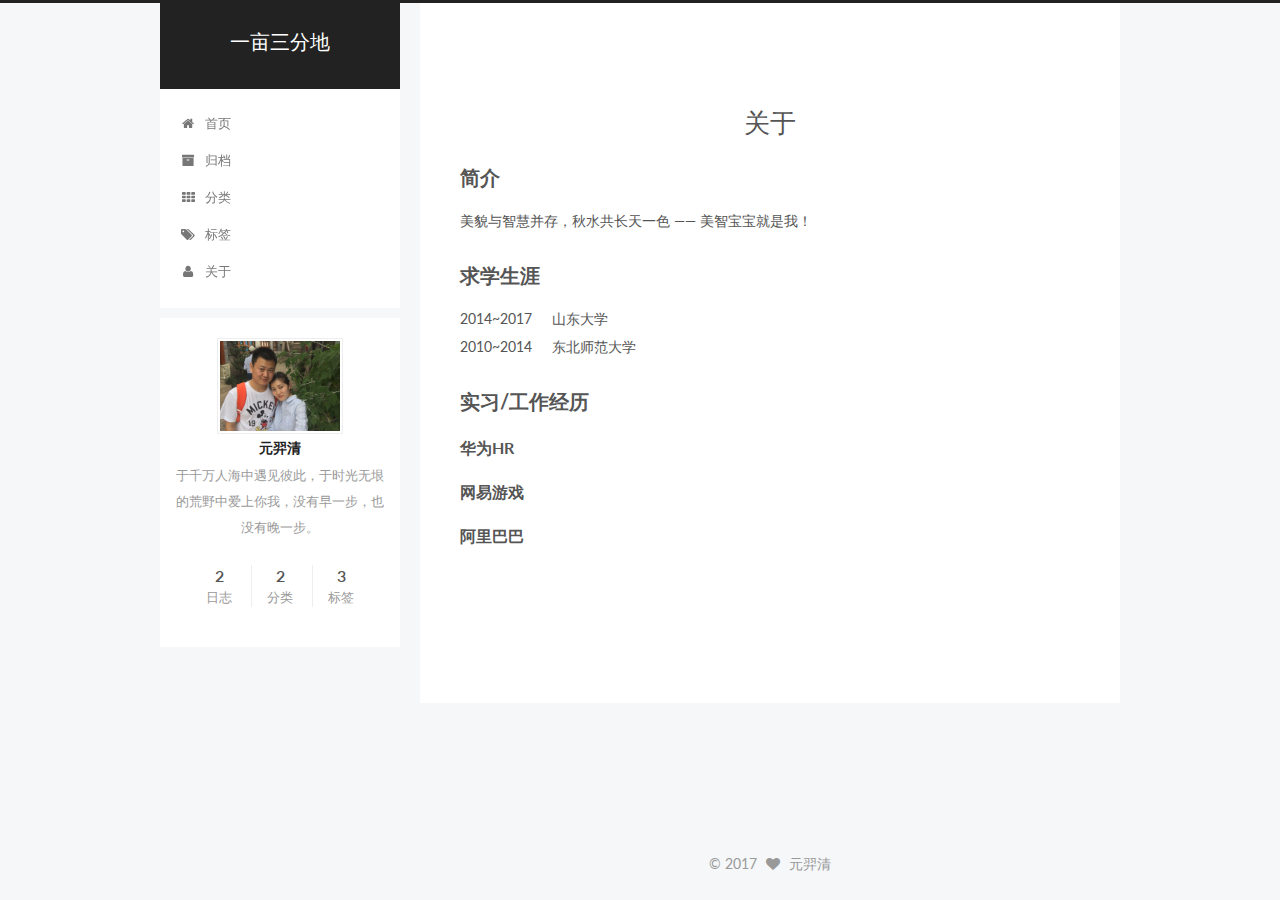
<file: about/index.html>
<!doctype html>



  


<html class="theme-next pisces use-motion" lang="zh-Hans">
<head>
  <meta charset="UTF-8"/>
<meta http-equiv="X-UA-Compatible" content="IE=edge" />
<meta name="viewport" content="width=device-width, initial-scale=1, maximum-scale=1"/>



<meta http-equiv="Cache-Control" content="no-transform" />
<meta http-equiv="Cache-Control" content="no-siteapp" />















  
  
  <link href="/lib/fancybox/source/jquery.fancybox.css?v=2.1.5" rel="stylesheet" type="text/css" />




  
  
  
  

  
    
    
  

  

  

  

  

  
    
    
    <link href="//fonts.googleapis.com/css?family=Lato:300,300italic,400,400italic,700,700italic&subset=latin,latin-ext" rel="stylesheet" type="text/css">
  






<link href="/lib/font-awesome/css/font-awesome.min.css?v=4.6.2" rel="stylesheet" type="text/css" />

<link href="/css/main.css?v=5.1.0" rel="stylesheet" type="text/css" />


  <meta name="keywords" content="Hexo, NexT" />








  <link rel="shortcut icon" type="image/x-icon" href="/favicon.ico?v=5.1.0" />






<meta name="description" content="简介美貌与智慧并存，秋水共长天一色 —— 美智宝宝就是我！
求学生涯2014~2017 &amp;nbsp;&amp;nbsp;&amp;nbsp; 山东大学2010~2014 &amp;nbsp;&amp;nbsp;&amp;nbsp; 东北师范大学
实习/工作经历华为HR网易游戏阿里巴巴">
<meta property="og:type" content="website">
<meta property="og:title" content="关于">
<meta property="og:url" content="http://yuanyiqing.cn/about/index.html">
<meta property="og:site_name" content="一亩三分地">
<meta property="og:description" content="简介美貌与智慧并存，秋水共长天一色 —— 美智宝宝就是我！
求学生涯2014~2017 &amp;nbsp;&amp;nbsp;&amp;nbsp; 山东大学2010~2014 &amp;nbsp;&amp;nbsp;&amp;nbsp; 东北师范大学
实习/工作经历华为HR网易游戏阿里巴巴">
<meta property="og:updated_time" content="2017-02-13T17:57:49.000Z">
<meta name="twitter:card" content="summary">
<meta name="twitter:title" content="关于">
<meta name="twitter:description" content="简介美貌与智慧并存，秋水共长天一色 —— 美智宝宝就是我！
求学生涯2014~2017 &amp;nbsp;&amp;nbsp;&amp;nbsp; 山东大学2010~2014 &amp;nbsp;&amp;nbsp;&amp;nbsp; 东北师范大学
实习/工作经历华为HR网易游戏阿里巴巴">



<script type="text/javascript" id="hexo.configurations">
  var NexT = window.NexT || {};
  var CONFIG = {
    root: '/',
    scheme: 'Pisces',
    sidebar: {"position":"left","display":"post"},
    fancybox: true,
    motion: true,
    duoshuo: {
      userId: '0',
      author: '博主'
    },
    algolia: {
      applicationID: '',
      apiKey: '',
      indexName: '',
      hits: {"per_page":10},
      labels: {"input_placeholder":"Search for Posts","hits_empty":"We didn't find any results for the search: ${query}","hits_stats":"${hits} results found in ${time} ms"}
    }
  };
</script>



  <link rel="canonical" href="http://yuanyiqing.cn/about/"/>





  <title>
  

  
    关于 | 一亩三分地
  
</title>
</head>

<body itemscope itemtype="http://schema.org/WebPage" lang="zh-Hans">

  





  <script type="text/javascript">
    var _hmt = _hmt || [];
    (function() {
      var hm = document.createElement("script");
      hm.src = "https://hm.baidu.com/hm.js?41fc030db57d5570dd22f78997dc4a7e";
      var s = document.getElementsByTagName("script")[0];
      s.parentNode.insertBefore(hm, s);
    })();
  </script>










  
  
    
  

  <div class="container one-collumn sidebar-position-left  ">
    <div class="headband"></div>

    <header id="header" class="header" itemscope itemtype="http://schema.org/WPHeader">
      <div class="header-inner"><div class="site-meta ">
  

  <div class="custom-logo-site-title">
    <a href="/"  class="brand" rel="start">
      <span class="logo-line-before"><i></i></span>
      <span class="site-title">一亩三分地</span>
      <span class="logo-line-after"><i></i></span>
    </a>
  </div>
    
      <p class="site-subtitle"></p>
    
</div>

<div class="site-nav-toggle">
  <button>
    <span class="btn-bar"></span>
    <span class="btn-bar"></span>
    <span class="btn-bar"></span>
  </button>
</div>

<nav class="site-nav">
  

  
    <ul id="menu" class="menu">
      
        
        <li class="menu-item menu-item-home">
          <a href="/" rel="section">
            
              <i class="menu-item-icon fa fa-fw fa-home"></i> <br />
            
            首页
          </a>
        </li>
      
        
        <li class="menu-item menu-item-archives">
          <a href="/archives" rel="section">
            
              <i class="menu-item-icon fa fa-fw fa-archive"></i> <br />
            
            归档
          </a>
        </li>
      
        
        <li class="menu-item menu-item-categories">
          <a href="/categories" rel="section">
            
              <i class="menu-item-icon fa fa-fw fa-th"></i> <br />
            
            分类
          </a>
        </li>
      
        
        <li class="menu-item menu-item-tags">
          <a href="/tags" rel="section">
            
              <i class="menu-item-icon fa fa-fw fa-tags"></i> <br />
            
            标签
          </a>
        </li>
      
        
        <li class="menu-item menu-item-about">
          <a href="/about" rel="section">
            
              <i class="menu-item-icon fa fa-fw fa-user"></i> <br />
            
            关于
          </a>
        </li>
      

      
    </ul>
  

  
</nav>



 </div>
    </header>

    <main id="main" class="main">
      <div class="main-inner">
        <div class="content-wrap">
          <div id="content" class="content">
            

  <div id="posts" class="posts-expand">
  <header class="post-header">

	<h2 class="post-title" itemprop="name headline">关于</h2>



</header>

    
    
      <h2 id="简介"><a href="#简介" class="headerlink" title="简介"></a>简介</h2><p>美貌与智慧并存，秋水共长天一色 —— 美智宝宝就是我！</p>
<h2 id="求学生涯"><a href="#求学生涯" class="headerlink" title="求学生涯"></a>求学生涯</h2><p>2014~2017 &nbsp;&nbsp;&nbsp; 山东大学<br>2010~2014 &nbsp;&nbsp;&nbsp; 东北师范大学</p>
<h2 id="实习-工作经历"><a href="#实习-工作经历" class="headerlink" title="实习/工作经历"></a>实习/工作经历</h2><h4 id="华为HR"><a href="#华为HR" class="headerlink" title="华为HR"></a>华为HR</h4><h4 id="网易游戏"><a href="#网易游戏" class="headerlink" title="网易游戏"></a>网易游戏</h4><h4 id="阿里巴巴"><a href="#阿里巴巴" class="headerlink" title="阿里巴巴"></a>阿里巴巴</h4>
    
  </div>

          
          </div>
          


          

        </div>
        
          
  
  <div class="sidebar-toggle">
    <div class="sidebar-toggle-line-wrap">
      <span class="sidebar-toggle-line sidebar-toggle-line-first"></span>
      <span class="sidebar-toggle-line sidebar-toggle-line-middle"></span>
      <span class="sidebar-toggle-line sidebar-toggle-line-last"></span>
    </div>
  </div>

  <aside id="sidebar" class="sidebar">
    <div class="sidebar-inner">

      

      

      <section class="site-overview sidebar-panel sidebar-panel-active">
        <div class="site-author motion-element" itemprop="author" itemscope itemtype="http://schema.org/Person">
          <img class="site-author-image" itemprop="image"
               src="/uploads/avatar.png"
               alt="元羿清" />
          <p class="site-author-name" itemprop="name">元羿清</p>
          <p class="site-description motion-element" itemprop="description">于千万人海中遇见彼此，于时光无垠的荒野中爱上你我，没有早一步，也没有晚一步。</p>
        </div>
        <nav class="site-state motion-element">
        
          
            <div class="site-state-item site-state-posts">
              <a href="/archives">
                <span class="site-state-item-count">2</span>
                <span class="site-state-item-name">日志</span>
              </a>
            </div>
          

          
            <div class="site-state-item site-state-categories">
              <a href="/categories">
                <span class="site-state-item-count">2</span>
                <span class="site-state-item-name">分类</span>
              </a>
            </div>
          

          
            <div class="site-state-item site-state-tags">
              <a href="/tags">
                <span class="site-state-item-count">3</span>
                <span class="site-state-item-name">标签</span>
              </a>
            </div>
          

        </nav>

        

        <div class="links-of-author motion-element">
          
        </div>

        
        

        
        

        


      </section>

      

    </div>
  </aside>


        
      </div>
    </main>

    <footer id="footer" class="footer">
      <div class="footer-inner">
        <div class="copyright" >
  
  &copy; 
  <span itemprop="copyrightYear">2017</span>
  <span class="with-love">
    <i class="fa fa-heart"></i>
  </span>
  <span class="author" itemprop="copyrightHolder">元羿清</span>
</div>

<!--

<div class="powered-by">
  由 <a class="theme-link" href="https://hexo.io">Hexo</a> 强力驱动
</div>

<div class="theme-info">
  主题 -
  <a class="theme-link" href="https://github.com/iissnan/hexo-theme-next">
    NexT.Pisces
  </a>
</div>
-->


        

        
      </div>
    </footer>

    <div class="back-to-top">
      <i class="fa fa-arrow-up"></i>
    </div>
  </div>

  

<script type="text/javascript">
  if (Object.prototype.toString.call(window.Promise) !== '[object Function]') {
    window.Promise = null;
  }
</script>









  




  
  <script type="text/javascript" src="/lib/jquery/index.js?v=2.1.3"></script>

  
  <script type="text/javascript" src="/lib/fastclick/lib/fastclick.min.js?v=1.0.6"></script>

  
  <script type="text/javascript" src="/lib/jquery_lazyload/jquery.lazyload.js?v=1.9.7"></script>

  
  <script type="text/javascript" src="/lib/velocity/velocity.min.js?v=1.2.1"></script>

  
  <script type="text/javascript" src="/lib/velocity/velocity.ui.min.js?v=1.2.1"></script>

  
  <script type="text/javascript" src="/lib/fancybox/source/jquery.fancybox.pack.js?v=2.1.5"></script>


  


  <script type="text/javascript" src="/js/src/utils.js?v=5.1.0"></script>

  <script type="text/javascript" src="/js/src/motion.js?v=5.1.0"></script>



  
  


  <script type="text/javascript" src="/js/src/affix.js?v=5.1.0"></script>

  <script type="text/javascript" src="/js/src/schemes/pisces.js?v=5.1.0"></script>



  

  


  <script type="text/javascript" src="/js/src/bootstrap.js?v=5.1.0"></script>



  

  
    
  

  <script type="text/javascript">
    var duoshuoQuery = {short_name:"yuanyiqing"};
    (function() {
      var ds = document.createElement('script');
      ds.type = 'text/javascript';ds.async = true;
      ds.id = 'duoshuo-script';
      ds.src = (document.location.protocol == 'https:' ? 'https:' : 'http:') + '//static.duoshuo.com/embed.js';
      ds.charset = 'UTF-8';
      (document.getElementsByTagName('head')[0]
      || document.getElementsByTagName('body')[0]).appendChild(ds);
    })();
  </script>

  
    
    
    <script src="/lib/ua-parser-js/dist/ua-parser.min.js?v=0.7.9"></script>
    <script src="/js/src/hook-duoshuo.js"></script>
  













  
  

  

  

  

  


</body>
</html>
</file>
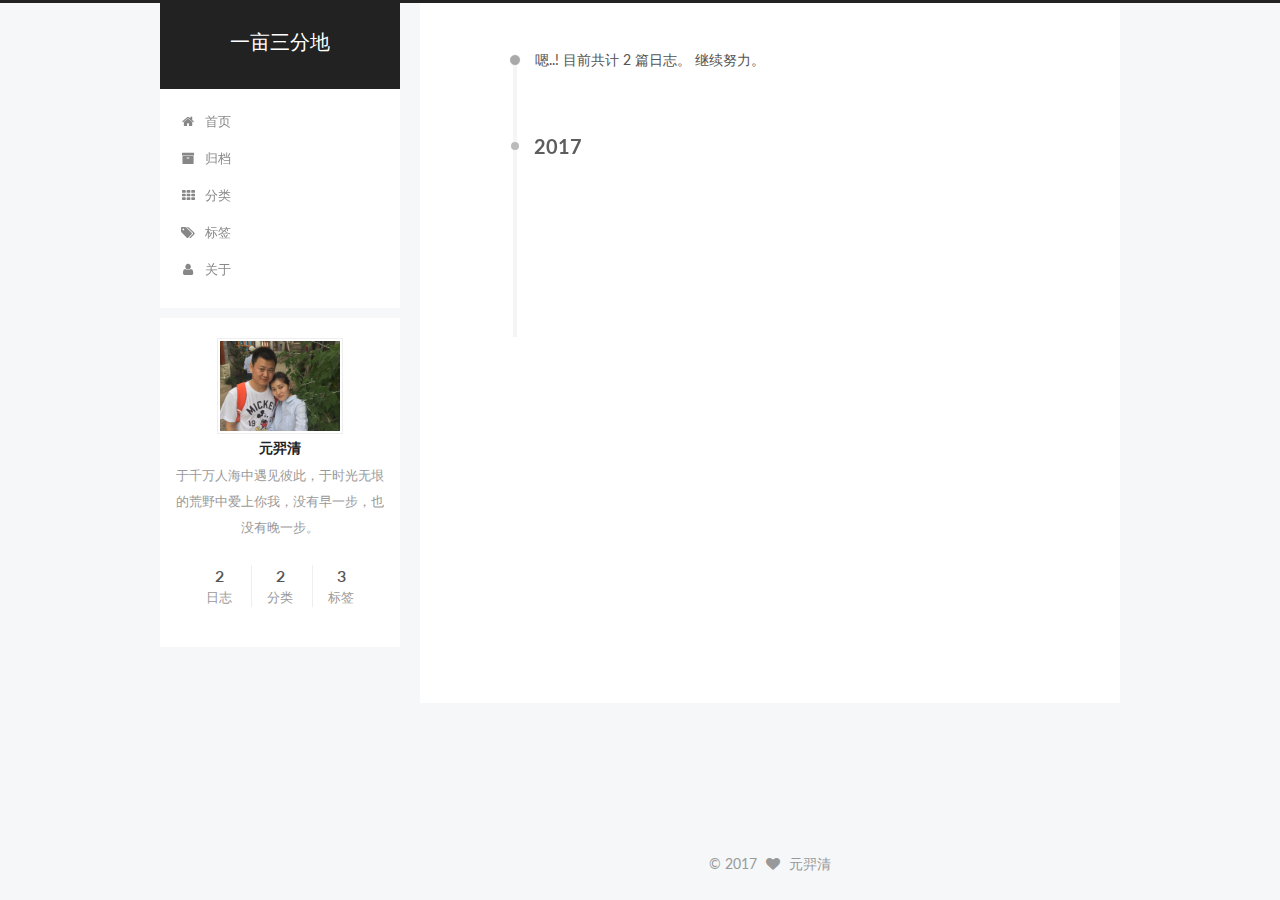
<file: archives/index.html>
<!doctype html>



  


<html class="theme-next pisces use-motion" lang="zh-Hans">
<head>
  <meta charset="UTF-8"/>
<meta http-equiv="X-UA-Compatible" content="IE=edge" />
<meta name="viewport" content="width=device-width, initial-scale=1, maximum-scale=1"/>



<meta http-equiv="Cache-Control" content="no-transform" />
<meta http-equiv="Cache-Control" content="no-siteapp" />















  
  
  <link href="/lib/fancybox/source/jquery.fancybox.css?v=2.1.5" rel="stylesheet" type="text/css" />




  
  
  
  

  
    
    
  

  

  

  

  

  
    
    
    <link href="//fonts.googleapis.com/css?family=Lato:300,300italic,400,400italic,700,700italic&subset=latin,latin-ext" rel="stylesheet" type="text/css">
  






<link href="/lib/font-awesome/css/font-awesome.min.css?v=4.6.2" rel="stylesheet" type="text/css" />

<link href="/css/main.css?v=5.1.0" rel="stylesheet" type="text/css" />


  <meta name="keywords" content="Hexo, NexT" />








  <link rel="shortcut icon" type="image/x-icon" href="/favicon.ico?v=5.1.0" />






<meta name="description" content="于千万人海中遇见彼此，于时光无垠的荒野中爱上你我，没有早一步，也没有晚一步。">
<meta property="og:type" content="website">
<meta property="og:title" content="一亩三分地">
<meta property="og:url" content="http://yuanyiqing.cn/archives/index.html">
<meta property="og:site_name" content="一亩三分地">
<meta property="og:description" content="于千万人海中遇见彼此，于时光无垠的荒野中爱上你我，没有早一步，也没有晚一步。">
<meta name="twitter:card" content="summary">
<meta name="twitter:title" content="一亩三分地">
<meta name="twitter:description" content="于千万人海中遇见彼此，于时光无垠的荒野中爱上你我，没有早一步，也没有晚一步。">



<script type="text/javascript" id="hexo.configurations">
  var NexT = window.NexT || {};
  var CONFIG = {
    root: '/',
    scheme: 'Pisces',
    sidebar: {"position":"left","display":"post"},
    fancybox: true,
    motion: true,
    duoshuo: {
      userId: '0',
      author: '博主'
    },
    algolia: {
      applicationID: '',
      apiKey: '',
      indexName: '',
      hits: {"per_page":10},
      labels: {"input_placeholder":"Search for Posts","hits_empty":"We didn't find any results for the search: ${query}","hits_stats":"${hits} results found in ${time} ms"}
    }
  };
</script>



  <link rel="canonical" href="http://yuanyiqing.cn/archives/"/>





  <title> 归档 | 一亩三分地 </title>
</head>

<body itemscope itemtype="http://schema.org/WebPage" lang="zh-Hans">

  





  <script type="text/javascript">
    var _hmt = _hmt || [];
    (function() {
      var hm = document.createElement("script");
      hm.src = "https://hm.baidu.com/hm.js?41fc030db57d5570dd22f78997dc4a7e";
      var s = document.getElementsByTagName("script")[0];
      s.parentNode.insertBefore(hm, s);
    })();
  </script>










  
  
    
  

  <div class="container one-collumn sidebar-position-left  page-archive  ">
    <div class="headband"></div>

    <header id="header" class="header" itemscope itemtype="http://schema.org/WPHeader">
      <div class="header-inner"><div class="site-meta ">
  

  <div class="custom-logo-site-title">
    <a href="/"  class="brand" rel="start">
      <span class="logo-line-before"><i></i></span>
      <span class="site-title">一亩三分地</span>
      <span class="logo-line-after"><i></i></span>
    </a>
  </div>
    
      <p class="site-subtitle"></p>
    
</div>

<div class="site-nav-toggle">
  <button>
    <span class="btn-bar"></span>
    <span class="btn-bar"></span>
    <span class="btn-bar"></span>
  </button>
</div>

<nav class="site-nav">
  

  
    <ul id="menu" class="menu">
      
        
        <li class="menu-item menu-item-home">
          <a href="/" rel="section">
            
              <i class="menu-item-icon fa fa-fw fa-home"></i> <br />
            
            首页
          </a>
        </li>
      
        
        <li class="menu-item menu-item-archives">
          <a href="/archives" rel="section">
            
              <i class="menu-item-icon fa fa-fw fa-archive"></i> <br />
            
            归档
          </a>
        </li>
      
        
        <li class="menu-item menu-item-categories">
          <a href="/categories" rel="section">
            
              <i class="menu-item-icon fa fa-fw fa-th"></i> <br />
            
            分类
          </a>
        </li>
      
        
        <li class="menu-item menu-item-tags">
          <a href="/tags" rel="section">
            
              <i class="menu-item-icon fa fa-fw fa-tags"></i> <br />
            
            标签
          </a>
        </li>
      
        
        <li class="menu-item menu-item-about">
          <a href="/about" rel="section">
            
              <i class="menu-item-icon fa fa-fw fa-user"></i> <br />
            
            关于
          </a>
        </li>
      

      
    </ul>
  

  
</nav>



 </div>
    </header>

    <main id="main" class="main">
      <div class="main-inner">
        <div class="content-wrap">
          <div id="content" class="content">
            

  <section id="posts" class="posts-collapse">
    <span class="archive-move-on"></span>

    <span class="archive-page-counter">
      
      
      
        
      
      嗯..! 目前共计 2 篇日志。 继续努力。
    </span>

    

      
      
      

      
        
        <div class="collection-title">
          <h2 class="archive-year motion-element" id="archive-year-2017">2017</h2>
        </div>
      
      

      

  <article class="post post-type-normal" itemscope itemtype="http://schema.org/Article">
    <header class="post-header">

      <h1 class="post-title">
        
            <a class="post-title-link" href="/2017/02/14/情人节快乐/" itemprop="url">
              
                <span itemprop="name">情人节快乐</span>
              
            </a>
        
      </h1>

      <div class="post-meta">
        <time class="post-time" itemprop="dateCreated"
              datetime="2017-02-14T02:10:43+08:00"
              content="2017-02-14" >
          02-14
        </time>
      </div>

    </header>
  </article>



    

      
      
      

      
      

      

  <article class="post post-type-normal" itemscope itemtype="http://schema.org/Article">
    <header class="post-header">

      <h1 class="post-title">
        
            <a class="post-title-link" href="/2017/02/13/起造一座墙/" itemprop="url">
              
                <span itemprop="name">起造一座墙</span>
              
            </a>
        
      </h1>

      <div class="post-meta">
        <time class="post-time" itemprop="dateCreated"
              datetime="2017-02-13T09:48:08+08:00"
              content="2017-02-13" >
          02-13
        </time>
      </div>

    </header>
  </article>



    

  </section>

  


          
          </div>
          


          

        </div>
        
          
  
  <div class="sidebar-toggle">
    <div class="sidebar-toggle-line-wrap">
      <span class="sidebar-toggle-line sidebar-toggle-line-first"></span>
      <span class="sidebar-toggle-line sidebar-toggle-line-middle"></span>
      <span class="sidebar-toggle-line sidebar-toggle-line-last"></span>
    </div>
  </div>

  <aside id="sidebar" class="sidebar">
    <div class="sidebar-inner">

      

      

      <section class="site-overview sidebar-panel sidebar-panel-active">
        <div class="site-author motion-element" itemprop="author" itemscope itemtype="http://schema.org/Person">
          <img class="site-author-image" itemprop="image"
               src="/uploads/avatar.png"
               alt="元羿清" />
          <p class="site-author-name" itemprop="name">元羿清</p>
          <p class="site-description motion-element" itemprop="description">于千万人海中遇见彼此，于时光无垠的荒野中爱上你我，没有早一步，也没有晚一步。</p>
        </div>
        <nav class="site-state motion-element">
        
          
            <div class="site-state-item site-state-posts">
              <a href="/archives">
                <span class="site-state-item-count">2</span>
                <span class="site-state-item-name">日志</span>
              </a>
            </div>
          

          
            <div class="site-state-item site-state-categories">
              <a href="/categories">
                <span class="site-state-item-count">2</span>
                <span class="site-state-item-name">分类</span>
              </a>
            </div>
          

          
            <div class="site-state-item site-state-tags">
              <a href="/tags">
                <span class="site-state-item-count">3</span>
                <span class="site-state-item-name">标签</span>
              </a>
            </div>
          

        </nav>

        

        <div class="links-of-author motion-element">
          
        </div>

        
        

        
        

        


      </section>

      

    </div>
  </aside>


        
      </div>
    </main>

    <footer id="footer" class="footer">
      <div class="footer-inner">
        <div class="copyright" >
  
  &copy; 
  <span itemprop="copyrightYear">2017</span>
  <span class="with-love">
    <i class="fa fa-heart"></i>
  </span>
  <span class="author" itemprop="copyrightHolder">元羿清</span>
</div>

<!--

<div class="powered-by">
  由 <a class="theme-link" href="https://hexo.io">Hexo</a> 强力驱动
</div>

<div class="theme-info">
  主题 -
  <a class="theme-link" href="https://github.com/iissnan/hexo-theme-next">
    NexT.Pisces
  </a>
</div>
-->


        

        
      </div>
    </footer>

    <div class="back-to-top">
      <i class="fa fa-arrow-up"></i>
    </div>
  </div>

  

<script type="text/javascript">
  if (Object.prototype.toString.call(window.Promise) !== '[object Function]') {
    window.Promise = null;
  }
</script>









  




  
  <script type="text/javascript" src="/lib/jquery/index.js?v=2.1.3"></script>

  
  <script type="text/javascript" src="/lib/fastclick/lib/fastclick.min.js?v=1.0.6"></script>

  
  <script type="text/javascript" src="/lib/jquery_lazyload/jquery.lazyload.js?v=1.9.7"></script>

  
  <script type="text/javascript" src="/lib/velocity/velocity.min.js?v=1.2.1"></script>

  
  <script type="text/javascript" src="/lib/velocity/velocity.ui.min.js?v=1.2.1"></script>

  
  <script type="text/javascript" src="/lib/fancybox/source/jquery.fancybox.pack.js?v=2.1.5"></script>


  


  <script type="text/javascript" src="/js/src/utils.js?v=5.1.0"></script>

  <script type="text/javascript" src="/js/src/motion.js?v=5.1.0"></script>



  
  


  <script type="text/javascript" src="/js/src/affix.js?v=5.1.0"></script>

  <script type="text/javascript" src="/js/src/schemes/pisces.js?v=5.1.0"></script>



  
  
    <script type="text/javascript" id="motion.page.archive">
      $('.archive-year').velocity('transition.slideLeftIn');
    </script>
  


  


  <script type="text/javascript" src="/js/src/bootstrap.js?v=5.1.0"></script>



  

  
    
  

  <script type="text/javascript">
    var duoshuoQuery = {short_name:"yuanyiqing"};
    (function() {
      var ds = document.createElement('script');
      ds.type = 'text/javascript';ds.async = true;
      ds.id = 'duoshuo-script';
      ds.src = (document.location.protocol == 'https:' ? 'https:' : 'http:') + '//static.duoshuo.com/embed.js';
      ds.charset = 'UTF-8';
      (document.getElementsByTagName('head')[0]
      || document.getElementsByTagName('body')[0]).appendChild(ds);
    })();
  </script>

  
    
    
    <script src="/lib/ua-parser-js/dist/ua-parser.min.js?v=0.7.9"></script>
    <script src="/js/src/hook-duoshuo.js"></script>
  













  
  

  

  

  

  


</body>
</html>
</file>
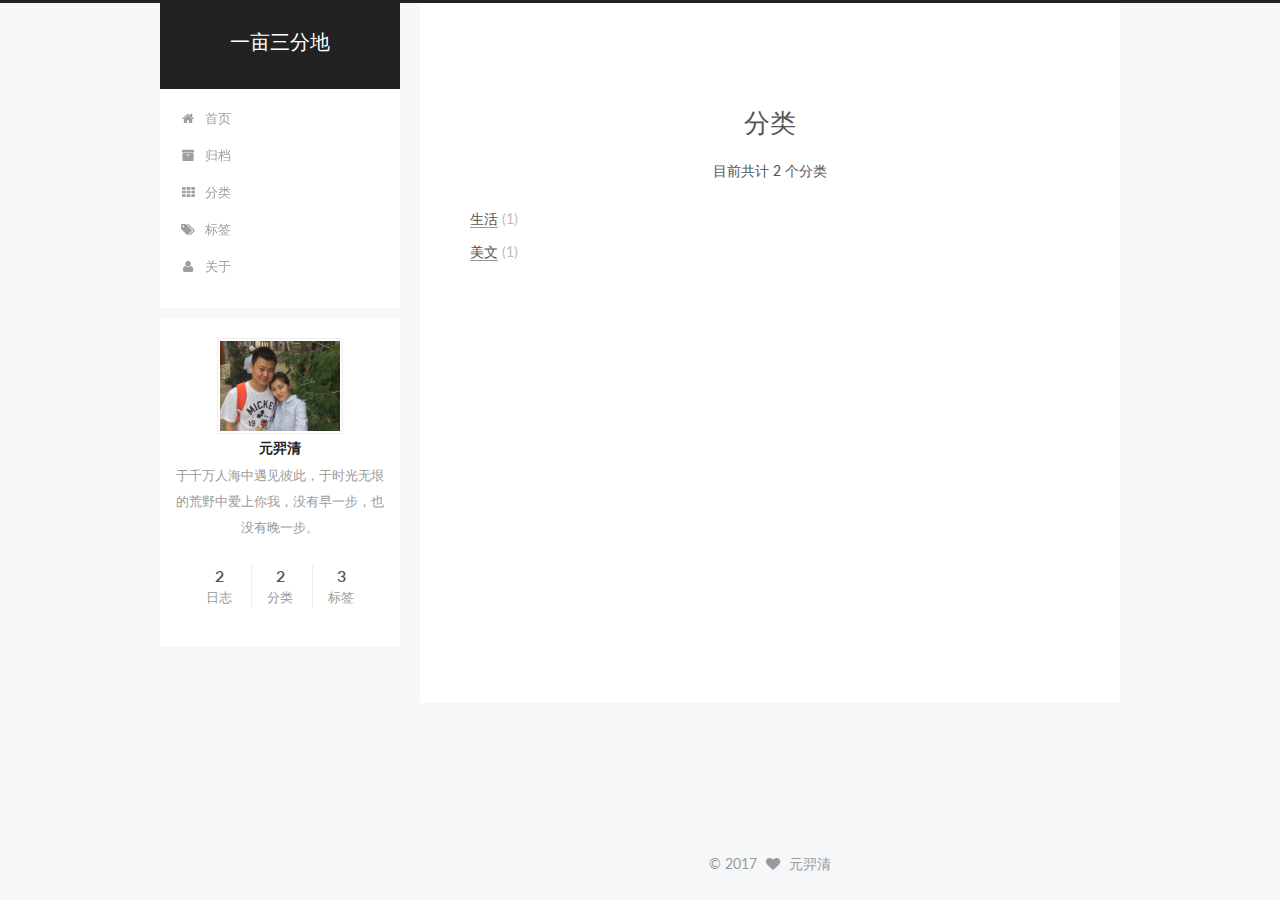
<file: categories/index.html>
<!doctype html>



  


<html class="theme-next pisces use-motion" lang="zh-Hans">
<head>
  <meta charset="UTF-8"/>
<meta http-equiv="X-UA-Compatible" content="IE=edge" />
<meta name="viewport" content="width=device-width, initial-scale=1, maximum-scale=1"/>



<meta http-equiv="Cache-Control" content="no-transform" />
<meta http-equiv="Cache-Control" content="no-siteapp" />















  
  
  <link href="/lib/fancybox/source/jquery.fancybox.css?v=2.1.5" rel="stylesheet" type="text/css" />




  
  
  
  

  
    
    
  

  

  

  

  

  
    
    
    <link href="//fonts.googleapis.com/css?family=Lato:300,300italic,400,400italic,700,700italic&subset=latin,latin-ext" rel="stylesheet" type="text/css">
  






<link href="/lib/font-awesome/css/font-awesome.min.css?v=4.6.2" rel="stylesheet" type="text/css" />

<link href="/css/main.css?v=5.1.0" rel="stylesheet" type="text/css" />


  <meta name="keywords" content="Hexo, NexT" />








  <link rel="shortcut icon" type="image/x-icon" href="/favicon.ico?v=5.1.0" />






<meta name="description" content="于千万人海中遇见彼此，于时光无垠的荒野中爱上你我，没有早一步，也没有晚一步。">
<meta property="og:type" content="website">
<meta property="og:title" content="分类">
<meta property="og:url" content="http://yuanyiqing.cn/categories/index.html">
<meta property="og:site_name" content="一亩三分地">
<meta property="og:description" content="于千万人海中遇见彼此，于时光无垠的荒野中爱上你我，没有早一步，也没有晚一步。">
<meta property="og:updated_time" content="2017-02-13T17:17:53.000Z">
<meta name="twitter:card" content="summary">
<meta name="twitter:title" content="分类">
<meta name="twitter:description" content="于千万人海中遇见彼此，于时光无垠的荒野中爱上你我，没有早一步，也没有晚一步。">



<script type="text/javascript" id="hexo.configurations">
  var NexT = window.NexT || {};
  var CONFIG = {
    root: '/',
    scheme: 'Pisces',
    sidebar: {"position":"left","display":"post"},
    fancybox: true,
    motion: true,
    duoshuo: {
      userId: '0',
      author: '博主'
    },
    algolia: {
      applicationID: '',
      apiKey: '',
      indexName: '',
      hits: {"per_page":10},
      labels: {"input_placeholder":"Search for Posts","hits_empty":"We didn't find any results for the search: ${query}","hits_stats":"${hits} results found in ${time} ms"}
    }
  };
</script>



  <link rel="canonical" href="http://yuanyiqing.cn/categories/"/>





  <title>
  

  
    分类 | 一亩三分地
  
</title>
</head>

<body itemscope itemtype="http://schema.org/WebPage" lang="zh-Hans">

  





  <script type="text/javascript">
    var _hmt = _hmt || [];
    (function() {
      var hm = document.createElement("script");
      hm.src = "https://hm.baidu.com/hm.js?41fc030db57d5570dd22f78997dc4a7e";
      var s = document.getElementsByTagName("script")[0];
      s.parentNode.insertBefore(hm, s);
    })();
  </script>










  
  
    
  

  <div class="container one-collumn sidebar-position-left  ">
    <div class="headband"></div>

    <header id="header" class="header" itemscope itemtype="http://schema.org/WPHeader">
      <div class="header-inner"><div class="site-meta ">
  

  <div class="custom-logo-site-title">
    <a href="/"  class="brand" rel="start">
      <span class="logo-line-before"><i></i></span>
      <span class="site-title">一亩三分地</span>
      <span class="logo-line-after"><i></i></span>
    </a>
  </div>
    
      <p class="site-subtitle"></p>
    
</div>

<div class="site-nav-toggle">
  <button>
    <span class="btn-bar"></span>
    <span class="btn-bar"></span>
    <span class="btn-bar"></span>
  </button>
</div>

<nav class="site-nav">
  

  
    <ul id="menu" class="menu">
      
        
        <li class="menu-item menu-item-home">
          <a href="/" rel="section">
            
              <i class="menu-item-icon fa fa-fw fa-home"></i> <br />
            
            首页
          </a>
        </li>
      
        
        <li class="menu-item menu-item-archives">
          <a href="/archives" rel="section">
            
              <i class="menu-item-icon fa fa-fw fa-archive"></i> <br />
            
            归档
          </a>
        </li>
      
        
        <li class="menu-item menu-item-categories">
          <a href="/categories" rel="section">
            
              <i class="menu-item-icon fa fa-fw fa-th"></i> <br />
            
            分类
          </a>
        </li>
      
        
        <li class="menu-item menu-item-tags">
          <a href="/tags" rel="section">
            
              <i class="menu-item-icon fa fa-fw fa-tags"></i> <br />
            
            标签
          </a>
        </li>
      
        
        <li class="menu-item menu-item-about">
          <a href="/about" rel="section">
            
              <i class="menu-item-icon fa fa-fw fa-user"></i> <br />
            
            关于
          </a>
        </li>
      

      
    </ul>
  

  
</nav>



 </div>
    </header>

    <main id="main" class="main">
      <div class="main-inner">
        <div class="content-wrap">
          <div id="content" class="content">
            

  <div id="posts" class="posts-expand">
  <header class="post-header">

	<h2 class="post-title" itemprop="name headline">分类</h2>



</header>

    
    
      <div class="category-all-page">
        <div class="category-all-title">
            目前共计 2 个分类
        </div>
        <div class="category-all">
          <ul class="category-list"><li class="category-list-item"><a class="category-list-link" href="/categories/生活/">生活</a><span class="category-list-count">1</span></li><li class="category-list-item"><a class="category-list-link" href="/categories/美文/">美文</a><span class="category-list-count">1</span></li></ul>
        </div>
      </div>
    
  </div>

          
          </div>
          


          

        </div>
        
          
  
  <div class="sidebar-toggle">
    <div class="sidebar-toggle-line-wrap">
      <span class="sidebar-toggle-line sidebar-toggle-line-first"></span>
      <span class="sidebar-toggle-line sidebar-toggle-line-middle"></span>
      <span class="sidebar-toggle-line sidebar-toggle-line-last"></span>
    </div>
  </div>

  <aside id="sidebar" class="sidebar">
    <div class="sidebar-inner">

      

      

      <section class="site-overview sidebar-panel sidebar-panel-active">
        <div class="site-author motion-element" itemprop="author" itemscope itemtype="http://schema.org/Person">
          <img class="site-author-image" itemprop="image"
               src="/uploads/avatar.png"
               alt="元羿清" />
          <p class="site-author-name" itemprop="name">元羿清</p>
          <p class="site-description motion-element" itemprop="description">于千万人海中遇见彼此，于时光无垠的荒野中爱上你我，没有早一步，也没有晚一步。</p>
        </div>
        <nav class="site-state motion-element">
        
          
            <div class="site-state-item site-state-posts">
              <a href="/archives">
                <span class="site-state-item-count">2</span>
                <span class="site-state-item-name">日志</span>
              </a>
            </div>
          

          
            <div class="site-state-item site-state-categories">
              <a href="/categories">
                <span class="site-state-item-count">2</span>
                <span class="site-state-item-name">分类</span>
              </a>
            </div>
          

          
            <div class="site-state-item site-state-tags">
              <a href="/tags">
                <span class="site-state-item-count">3</span>
                <span class="site-state-item-name">标签</span>
              </a>
            </div>
          

        </nav>

        

        <div class="links-of-author motion-element">
          
        </div>

        
        

        
        

        


      </section>

      

    </div>
  </aside>


        
      </div>
    </main>

    <footer id="footer" class="footer">
      <div class="footer-inner">
        <div class="copyright" >
  
  &copy; 
  <span itemprop="copyrightYear">2017</span>
  <span class="with-love">
    <i class="fa fa-heart"></i>
  </span>
  <span class="author" itemprop="copyrightHolder">元羿清</span>
</div>

<!--

<div class="powered-by">
  由 <a class="theme-link" href="https://hexo.io">Hexo</a> 强力驱动
</div>

<div class="theme-info">
  主题 -
  <a class="theme-link" href="https://github.com/iissnan/hexo-theme-next">
    NexT.Pisces
  </a>
</div>
-->


        

        
      </div>
    </footer>

    <div class="back-to-top">
      <i class="fa fa-arrow-up"></i>
    </div>
  </div>

  

<script type="text/javascript">
  if (Object.prototype.toString.call(window.Promise) !== '[object Function]') {
    window.Promise = null;
  }
</script>









  




  
  <script type="text/javascript" src="/lib/jquery/index.js?v=2.1.3"></script>

  
  <script type="text/javascript" src="/lib/fastclick/lib/fastclick.min.js?v=1.0.6"></script>

  
  <script type="text/javascript" src="/lib/jquery_lazyload/jquery.lazyload.js?v=1.9.7"></script>

  
  <script type="text/javascript" src="/lib/velocity/velocity.min.js?v=1.2.1"></script>

  
  <script type="text/javascript" src="/lib/velocity/velocity.ui.min.js?v=1.2.1"></script>

  
  <script type="text/javascript" src="/lib/fancybox/source/jquery.fancybox.pack.js?v=2.1.5"></script>


  


  <script type="text/javascript" src="/js/src/utils.js?v=5.1.0"></script>

  <script type="text/javascript" src="/js/src/motion.js?v=5.1.0"></script>



  
  


  <script type="text/javascript" src="/js/src/affix.js?v=5.1.0"></script>

  <script type="text/javascript" src="/js/src/schemes/pisces.js?v=5.1.0"></script>



  

  


  <script type="text/javascript" src="/js/src/bootstrap.js?v=5.1.0"></script>



  

  
    
  

  <script type="text/javascript">
    var duoshuoQuery = {short_name:"yuanyiqing"};
    (function() {
      var ds = document.createElement('script');
      ds.type = 'text/javascript';ds.async = true;
      ds.id = 'duoshuo-script';
      ds.src = (document.location.protocol == 'https:' ? 'https:' : 'http:') + '//static.duoshuo.com/embed.js';
      ds.charset = 'UTF-8';
      (document.getElementsByTagName('head')[0]
      || document.getElementsByTagName('body')[0]).appendChild(ds);
    })();
  </script>

  
    
    
    <script src="/lib/ua-parser-js/dist/ua-parser.min.js?v=0.7.9"></script>
    <script src="/js/src/hook-duoshuo.js"></script>
  













  
  

  

  

  

  


</body>
</html>
</file>
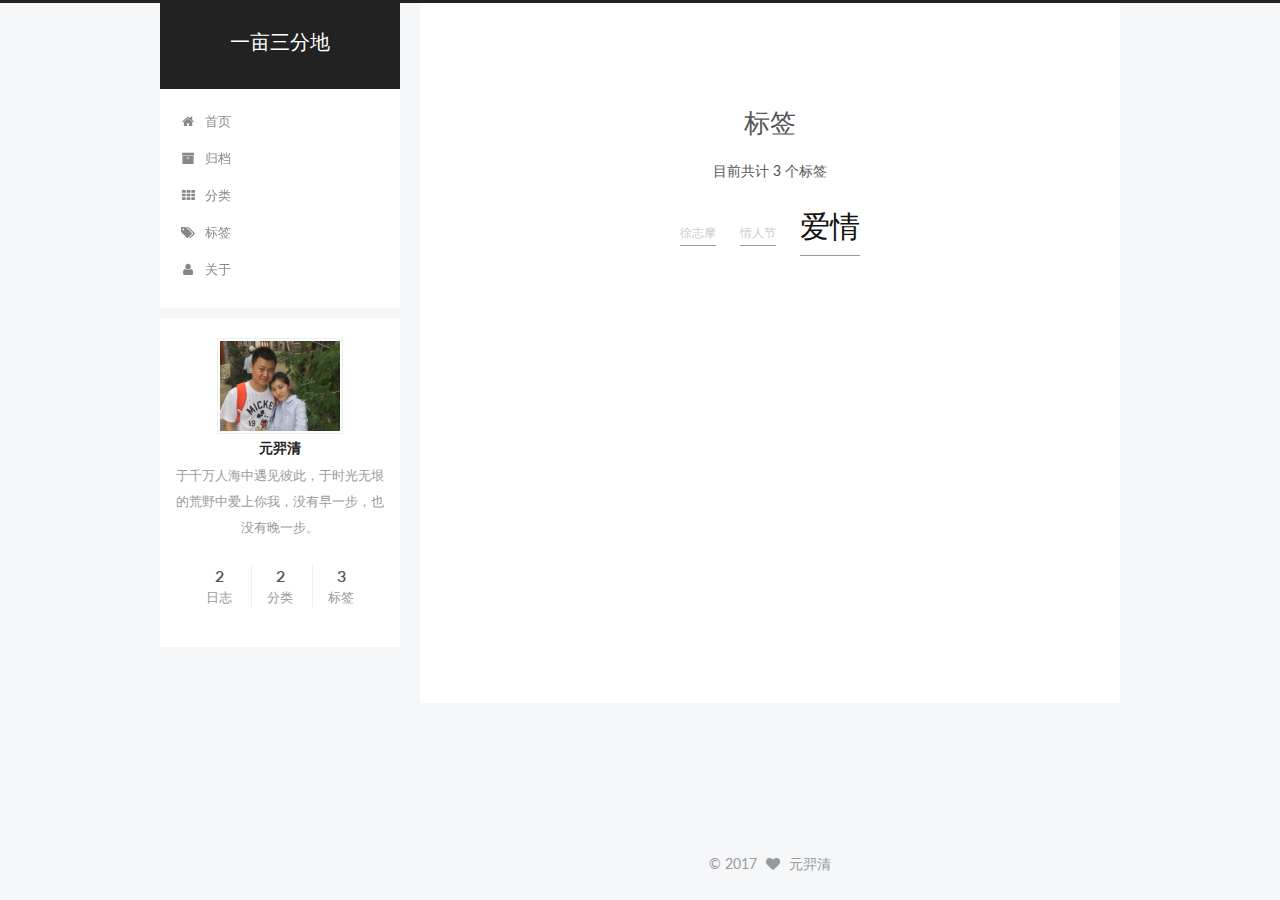
<file: tags/index.html>
<!doctype html>



  


<html class="theme-next pisces use-motion" lang="zh-Hans">
<head>
  <meta charset="UTF-8"/>
<meta http-equiv="X-UA-Compatible" content="IE=edge" />
<meta name="viewport" content="width=device-width, initial-scale=1, maximum-scale=1"/>



<meta http-equiv="Cache-Control" content="no-transform" />
<meta http-equiv="Cache-Control" content="no-siteapp" />















  
  
  <link href="/lib/fancybox/source/jquery.fancybox.css?v=2.1.5" rel="stylesheet" type="text/css" />




  
  
  
  

  
    
    
  

  

  

  

  

  
    
    
    <link href="//fonts.googleapis.com/css?family=Lato:300,300italic,400,400italic,700,700italic&subset=latin,latin-ext" rel="stylesheet" type="text/css">
  






<link href="/lib/font-awesome/css/font-awesome.min.css?v=4.6.2" rel="stylesheet" type="text/css" />

<link href="/css/main.css?v=5.1.0" rel="stylesheet" type="text/css" />


  <meta name="keywords" content="Hexo, NexT" />








  <link rel="shortcut icon" type="image/x-icon" href="/favicon.ico?v=5.1.0" />






<meta name="description" content="于千万人海中遇见彼此，于时光无垠的荒野中爱上你我，没有早一步，也没有晚一步。">
<meta property="og:type" content="website">
<meta property="og:title" content="标签">
<meta property="og:url" content="http://yuanyiqing.cn/tags/index.html">
<meta property="og:site_name" content="一亩三分地">
<meta property="og:description" content="于千万人海中遇见彼此，于时光无垠的荒野中爱上你我，没有早一步，也没有晚一步。">
<meta property="og:updated_time" content="2017-02-13T17:18:06.000Z">
<meta name="twitter:card" content="summary">
<meta name="twitter:title" content="标签">
<meta name="twitter:description" content="于千万人海中遇见彼此，于时光无垠的荒野中爱上你我，没有早一步，也没有晚一步。">



<script type="text/javascript" id="hexo.configurations">
  var NexT = window.NexT || {};
  var CONFIG = {
    root: '/',
    scheme: 'Pisces',
    sidebar: {"position":"left","display":"post"},
    fancybox: true,
    motion: true,
    duoshuo: {
      userId: '0',
      author: '博主'
    },
    algolia: {
      applicationID: '',
      apiKey: '',
      indexName: '',
      hits: {"per_page":10},
      labels: {"input_placeholder":"Search for Posts","hits_empty":"We didn't find any results for the search: ${query}","hits_stats":"${hits} results found in ${time} ms"}
    }
  };
</script>



  <link rel="canonical" href="http://yuanyiqing.cn/tags/"/>





  <title>
  

  
    标签 | 一亩三分地
  
</title>
</head>

<body itemscope itemtype="http://schema.org/WebPage" lang="zh-Hans">

  





  <script type="text/javascript">
    var _hmt = _hmt || [];
    (function() {
      var hm = document.createElement("script");
      hm.src = "https://hm.baidu.com/hm.js?41fc030db57d5570dd22f78997dc4a7e";
      var s = document.getElementsByTagName("script")[0];
      s.parentNode.insertBefore(hm, s);
    })();
  </script>










  
  
    
  

  <div class="container one-collumn sidebar-position-left  ">
    <div class="headband"></div>

    <header id="header" class="header" itemscope itemtype="http://schema.org/WPHeader">
      <div class="header-inner"><div class="site-meta ">
  

  <div class="custom-logo-site-title">
    <a href="/"  class="brand" rel="start">
      <span class="logo-line-before"><i></i></span>
      <span class="site-title">一亩三分地</span>
      <span class="logo-line-after"><i></i></span>
    </a>
  </div>
    
      <p class="site-subtitle"></p>
    
</div>

<div class="site-nav-toggle">
  <button>
    <span class="btn-bar"></span>
    <span class="btn-bar"></span>
    <span class="btn-bar"></span>
  </button>
</div>

<nav class="site-nav">
  

  
    <ul id="menu" class="menu">
      
        
        <li class="menu-item menu-item-home">
          <a href="/" rel="section">
            
              <i class="menu-item-icon fa fa-fw fa-home"></i> <br />
            
            首页
          </a>
        </li>
      
        
        <li class="menu-item menu-item-archives">
          <a href="/archives" rel="section">
            
              <i class="menu-item-icon fa fa-fw fa-archive"></i> <br />
            
            归档
          </a>
        </li>
      
        
        <li class="menu-item menu-item-categories">
          <a href="/categories" rel="section">
            
              <i class="menu-item-icon fa fa-fw fa-th"></i> <br />
            
            分类
          </a>
        </li>
      
        
        <li class="menu-item menu-item-tags">
          <a href="/tags" rel="section">
            
              <i class="menu-item-icon fa fa-fw fa-tags"></i> <br />
            
            标签
          </a>
        </li>
      
        
        <li class="menu-item menu-item-about">
          <a href="/about" rel="section">
            
              <i class="menu-item-icon fa fa-fw fa-user"></i> <br />
            
            关于
          </a>
        </li>
      

      
    </ul>
  

  
</nav>



 </div>
    </header>

    <main id="main" class="main">
      <div class="main-inner">
        <div class="content-wrap">
          <div id="content" class="content">
            

  <div id="posts" class="posts-expand">
  <header class="post-header">

	<h2 class="post-title" itemprop="name headline">标签</h2>



</header>

    
    
      <div class="tag-cloud">
        <div class="tag-cloud-title">
            目前共计 3 个标签
        </div>
        <div class="tag-cloud-tags">
          <a href="/tags/徐志摩/" style="font-size: 12px; color: #ccc">徐志摩</a> <a href="/tags/情人节/" style="font-size: 12px; color: #ccc">情人节</a> <a href="/tags/爱情/" style="font-size: 30px; color: #111">爱情</a>
        </div>
      </div>
    
  </div>

          
          </div>
          


          

        </div>
        
          
  
  <div class="sidebar-toggle">
    <div class="sidebar-toggle-line-wrap">
      <span class="sidebar-toggle-line sidebar-toggle-line-first"></span>
      <span class="sidebar-toggle-line sidebar-toggle-line-middle"></span>
      <span class="sidebar-toggle-line sidebar-toggle-line-last"></span>
    </div>
  </div>

  <aside id="sidebar" class="sidebar">
    <div class="sidebar-inner">

      

      

      <section class="site-overview sidebar-panel sidebar-panel-active">
        <div class="site-author motion-element" itemprop="author" itemscope itemtype="http://schema.org/Person">
          <img class="site-author-image" itemprop="image"
               src="/uploads/avatar.png"
               alt="元羿清" />
          <p class="site-author-name" itemprop="name">元羿清</p>
          <p class="site-description motion-element" itemprop="description">于千万人海中遇见彼此，于时光无垠的荒野中爱上你我，没有早一步，也没有晚一步。</p>
        </div>
        <nav class="site-state motion-element">
        
          
            <div class="site-state-item site-state-posts">
              <a href="/archives">
                <span class="site-state-item-count">2</span>
                <span class="site-state-item-name">日志</span>
              </a>
            </div>
          

          
            <div class="site-state-item site-state-categories">
              <a href="/categories">
                <span class="site-state-item-count">2</span>
                <span class="site-state-item-name">分类</span>
              </a>
            </div>
          

          
            <div class="site-state-item site-state-tags">
              <a href="/tags">
                <span class="site-state-item-count">3</span>
                <span class="site-state-item-name">标签</span>
              </a>
            </div>
          

        </nav>

        

        <div class="links-of-author motion-element">
          
        </div>

        
        

        
        

        


      </section>

      

    </div>
  </aside>


        
      </div>
    </main>

    <footer id="footer" class="footer">
      <div class="footer-inner">
        <div class="copyright" >
  
  &copy; 
  <span itemprop="copyrightYear">2017</span>
  <span class="with-love">
    <i class="fa fa-heart"></i>
  </span>
  <span class="author" itemprop="copyrightHolder">元羿清</span>
</div>

<!--

<div class="powered-by">
  由 <a class="theme-link" href="https://hexo.io">Hexo</a> 强力驱动
</div>

<div class="theme-info">
  主题 -
  <a class="theme-link" href="https://github.com/iissnan/hexo-theme-next">
    NexT.Pisces
  </a>
</div>
-->


        

        
      </div>
    </footer>

    <div class="back-to-top">
      <i class="fa fa-arrow-up"></i>
    </div>
  </div>

  

<script type="text/javascript">
  if (Object.prototype.toString.call(window.Promise) !== '[object Function]') {
    window.Promise = null;
  }
</script>









  




  
  <script type="text/javascript" src="/lib/jquery/index.js?v=2.1.3"></script>

  
  <script type="text/javascript" src="/lib/fastclick/lib/fastclick.min.js?v=1.0.6"></script>

  
  <script type="text/javascript" src="/lib/jquery_lazyload/jquery.lazyload.js?v=1.9.7"></script>

  
  <script type="text/javascript" src="/lib/velocity/velocity.min.js?v=1.2.1"></script>

  
  <script type="text/javascript" src="/lib/velocity/velocity.ui.min.js?v=1.2.1"></script>

  
  <script type="text/javascript" src="/lib/fancybox/source/jquery.fancybox.pack.js?v=2.1.5"></script>


  


  <script type="text/javascript" src="/js/src/utils.js?v=5.1.0"></script>

  <script type="text/javascript" src="/js/src/motion.js?v=5.1.0"></script>



  
  


  <script type="text/javascript" src="/js/src/affix.js?v=5.1.0"></script>

  <script type="text/javascript" src="/js/src/schemes/pisces.js?v=5.1.0"></script>



  

  


  <script type="text/javascript" src="/js/src/bootstrap.js?v=5.1.0"></script>



  

  
    
  

  <script type="text/javascript">
    var duoshuoQuery = {short_name:"yuanyiqing"};
    (function() {
      var ds = document.createElement('script');
      ds.type = 'text/javascript';ds.async = true;
      ds.id = 'duoshuo-script';
      ds.src = (document.location.protocol == 'https:' ? 'https:' : 'http:') + '//static.duoshuo.com/embed.js';
      ds.charset = 'UTF-8';
      (document.getElementsByTagName('head')[0]
      || document.getElementsByTagName('body')[0]).appendChild(ds);
    })();
  </script>

  
    
    
    <script src="/lib/ua-parser-js/dist/ua-parser.min.js?v=0.7.9"></script>
    <script src="/js/src/hook-duoshuo.js"></script>
  













  
  

  

  

  

  


</body>
</html>
</file>
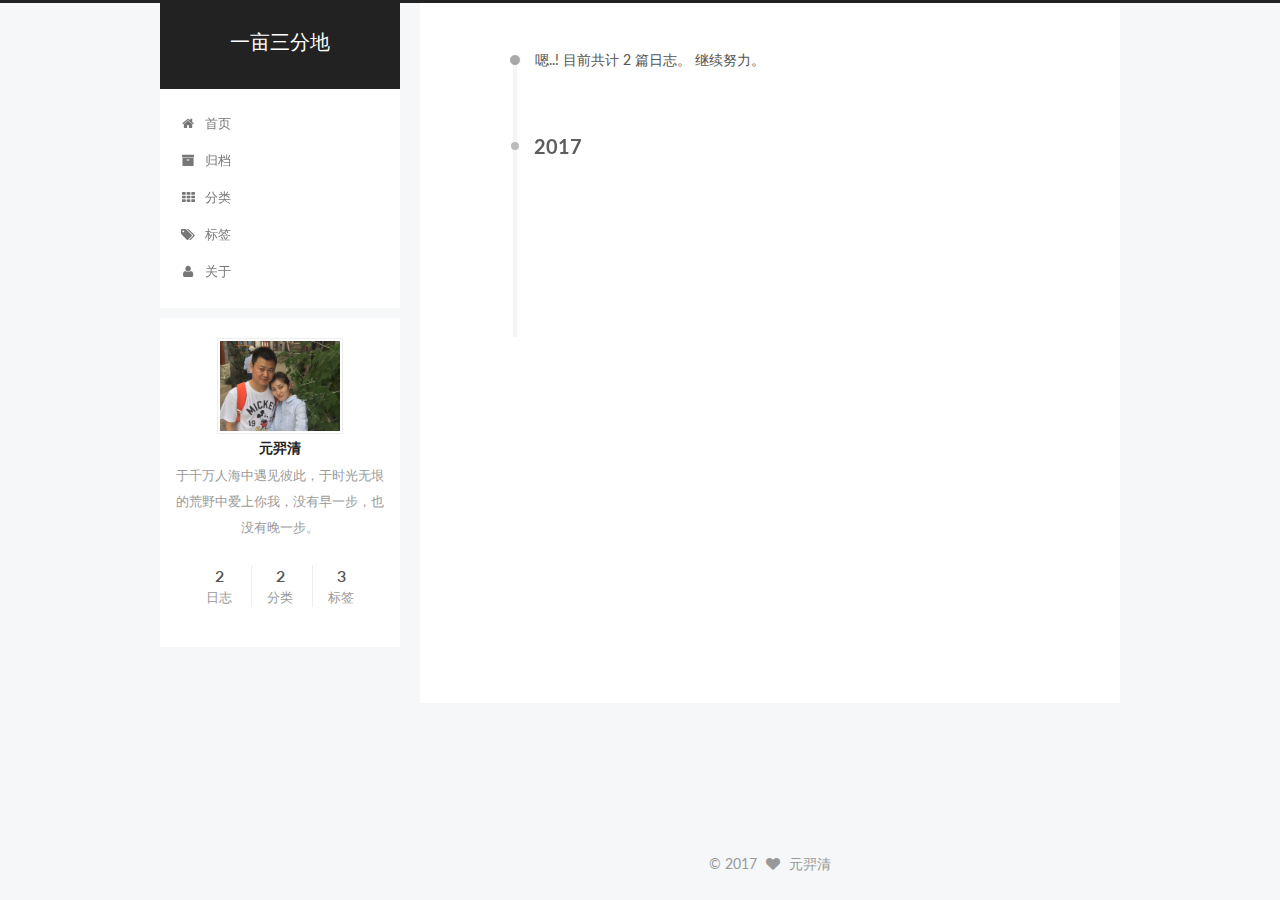
<file: archives/2017/index.html>
<!doctype html>



  


<html class="theme-next pisces use-motion" lang="zh-Hans">
<head>
  <meta charset="UTF-8"/>
<meta http-equiv="X-UA-Compatible" content="IE=edge" />
<meta name="viewport" content="width=device-width, initial-scale=1, maximum-scale=1"/>



<meta http-equiv="Cache-Control" content="no-transform" />
<meta http-equiv="Cache-Control" content="no-siteapp" />















  
  
  <link href="/lib/fancybox/source/jquery.fancybox.css?v=2.1.5" rel="stylesheet" type="text/css" />




  
  
  
  

  
    
    
  

  

  

  

  

  
    
    
    <link href="//fonts.googleapis.com/css?family=Lato:300,300italic,400,400italic,700,700italic&subset=latin,latin-ext" rel="stylesheet" type="text/css">
  






<link href="/lib/font-awesome/css/font-awesome.min.css?v=4.6.2" rel="stylesheet" type="text/css" />

<link href="/css/main.css?v=5.1.0" rel="stylesheet" type="text/css" />


  <meta name="keywords" content="Hexo, NexT" />








  <link rel="shortcut icon" type="image/x-icon" href="/favicon.ico?v=5.1.0" />






<meta name="description" content="于千万人海中遇见彼此，于时光无垠的荒野中爱上你我，没有早一步，也没有晚一步。">
<meta property="og:type" content="website">
<meta property="og:title" content="一亩三分地">
<meta property="og:url" content="http://yuanyiqing.cn/archives/2017/index.html">
<meta property="og:site_name" content="一亩三分地">
<meta property="og:description" content="于千万人海中遇见彼此，于时光无垠的荒野中爱上你我，没有早一步，也没有晚一步。">
<meta name="twitter:card" content="summary">
<meta name="twitter:title" content="一亩三分地">
<meta name="twitter:description" content="于千万人海中遇见彼此，于时光无垠的荒野中爱上你我，没有早一步，也没有晚一步。">



<script type="text/javascript" id="hexo.configurations">
  var NexT = window.NexT || {};
  var CONFIG = {
    root: '/',
    scheme: 'Pisces',
    sidebar: {"position":"left","display":"post"},
    fancybox: true,
    motion: true,
    duoshuo: {
      userId: '0',
      author: '博主'
    },
    algolia: {
      applicationID: '',
      apiKey: '',
      indexName: '',
      hits: {"per_page":10},
      labels: {"input_placeholder":"Search for Posts","hits_empty":"We didn't find any results for the search: ${query}","hits_stats":"${hits} results found in ${time} ms"}
    }
  };
</script>



  <link rel="canonical" href="http://yuanyiqing.cn/archives/2017/"/>





  <title> 归档 | 一亩三分地 </title>
</head>

<body itemscope itemtype="http://schema.org/WebPage" lang="zh-Hans">

  





  <script type="text/javascript">
    var _hmt = _hmt || [];
    (function() {
      var hm = document.createElement("script");
      hm.src = "https://hm.baidu.com/hm.js?41fc030db57d5570dd22f78997dc4a7e";
      var s = document.getElementsByTagName("script")[0];
      s.parentNode.insertBefore(hm, s);
    })();
  </script>










  
  
    
  

  <div class="container one-collumn sidebar-position-left  page-archive  ">
    <div class="headband"></div>

    <header id="header" class="header" itemscope itemtype="http://schema.org/WPHeader">
      <div class="header-inner"><div class="site-meta ">
  

  <div class="custom-logo-site-title">
    <a href="/"  class="brand" rel="start">
      <span class="logo-line-before"><i></i></span>
      <span class="site-title">一亩三分地</span>
      <span class="logo-line-after"><i></i></span>
    </a>
  </div>
    
      <p class="site-subtitle"></p>
    
</div>

<div class="site-nav-toggle">
  <button>
    <span class="btn-bar"></span>
    <span class="btn-bar"></span>
    <span class="btn-bar"></span>
  </button>
</div>

<nav class="site-nav">
  

  
    <ul id="menu" class="menu">
      
        
        <li class="menu-item menu-item-home">
          <a href="/" rel="section">
            
              <i class="menu-item-icon fa fa-fw fa-home"></i> <br />
            
            首页
          </a>
        </li>
      
        
        <li class="menu-item menu-item-archives">
          <a href="/archives" rel="section">
            
              <i class="menu-item-icon fa fa-fw fa-archive"></i> <br />
            
            归档
          </a>
        </li>
      
        
        <li class="menu-item menu-item-categories">
          <a href="/categories" rel="section">
            
              <i class="menu-item-icon fa fa-fw fa-th"></i> <br />
            
            分类
          </a>
        </li>
      
        
        <li class="menu-item menu-item-tags">
          <a href="/tags" rel="section">
            
              <i class="menu-item-icon fa fa-fw fa-tags"></i> <br />
            
            标签
          </a>
        </li>
      
        
        <li class="menu-item menu-item-about">
          <a href="/about" rel="section">
            
              <i class="menu-item-icon fa fa-fw fa-user"></i> <br />
            
            关于
          </a>
        </li>
      

      
    </ul>
  

  
</nav>



 </div>
    </header>

    <main id="main" class="main">
      <div class="main-inner">
        <div class="content-wrap">
          <div id="content" class="content">
            

  <section id="posts" class="posts-collapse">
    <span class="archive-move-on"></span>

    <span class="archive-page-counter">
      
      
      
        
      
      嗯..! 目前共计 2 篇日志。 继续努力。
    </span>

    

      
      
      

      
        
        <div class="collection-title">
          <h2 class="archive-year motion-element" id="archive-year-2017">2017</h2>
        </div>
      
      

      

  <article class="post post-type-normal" itemscope itemtype="http://schema.org/Article">
    <header class="post-header">

      <h1 class="post-title">
        
            <a class="post-title-link" href="/2017/02/14/情人节快乐/" itemprop="url">
              
                <span itemprop="name">情人节快乐</span>
              
            </a>
        
      </h1>

      <div class="post-meta">
        <time class="post-time" itemprop="dateCreated"
              datetime="2017-02-14T02:10:43+08:00"
              content="2017-02-14" >
          02-14
        </time>
      </div>

    </header>
  </article>



    

      
      
      

      
      

      

  <article class="post post-type-normal" itemscope itemtype="http://schema.org/Article">
    <header class="post-header">

      <h1 class="post-title">
        
            <a class="post-title-link" href="/2017/02/13/起造一座墙/" itemprop="url">
              
                <span itemprop="name">起造一座墙</span>
              
            </a>
        
      </h1>

      <div class="post-meta">
        <time class="post-time" itemprop="dateCreated"
              datetime="2017-02-13T09:48:08+08:00"
              content="2017-02-13" >
          02-13
        </time>
      </div>

    </header>
  </article>



    

  </section>

  


          
          </div>
          


          

        </div>
        
          
  
  <div class="sidebar-toggle">
    <div class="sidebar-toggle-line-wrap">
      <span class="sidebar-toggle-line sidebar-toggle-line-first"></span>
      <span class="sidebar-toggle-line sidebar-toggle-line-middle"></span>
      <span class="sidebar-toggle-line sidebar-toggle-line-last"></span>
    </div>
  </div>

  <aside id="sidebar" class="sidebar">
    <div class="sidebar-inner">

      

      

      <section class="site-overview sidebar-panel sidebar-panel-active">
        <div class="site-author motion-element" itemprop="author" itemscope itemtype="http://schema.org/Person">
          <img class="site-author-image" itemprop="image"
               src="/uploads/avatar.png"
               alt="元羿清" />
          <p class="site-author-name" itemprop="name">元羿清</p>
          <p class="site-description motion-element" itemprop="description">于千万人海中遇见彼此，于时光无垠的荒野中爱上你我，没有早一步，也没有晚一步。</p>
        </div>
        <nav class="site-state motion-element">
        
          
            <div class="site-state-item site-state-posts">
              <a href="/archives">
                <span class="site-state-item-count">2</span>
                <span class="site-state-item-name">日志</span>
              </a>
            </div>
          

          
            <div class="site-state-item site-state-categories">
              <a href="/categories">
                <span class="site-state-item-count">2</span>
                <span class="site-state-item-name">分类</span>
              </a>
            </div>
          

          
            <div class="site-state-item site-state-tags">
              <a href="/tags">
                <span class="site-state-item-count">3</span>
                <span class="site-state-item-name">标签</span>
              </a>
            </div>
          

        </nav>

        

        <div class="links-of-author motion-element">
          
        </div>

        
        

        
        

        


      </section>

      

    </div>
  </aside>


        
      </div>
    </main>

    <footer id="footer" class="footer">
      <div class="footer-inner">
        <div class="copyright" >
  
  &copy; 
  <span itemprop="copyrightYear">2017</span>
  <span class="with-love">
    <i class="fa fa-heart"></i>
  </span>
  <span class="author" itemprop="copyrightHolder">元羿清</span>
</div>

<!--

<div class="powered-by">
  由 <a class="theme-link" href="https://hexo.io">Hexo</a> 强力驱动
</div>

<div class="theme-info">
  主题 -
  <a class="theme-link" href="https://github.com/iissnan/hexo-theme-next">
    NexT.Pisces
  </a>
</div>
-->


        

        
      </div>
    </footer>

    <div class="back-to-top">
      <i class="fa fa-arrow-up"></i>
    </div>
  </div>

  

<script type="text/javascript">
  if (Object.prototype.toString.call(window.Promise) !== '[object Function]') {
    window.Promise = null;
  }
</script>









  




  
  <script type="text/javascript" src="/lib/jquery/index.js?v=2.1.3"></script>

  
  <script type="text/javascript" src="/lib/fastclick/lib/fastclick.min.js?v=1.0.6"></script>

  
  <script type="text/javascript" src="/lib/jquery_lazyload/jquery.lazyload.js?v=1.9.7"></script>

  
  <script type="text/javascript" src="/lib/velocity/velocity.min.js?v=1.2.1"></script>

  
  <script type="text/javascript" src="/lib/velocity/velocity.ui.min.js?v=1.2.1"></script>

  
  <script type="text/javascript" src="/lib/fancybox/source/jquery.fancybox.pack.js?v=2.1.5"></script>


  


  <script type="text/javascript" src="/js/src/utils.js?v=5.1.0"></script>

  <script type="text/javascript" src="/js/src/motion.js?v=5.1.0"></script>



  
  


  <script type="text/javascript" src="/js/src/affix.js?v=5.1.0"></script>

  <script type="text/javascript" src="/js/src/schemes/pisces.js?v=5.1.0"></script>



  
  
    <script type="text/javascript" id="motion.page.archive">
      $('.archive-year').velocity('transition.slideLeftIn');
    </script>
  


  


  <script type="text/javascript" src="/js/src/bootstrap.js?v=5.1.0"></script>



  

  
    
  

  <script type="text/javascript">
    var duoshuoQuery = {short_name:"yuanyiqing"};
    (function() {
      var ds = document.createElement('script');
      ds.type = 'text/javascript';ds.async = true;
      ds.id = 'duoshuo-script';
      ds.src = (document.location.protocol == 'https:' ? 'https:' : 'http:') + '//static.duoshuo.com/embed.js';
      ds.charset = 'UTF-8';
      (document.getElementsByTagName('head')[0]
      || document.getElementsByTagName('body')[0]).appendChild(ds);
    })();
  </script>

  
    
    
    <script src="/lib/ua-parser-js/dist/ua-parser.min.js?v=0.7.9"></script>
    <script src="/js/src/hook-duoshuo.js"></script>
  













  
  

  

  

  

  


</body>
</html>
</file>
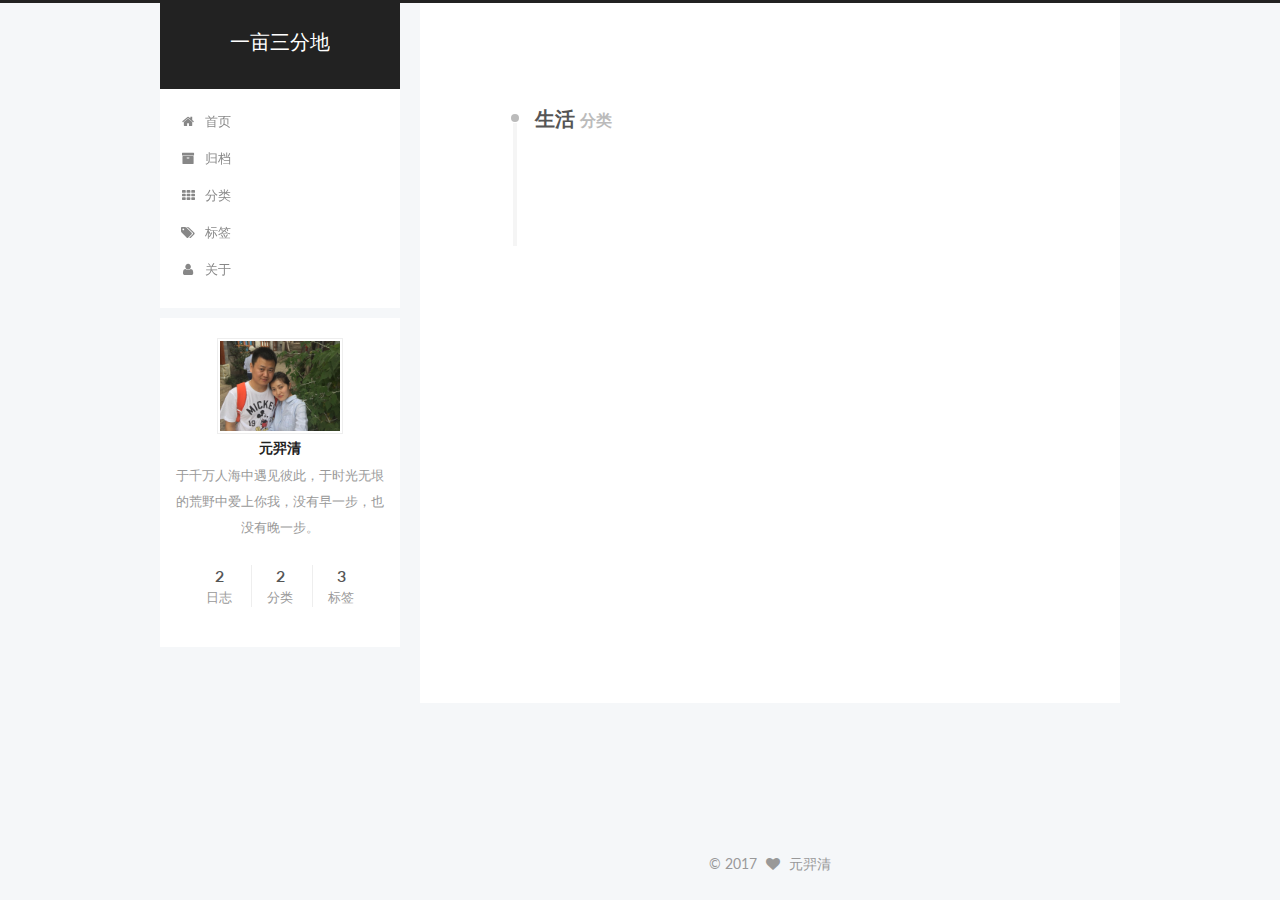
<file: categories/生活/index.html>
<!doctype html>



  


<html class="theme-next pisces use-motion" lang="zh-Hans">
<head>
  <meta charset="UTF-8"/>
<meta http-equiv="X-UA-Compatible" content="IE=edge" />
<meta name="viewport" content="width=device-width, initial-scale=1, maximum-scale=1"/>



<meta http-equiv="Cache-Control" content="no-transform" />
<meta http-equiv="Cache-Control" content="no-siteapp" />















  
  
  <link href="/lib/fancybox/source/jquery.fancybox.css?v=2.1.5" rel="stylesheet" type="text/css" />




  
  
  
  

  
    
    
  

  

  

  

  

  
    
    
    <link href="//fonts.googleapis.com/css?family=Lato:300,300italic,400,400italic,700,700italic&subset=latin,latin-ext" rel="stylesheet" type="text/css">
  






<link href="/lib/font-awesome/css/font-awesome.min.css?v=4.6.2" rel="stylesheet" type="text/css" />

<link href="/css/main.css?v=5.1.0" rel="stylesheet" type="text/css" />


  <meta name="keywords" content="Hexo, NexT" />








  <link rel="shortcut icon" type="image/x-icon" href="/favicon.ico?v=5.1.0" />






<meta name="description" content="于千万人海中遇见彼此，于时光无垠的荒野中爱上你我，没有早一步，也没有晚一步。">
<meta property="og:type" content="website">
<meta property="og:title" content="一亩三分地">
<meta property="og:url" content="http://yuanyiqing.cn/categories/生活/index.html">
<meta property="og:site_name" content="一亩三分地">
<meta property="og:description" content="于千万人海中遇见彼此，于时光无垠的荒野中爱上你我，没有早一步，也没有晚一步。">
<meta name="twitter:card" content="summary">
<meta name="twitter:title" content="一亩三分地">
<meta name="twitter:description" content="于千万人海中遇见彼此，于时光无垠的荒野中爱上你我，没有早一步，也没有晚一步。">



<script type="text/javascript" id="hexo.configurations">
  var NexT = window.NexT || {};
  var CONFIG = {
    root: '/',
    scheme: 'Pisces',
    sidebar: {"position":"left","display":"post"},
    fancybox: true,
    motion: true,
    duoshuo: {
      userId: '0',
      author: '博主'
    },
    algolia: {
      applicationID: '',
      apiKey: '',
      indexName: '',
      hits: {"per_page":10},
      labels: {"input_placeholder":"Search for Posts","hits_empty":"We didn't find any results for the search: ${query}","hits_stats":"${hits} results found in ${time} ms"}
    }
  };
</script>



  <link rel="canonical" href="http://yuanyiqing.cn/categories/生活/"/>





  <title> 分类: 生活 | 一亩三分地 </title>
</head>

<body itemscope itemtype="http://schema.org/WebPage" lang="zh-Hans">

  





  <script type="text/javascript">
    var _hmt = _hmt || [];
    (function() {
      var hm = document.createElement("script");
      hm.src = "https://hm.baidu.com/hm.js?41fc030db57d5570dd22f78997dc4a7e";
      var s = document.getElementsByTagName("script")[0];
      s.parentNode.insertBefore(hm, s);
    })();
  </script>










  
  
    
  

  <div class="container one-collumn sidebar-position-left  ">
    <div class="headband"></div>

    <header id="header" class="header" itemscope itemtype="http://schema.org/WPHeader">
      <div class="header-inner"><div class="site-meta ">
  

  <div class="custom-logo-site-title">
    <a href="/"  class="brand" rel="start">
      <span class="logo-line-before"><i></i></span>
      <span class="site-title">一亩三分地</span>
      <span class="logo-line-after"><i></i></span>
    </a>
  </div>
    
      <p class="site-subtitle"></p>
    
</div>

<div class="site-nav-toggle">
  <button>
    <span class="btn-bar"></span>
    <span class="btn-bar"></span>
    <span class="btn-bar"></span>
  </button>
</div>

<nav class="site-nav">
  

  
    <ul id="menu" class="menu">
      
        
        <li class="menu-item menu-item-home">
          <a href="/" rel="section">
            
              <i class="menu-item-icon fa fa-fw fa-home"></i> <br />
            
            首页
          </a>
        </li>
      
        
        <li class="menu-item menu-item-archives">
          <a href="/archives" rel="section">
            
              <i class="menu-item-icon fa fa-fw fa-archive"></i> <br />
            
            归档
          </a>
        </li>
      
        
        <li class="menu-item menu-item-categories">
          <a href="/categories" rel="section">
            
              <i class="menu-item-icon fa fa-fw fa-th"></i> <br />
            
            分类
          </a>
        </li>
      
        
        <li class="menu-item menu-item-tags">
          <a href="/tags" rel="section">
            
              <i class="menu-item-icon fa fa-fw fa-tags"></i> <br />
            
            标签
          </a>
        </li>
      
        
        <li class="menu-item menu-item-about">
          <a href="/about" rel="section">
            
              <i class="menu-item-icon fa fa-fw fa-user"></i> <br />
            
            关于
          </a>
        </li>
      

      
    </ul>
  

  
</nav>



 </div>
    </header>

    <main id="main" class="main">
      <div class="main-inner">
        <div class="content-wrap">
          <div id="content" class="content">
            

  <section id="posts" class="posts-collapse">
    <div class="collection-title">
      <h2 >
        生活
        <small>分类</small>
      </h2>
    </div>

    
      

  <article class="post post-type-normal" itemscope itemtype="http://schema.org/Article">
    <header class="post-header">

      <h1 class="post-title">
        
            <a class="post-title-link" href="/2017/02/14/情人节快乐/" itemprop="url">
              
                <span itemprop="name">情人节快乐</span>
              
            </a>
        
      </h1>

      <div class="post-meta">
        <time class="post-time" itemprop="dateCreated"
              datetime="2017-02-14T02:10:43+08:00"
              content="2017-02-14" >
          02-14
        </time>
      </div>

    </header>
  </article>


    
  </section>

  


          
          </div>
          


          

        </div>
        
          
  
  <div class="sidebar-toggle">
    <div class="sidebar-toggle-line-wrap">
      <span class="sidebar-toggle-line sidebar-toggle-line-first"></span>
      <span class="sidebar-toggle-line sidebar-toggle-line-middle"></span>
      <span class="sidebar-toggle-line sidebar-toggle-line-last"></span>
    </div>
  </div>

  <aside id="sidebar" class="sidebar">
    <div class="sidebar-inner">

      

      

      <section class="site-overview sidebar-panel sidebar-panel-active">
        <div class="site-author motion-element" itemprop="author" itemscope itemtype="http://schema.org/Person">
          <img class="site-author-image" itemprop="image"
               src="/uploads/avatar.png"
               alt="元羿清" />
          <p class="site-author-name" itemprop="name">元羿清</p>
          <p class="site-description motion-element" itemprop="description">于千万人海中遇见彼此，于时光无垠的荒野中爱上你我，没有早一步，也没有晚一步。</p>
        </div>
        <nav class="site-state motion-element">
        
          
            <div class="site-state-item site-state-posts">
              <a href="/archives">
                <span class="site-state-item-count">2</span>
                <span class="site-state-item-name">日志</span>
              </a>
            </div>
          

          
            <div class="site-state-item site-state-categories">
              <a href="/categories">
                <span class="site-state-item-count">2</span>
                <span class="site-state-item-name">分类</span>
              </a>
            </div>
          

          
            <div class="site-state-item site-state-tags">
              <a href="/tags">
                <span class="site-state-item-count">3</span>
                <span class="site-state-item-name">标签</span>
              </a>
            </div>
          

        </nav>

        

        <div class="links-of-author motion-element">
          
        </div>

        
        

        
        

        


      </section>

      

    </div>
  </aside>


        
      </div>
    </main>

    <footer id="footer" class="footer">
      <div class="footer-inner">
        <div class="copyright" >
  
  &copy; 
  <span itemprop="copyrightYear">2017</span>
  <span class="with-love">
    <i class="fa fa-heart"></i>
  </span>
  <span class="author" itemprop="copyrightHolder">元羿清</span>
</div>

<!--

<div class="powered-by">
  由 <a class="theme-link" href="https://hexo.io">Hexo</a> 强力驱动
</div>

<div class="theme-info">
  主题 -
  <a class="theme-link" href="https://github.com/iissnan/hexo-theme-next">
    NexT.Pisces
  </a>
</div>
-->


        

        
      </div>
    </footer>

    <div class="back-to-top">
      <i class="fa fa-arrow-up"></i>
    </div>
  </div>

  

<script type="text/javascript">
  if (Object.prototype.toString.call(window.Promise) !== '[object Function]') {
    window.Promise = null;
  }
</script>









  




  
  <script type="text/javascript" src="/lib/jquery/index.js?v=2.1.3"></script>

  
  <script type="text/javascript" src="/lib/fastclick/lib/fastclick.min.js?v=1.0.6"></script>

  
  <script type="text/javascript" src="/lib/jquery_lazyload/jquery.lazyload.js?v=1.9.7"></script>

  
  <script type="text/javascript" src="/lib/velocity/velocity.min.js?v=1.2.1"></script>

  
  <script type="text/javascript" src="/lib/velocity/velocity.ui.min.js?v=1.2.1"></script>

  
  <script type="text/javascript" src="/lib/fancybox/source/jquery.fancybox.pack.js?v=2.1.5"></script>


  


  <script type="text/javascript" src="/js/src/utils.js?v=5.1.0"></script>

  <script type="text/javascript" src="/js/src/motion.js?v=5.1.0"></script>



  
  


  <script type="text/javascript" src="/js/src/affix.js?v=5.1.0"></script>

  <script type="text/javascript" src="/js/src/schemes/pisces.js?v=5.1.0"></script>



  

  


  <script type="text/javascript" src="/js/src/bootstrap.js?v=5.1.0"></script>



  

  
    
  

  <script type="text/javascript">
    var duoshuoQuery = {short_name:"yuanyiqing"};
    (function() {
      var ds = document.createElement('script');
      ds.type = 'text/javascript';ds.async = true;
      ds.id = 'duoshuo-script';
      ds.src = (document.location.protocol == 'https:' ? 'https:' : 'http:') + '//static.duoshuo.com/embed.js';
      ds.charset = 'UTF-8';
      (document.getElementsByTagName('head')[0]
      || document.getElementsByTagName('body')[0]).appendChild(ds);
    })();
  </script>

  
    
    
    <script src="/lib/ua-parser-js/dist/ua-parser.min.js?v=0.7.9"></script>
    <script src="/js/src/hook-duoshuo.js"></script>
  













  
  

  

  

  

  


</body>
</html>
</file>
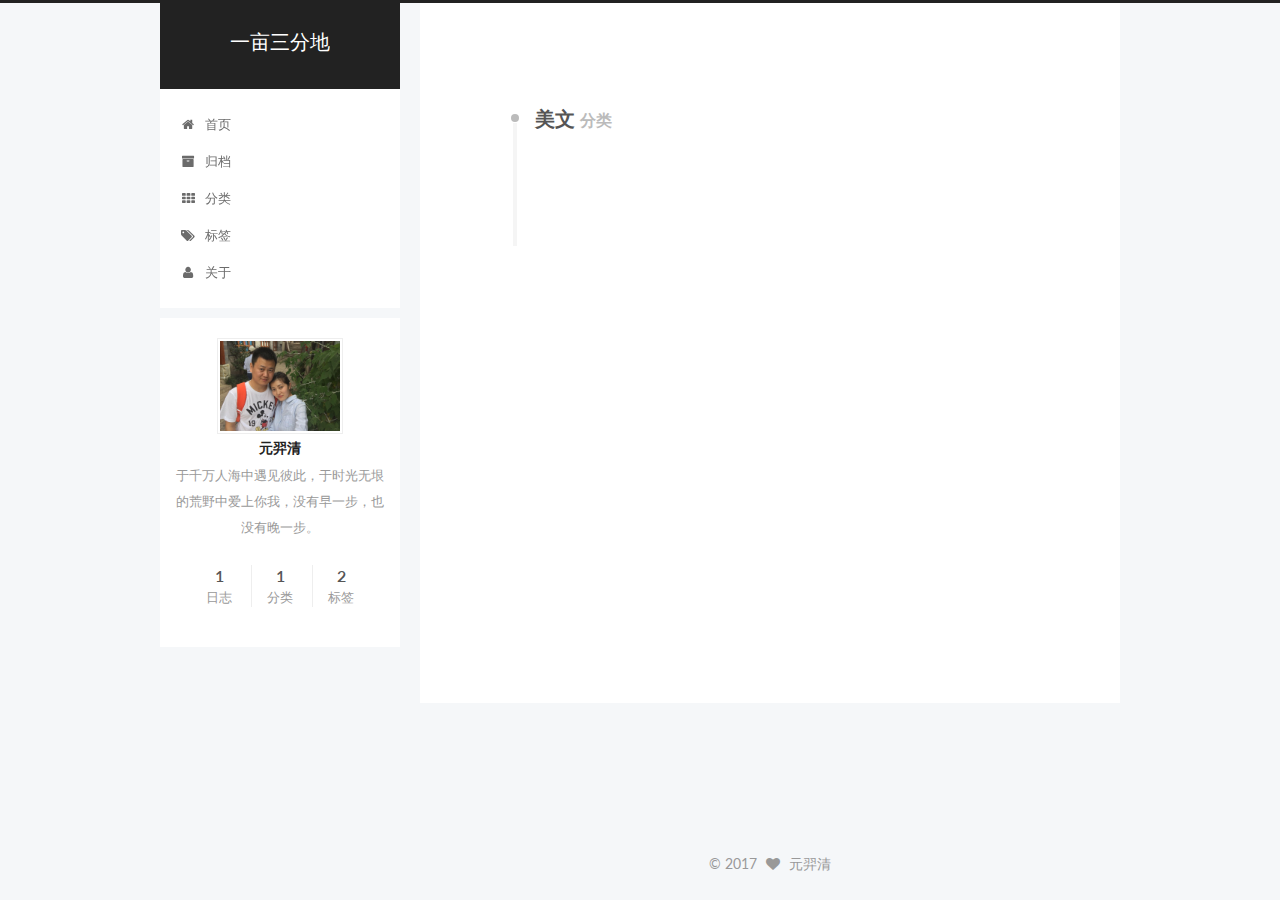
<file: categories/美文/index.html>
<!doctype html>



  


<html class="theme-next pisces use-motion" lang="zh-Hans">
<head>
  <meta charset="UTF-8"/>
<meta http-equiv="X-UA-Compatible" content="IE=edge" />
<meta name="viewport" content="width=device-width, initial-scale=1, maximum-scale=1"/>



<meta http-equiv="Cache-Control" content="no-transform" />
<meta http-equiv="Cache-Control" content="no-siteapp" />















  
  
  <link href="/lib/fancybox/source/jquery.fancybox.css?v=2.1.5" rel="stylesheet" type="text/css" />




  
  
  
  

  
    
    
  

  

  

  

  

  
    
    
    <link href="//fonts.googleapis.com/css?family=Lato:300,300italic,400,400italic,700,700italic&subset=latin,latin-ext" rel="stylesheet" type="text/css">
  






<link href="/lib/font-awesome/css/font-awesome.min.css?v=4.6.2" rel="stylesheet" type="text/css" />

<link href="/css/main.css?v=5.1.0" rel="stylesheet" type="text/css" />


  <meta name="keywords" content="Hexo, NexT" />








  <link rel="shortcut icon" type="image/x-icon" href="/favicon.ico?v=5.1.0" />






<meta name="description" content="于千万人海中遇见彼此，于时光无垠的荒野中爱上你我，没有早一步，也没有晚一步。">
<meta property="og:type" content="website">
<meta property="og:title" content="一亩三分地">
<meta property="og:url" content="http://yuanyiqing.cn/categories/美文/index.html">
<meta property="og:site_name" content="一亩三分地">
<meta property="og:description" content="于千万人海中遇见彼此，于时光无垠的荒野中爱上你我，没有早一步，也没有晚一步。">
<meta name="twitter:card" content="summary">
<meta name="twitter:title" content="一亩三分地">
<meta name="twitter:description" content="于千万人海中遇见彼此，于时光无垠的荒野中爱上你我，没有早一步，也没有晚一步。">



<script type="text/javascript" id="hexo.configurations">
  var NexT = window.NexT || {};
  var CONFIG = {
    root: '/',
    scheme: 'Pisces',
    sidebar: {"position":"left","display":"post"},
    fancybox: true,
    motion: true,
    duoshuo: {
      userId: '0',
      author: '博主'
    },
    algolia: {
      applicationID: '',
      apiKey: '',
      indexName: '',
      hits: {"per_page":10},
      labels: {"input_placeholder":"Search for Posts","hits_empty":"We didn't find any results for the search: ${query}","hits_stats":"${hits} results found in ${time} ms"}
    }
  };
</script>



  <link rel="canonical" href="http://yuanyiqing.cn/categories/美文/"/>





  <title> 分类: 美文 | 一亩三分地 </title>
</head>

<body itemscope itemtype="http://schema.org/WebPage" lang="zh-Hans">

  





  <script type="text/javascript">
    var _hmt = _hmt || [];
    (function() {
      var hm = document.createElement("script");
      hm.src = "https://hm.baidu.com/hm.js?41fc030db57d5570dd22f78997dc4a7e";
      var s = document.getElementsByTagName("script")[0];
      s.parentNode.insertBefore(hm, s);
    })();
  </script>










  
  
    
  

  <div class="container one-collumn sidebar-position-left  ">
    <div class="headband"></div>

    <header id="header" class="header" itemscope itemtype="http://schema.org/WPHeader">
      <div class="header-inner"><div class="site-meta ">
  

  <div class="custom-logo-site-title">
    <a href="/"  class="brand" rel="start">
      <span class="logo-line-before"><i></i></span>
      <span class="site-title">一亩三分地</span>
      <span class="logo-line-after"><i></i></span>
    </a>
  </div>
    
      <p class="site-subtitle"></p>
    
</div>

<div class="site-nav-toggle">
  <button>
    <span class="btn-bar"></span>
    <span class="btn-bar"></span>
    <span class="btn-bar"></span>
  </button>
</div>

<nav class="site-nav">
  

  
    <ul id="menu" class="menu">
      
        
        <li class="menu-item menu-item-home">
          <a href="/" rel="section">
            
              <i class="menu-item-icon fa fa-fw fa-home"></i> <br />
            
            首页
          </a>
        </li>
      
        
        <li class="menu-item menu-item-archives">
          <a href="/archives" rel="section">
            
              <i class="menu-item-icon fa fa-fw fa-archive"></i> <br />
            
            归档
          </a>
        </li>
      
        
        <li class="menu-item menu-item-categories">
          <a href="/categories" rel="section">
            
              <i class="menu-item-icon fa fa-fw fa-th"></i> <br />
            
            分类
          </a>
        </li>
      
        
        <li class="menu-item menu-item-tags">
          <a href="/tags" rel="section">
            
              <i class="menu-item-icon fa fa-fw fa-tags"></i> <br />
            
            标签
          </a>
        </li>
      
        
        <li class="menu-item menu-item-about">
          <a href="/about" rel="section">
            
              <i class="menu-item-icon fa fa-fw fa-user"></i> <br />
            
            关于
          </a>
        </li>
      

      
    </ul>
  

  
</nav>



 </div>
    </header>

    <main id="main" class="main">
      <div class="main-inner">
        <div class="content-wrap">
          <div id="content" class="content">
            

  <section id="posts" class="posts-collapse">
    <div class="collection-title">
      <h2 >
        美文
        <small>分类</small>
      </h2>
    </div>

    
      

  <article class="post post-type-normal" itemscope itemtype="http://schema.org/Article">
    <header class="post-header">

      <h1 class="post-title">
        
            <a class="post-title-link" href="/2017/02/13/起造一座墙/" itemprop="url">
              
                <span itemprop="name">起造一座墙</span>
              
            </a>
        
      </h1>

      <div class="post-meta">
        <time class="post-time" itemprop="dateCreated"
              datetime="2017-02-13T09:48:08+08:00"
              content="2017-02-13" >
          02-13
        </time>
      </div>

    </header>
  </article>


    
  </section>

  


          
          </div>
          


          

        </div>
        
          
  
  <div class="sidebar-toggle">
    <div class="sidebar-toggle-line-wrap">
      <span class="sidebar-toggle-line sidebar-toggle-line-first"></span>
      <span class="sidebar-toggle-line sidebar-toggle-line-middle"></span>
      <span class="sidebar-toggle-line sidebar-toggle-line-last"></span>
    </div>
  </div>

  <aside id="sidebar" class="sidebar">
    <div class="sidebar-inner">

      

      

      <section class="site-overview sidebar-panel sidebar-panel-active">
        <div class="site-author motion-element" itemprop="author" itemscope itemtype="http://schema.org/Person">
          <img class="site-author-image" itemprop="image"
               src="/uploads/avatar.png"
               alt="元羿清" />
          <p class="site-author-name" itemprop="name">元羿清</p>
          <p class="site-description motion-element" itemprop="description">于千万人海中遇见彼此，于时光无垠的荒野中爱上你我，没有早一步，也没有晚一步。</p>
        </div>
        <nav class="site-state motion-element">
        
          
            <div class="site-state-item site-state-posts">
              <a href="/archives">
                <span class="site-state-item-count">1</span>
                <span class="site-state-item-name">日志</span>
              </a>
            </div>
          

          
            <div class="site-state-item site-state-categories">
              <a href="/categories">
                <span class="site-state-item-count">1</span>
                <span class="site-state-item-name">分类</span>
              </a>
            </div>
          

          
            <div class="site-state-item site-state-tags">
              <a href="/tags">
                <span class="site-state-item-count">2</span>
                <span class="site-state-item-name">标签</span>
              </a>
            </div>
          

        </nav>

        

        <div class="links-of-author motion-element">
          
        </div>

        
        

        
        

        


      </section>

      

    </div>
  </aside>


        
      </div>
    </main>

    <footer id="footer" class="footer">
      <div class="footer-inner">
        <div class="copyright" >
  
  &copy; 
  <span itemprop="copyrightYear">2017</span>
  <span class="with-love">
    <i class="fa fa-heart"></i>
  </span>
  <span class="author" itemprop="copyrightHolder">元羿清</span>
</div>

<!--

<div class="powered-by">
  由 <a class="theme-link" href="https://hexo.io">Hexo</a> 强力驱动
</div>

<div class="theme-info">
  主题 -
  <a class="theme-link" href="https://github.com/iissnan/hexo-theme-next">
    NexT.Pisces
  </a>
</div>
-->


        

        
      </div>
    </footer>

    <div class="back-to-top">
      <i class="fa fa-arrow-up"></i>
    </div>
  </div>

  

<script type="text/javascript">
  if (Object.prototype.toString.call(window.Promise) !== '[object Function]') {
    window.Promise = null;
  }
</script>









  




  
  <script type="text/javascript" src="/lib/jquery/index.js?v=2.1.3"></script>

  
  <script type="text/javascript" src="/lib/fastclick/lib/fastclick.min.js?v=1.0.6"></script>

  
  <script type="text/javascript" src="/lib/jquery_lazyload/jquery.lazyload.js?v=1.9.7"></script>

  
  <script type="text/javascript" src="/lib/velocity/velocity.min.js?v=1.2.1"></script>

  
  <script type="text/javascript" src="/lib/velocity/velocity.ui.min.js?v=1.2.1"></script>

  
  <script type="text/javascript" src="/lib/fancybox/source/jquery.fancybox.pack.js?v=2.1.5"></script>


  


  <script type="text/javascript" src="/js/src/utils.js?v=5.1.0"></script>

  <script type="text/javascript" src="/js/src/motion.js?v=5.1.0"></script>



  
  


  <script type="text/javascript" src="/js/src/affix.js?v=5.1.0"></script>

  <script type="text/javascript" src="/js/src/schemes/pisces.js?v=5.1.0"></script>



  

  


  <script type="text/javascript" src="/js/src/bootstrap.js?v=5.1.0"></script>



  

  
    
  

  <script type="text/javascript">
    var duoshuoQuery = {short_name:"yuanyiqing"};
    (function() {
      var ds = document.createElement('script');
      ds.type = 'text/javascript';ds.async = true;
      ds.id = 'duoshuo-script';
      ds.src = (document.location.protocol == 'https:' ? 'https:' : 'http:') + '//static.duoshuo.com/embed.js';
      ds.charset = 'UTF-8';
      (document.getElementsByTagName('head')[0]
      || document.getElementsByTagName('body')[0]).appendChild(ds);
    })();
  </script>

  
    
    
    <script src="/lib/ua-parser-js/dist/ua-parser.min.js?v=0.7.9"></script>
    <script src="/js/src/hook-duoshuo.js"></script>
  













  
  

  

  

  

  


</body>
</html>
</file>
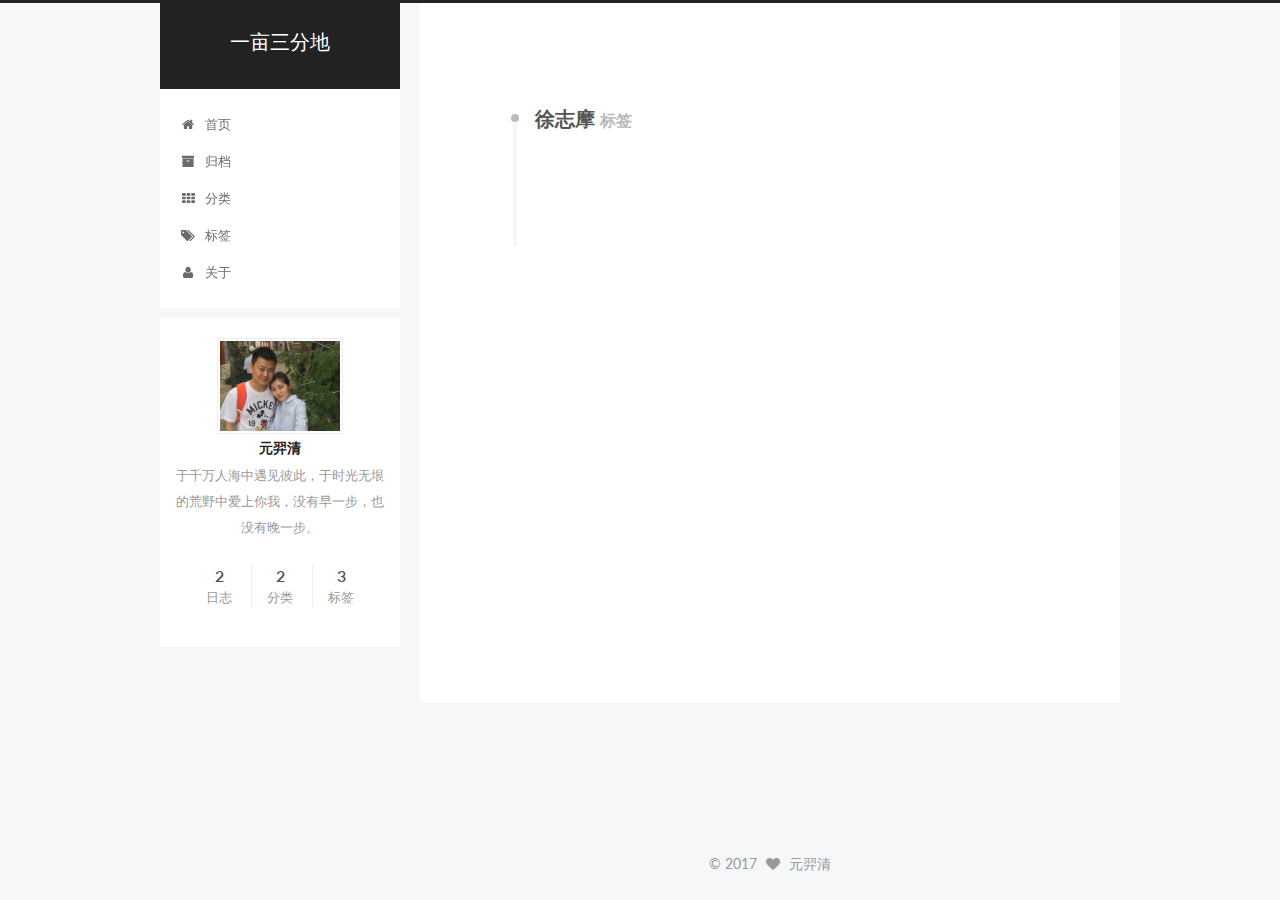
<file: tags/徐志摩/index.html>
<!doctype html>



  


<html class="theme-next pisces use-motion" lang="zh-Hans">
<head>
  <meta charset="UTF-8"/>
<meta http-equiv="X-UA-Compatible" content="IE=edge" />
<meta name="viewport" content="width=device-width, initial-scale=1, maximum-scale=1"/>



<meta http-equiv="Cache-Control" content="no-transform" />
<meta http-equiv="Cache-Control" content="no-siteapp" />















  
  
  <link href="/lib/fancybox/source/jquery.fancybox.css?v=2.1.5" rel="stylesheet" type="text/css" />




  
  
  
  

  
    
    
  

  

  

  

  

  
    
    
    <link href="//fonts.googleapis.com/css?family=Lato:300,300italic,400,400italic,700,700italic&subset=latin,latin-ext" rel="stylesheet" type="text/css">
  






<link href="/lib/font-awesome/css/font-awesome.min.css?v=4.6.2" rel="stylesheet" type="text/css" />

<link href="/css/main.css?v=5.1.0" rel="stylesheet" type="text/css" />


  <meta name="keywords" content="Hexo, NexT" />








  <link rel="shortcut icon" type="image/x-icon" href="/favicon.ico?v=5.1.0" />






<meta name="description" content="于千万人海中遇见彼此，于时光无垠的荒野中爱上你我，没有早一步，也没有晚一步。">
<meta property="og:type" content="website">
<meta property="og:title" content="一亩三分地">
<meta property="og:url" content="http://yuanyiqing.cn/tags/徐志摩/index.html">
<meta property="og:site_name" content="一亩三分地">
<meta property="og:description" content="于千万人海中遇见彼此，于时光无垠的荒野中爱上你我，没有早一步，也没有晚一步。">
<meta name="twitter:card" content="summary">
<meta name="twitter:title" content="一亩三分地">
<meta name="twitter:description" content="于千万人海中遇见彼此，于时光无垠的荒野中爱上你我，没有早一步，也没有晚一步。">



<script type="text/javascript" id="hexo.configurations">
  var NexT = window.NexT || {};
  var CONFIG = {
    root: '/',
    scheme: 'Pisces',
    sidebar: {"position":"left","display":"post"},
    fancybox: true,
    motion: true,
    duoshuo: {
      userId: '0',
      author: '博主'
    },
    algolia: {
      applicationID: '',
      apiKey: '',
      indexName: '',
      hits: {"per_page":10},
      labels: {"input_placeholder":"Search for Posts","hits_empty":"We didn't find any results for the search: ${query}","hits_stats":"${hits} results found in ${time} ms"}
    }
  };
</script>



  <link rel="canonical" href="http://yuanyiqing.cn/tags/徐志摩/"/>





  <title> 标签: 徐志摩 | 一亩三分地 </title>
</head>

<body itemscope itemtype="http://schema.org/WebPage" lang="zh-Hans">

  





  <script type="text/javascript">
    var _hmt = _hmt || [];
    (function() {
      var hm = document.createElement("script");
      hm.src = "https://hm.baidu.com/hm.js?41fc030db57d5570dd22f78997dc4a7e";
      var s = document.getElementsByTagName("script")[0];
      s.parentNode.insertBefore(hm, s);
    })();
  </script>










  
  
    
  

  <div class="container one-collumn sidebar-position-left  ">
    <div class="headband"></div>

    <header id="header" class="header" itemscope itemtype="http://schema.org/WPHeader">
      <div class="header-inner"><div class="site-meta ">
  

  <div class="custom-logo-site-title">
    <a href="/"  class="brand" rel="start">
      <span class="logo-line-before"><i></i></span>
      <span class="site-title">一亩三分地</span>
      <span class="logo-line-after"><i></i></span>
    </a>
  </div>
    
      <p class="site-subtitle"></p>
    
</div>

<div class="site-nav-toggle">
  <button>
    <span class="btn-bar"></span>
    <span class="btn-bar"></span>
    <span class="btn-bar"></span>
  </button>
</div>

<nav class="site-nav">
  

  
    <ul id="menu" class="menu">
      
        
        <li class="menu-item menu-item-home">
          <a href="/" rel="section">
            
              <i class="menu-item-icon fa fa-fw fa-home"></i> <br />
            
            首页
          </a>
        </li>
      
        
        <li class="menu-item menu-item-archives">
          <a href="/archives" rel="section">
            
              <i class="menu-item-icon fa fa-fw fa-archive"></i> <br />
            
            归档
          </a>
        </li>
      
        
        <li class="menu-item menu-item-categories">
          <a href="/categories" rel="section">
            
              <i class="menu-item-icon fa fa-fw fa-th"></i> <br />
            
            分类
          </a>
        </li>
      
        
        <li class="menu-item menu-item-tags">
          <a href="/tags" rel="section">
            
              <i class="menu-item-icon fa fa-fw fa-tags"></i> <br />
            
            标签
          </a>
        </li>
      
        
        <li class="menu-item menu-item-about">
          <a href="/about" rel="section">
            
              <i class="menu-item-icon fa fa-fw fa-user"></i> <br />
            
            关于
          </a>
        </li>
      

      
    </ul>
  

  
</nav>



 </div>
    </header>

    <main id="main" class="main">
      <div class="main-inner">
        <div class="content-wrap">
          <div id="content" class="content">
            

  <div id="posts" class="posts-collapse">
    <div class="collection-title">
      <h2 >
        徐志摩
        <small>标签</small>
      </h2>
    </div>

    
      

  <article class="post post-type-normal" itemscope itemtype="http://schema.org/Article">
    <header class="post-header">

      <h1 class="post-title">
        
            <a class="post-title-link" href="/2017/02/13/起造一座墙/" itemprop="url">
              
                <span itemprop="name">起造一座墙</span>
              
            </a>
        
      </h1>

      <div class="post-meta">
        <time class="post-time" itemprop="dateCreated"
              datetime="2017-02-13T09:48:08+08:00"
              content="2017-02-13" >
          02-13
        </time>
      </div>

    </header>
  </article>


    
  </div>

  

          
          </div>
          


          

        </div>
        
          
  
  <div class="sidebar-toggle">
    <div class="sidebar-toggle-line-wrap">
      <span class="sidebar-toggle-line sidebar-toggle-line-first"></span>
      <span class="sidebar-toggle-line sidebar-toggle-line-middle"></span>
      <span class="sidebar-toggle-line sidebar-toggle-line-last"></span>
    </div>
  </div>

  <aside id="sidebar" class="sidebar">
    <div class="sidebar-inner">

      

      

      <section class="site-overview sidebar-panel sidebar-panel-active">
        <div class="site-author motion-element" itemprop="author" itemscope itemtype="http://schema.org/Person">
          <img class="site-author-image" itemprop="image"
               src="/uploads/avatar.png"
               alt="元羿清" />
          <p class="site-author-name" itemprop="name">元羿清</p>
          <p class="site-description motion-element" itemprop="description">于千万人海中遇见彼此，于时光无垠的荒野中爱上你我，没有早一步，也没有晚一步。</p>
        </div>
        <nav class="site-state motion-element">
        
          
            <div class="site-state-item site-state-posts">
              <a href="/archives">
                <span class="site-state-item-count">2</span>
                <span class="site-state-item-name">日志</span>
              </a>
            </div>
          

          
            <div class="site-state-item site-state-categories">
              <a href="/categories">
                <span class="site-state-item-count">2</span>
                <span class="site-state-item-name">分类</span>
              </a>
            </div>
          

          
            <div class="site-state-item site-state-tags">
              <a href="/tags">
                <span class="site-state-item-count">3</span>
                <span class="site-state-item-name">标签</span>
              </a>
            </div>
          

        </nav>

        

        <div class="links-of-author motion-element">
          
        </div>

        
        

        
        

        


      </section>

      

    </div>
  </aside>


        
      </div>
    </main>

    <footer id="footer" class="footer">
      <div class="footer-inner">
        <div class="copyright" >
  
  &copy; 
  <span itemprop="copyrightYear">2017</span>
  <span class="with-love">
    <i class="fa fa-heart"></i>
  </span>
  <span class="author" itemprop="copyrightHolder">元羿清</span>
</div>

<!--

<div class="powered-by">
  由 <a class="theme-link" href="https://hexo.io">Hexo</a> 强力驱动
</div>

<div class="theme-info">
  主题 -
  <a class="theme-link" href="https://github.com/iissnan/hexo-theme-next">
    NexT.Pisces
  </a>
</div>
-->


        

        
      </div>
    </footer>

    <div class="back-to-top">
      <i class="fa fa-arrow-up"></i>
    </div>
  </div>

  

<script type="text/javascript">
  if (Object.prototype.toString.call(window.Promise) !== '[object Function]') {
    window.Promise = null;
  }
</script>









  




  
  <script type="text/javascript" src="/lib/jquery/index.js?v=2.1.3"></script>

  
  <script type="text/javascript" src="/lib/fastclick/lib/fastclick.min.js?v=1.0.6"></script>

  
  <script type="text/javascript" src="/lib/jquery_lazyload/jquery.lazyload.js?v=1.9.7"></script>

  
  <script type="text/javascript" src="/lib/velocity/velocity.min.js?v=1.2.1"></script>

  
  <script type="text/javascript" src="/lib/velocity/velocity.ui.min.js?v=1.2.1"></script>

  
  <script type="text/javascript" src="/lib/fancybox/source/jquery.fancybox.pack.js?v=2.1.5"></script>


  


  <script type="text/javascript" src="/js/src/utils.js?v=5.1.0"></script>

  <script type="text/javascript" src="/js/src/motion.js?v=5.1.0"></script>



  
  


  <script type="text/javascript" src="/js/src/affix.js?v=5.1.0"></script>

  <script type="text/javascript" src="/js/src/schemes/pisces.js?v=5.1.0"></script>



  

  


  <script type="text/javascript" src="/js/src/bootstrap.js?v=5.1.0"></script>



  

  
    
  

  <script type="text/javascript">
    var duoshuoQuery = {short_name:"yuanyiqing"};
    (function() {
      var ds = document.createElement('script');
      ds.type = 'text/javascript';ds.async = true;
      ds.id = 'duoshuo-script';
      ds.src = (document.location.protocol == 'https:' ? 'https:' : 'http:') + '//static.duoshuo.com/embed.js';
      ds.charset = 'UTF-8';
      (document.getElementsByTagName('head')[0]
      || document.getElementsByTagName('body')[0]).appendChild(ds);
    })();
  </script>

  
    
    
    <script src="/lib/ua-parser-js/dist/ua-parser.min.js?v=0.7.9"></script>
    <script src="/js/src/hook-duoshuo.js"></script>
  













  
  

  

  

  

  


</body>
</html>
</file>
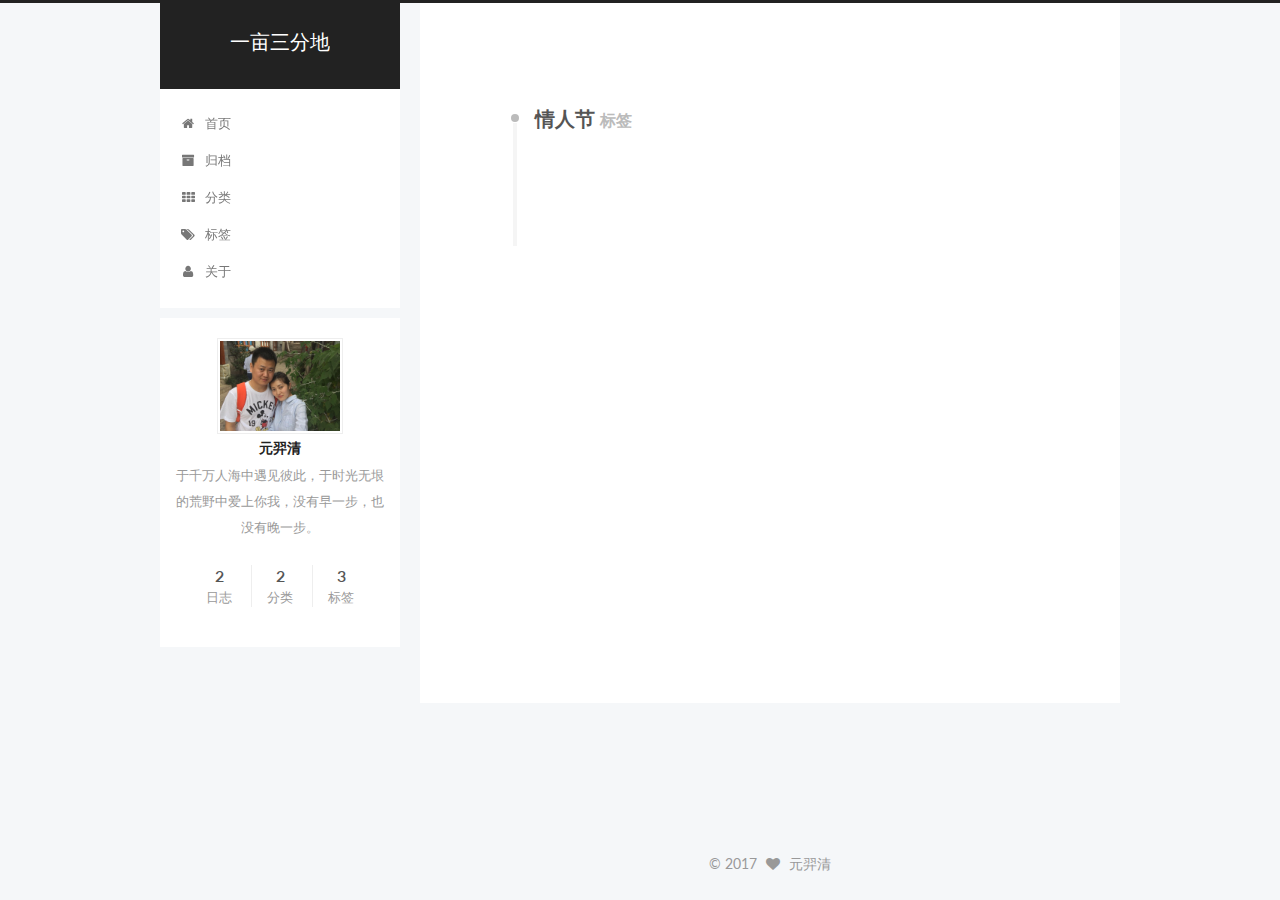
<file: tags/情人节/index.html>
<!doctype html>



  


<html class="theme-next pisces use-motion" lang="zh-Hans">
<head>
  <meta charset="UTF-8"/>
<meta http-equiv="X-UA-Compatible" content="IE=edge" />
<meta name="viewport" content="width=device-width, initial-scale=1, maximum-scale=1"/>



<meta http-equiv="Cache-Control" content="no-transform" />
<meta http-equiv="Cache-Control" content="no-siteapp" />















  
  
  <link href="/lib/fancybox/source/jquery.fancybox.css?v=2.1.5" rel="stylesheet" type="text/css" />




  
  
  
  

  
    
    
  

  

  

  

  

  
    
    
    <link href="//fonts.googleapis.com/css?family=Lato:300,300italic,400,400italic,700,700italic&subset=latin,latin-ext" rel="stylesheet" type="text/css">
  






<link href="/lib/font-awesome/css/font-awesome.min.css?v=4.6.2" rel="stylesheet" type="text/css" />

<link href="/css/main.css?v=5.1.0" rel="stylesheet" type="text/css" />


  <meta name="keywords" content="Hexo, NexT" />








  <link rel="shortcut icon" type="image/x-icon" href="/favicon.ico?v=5.1.0" />






<meta name="description" content="于千万人海中遇见彼此，于时光无垠的荒野中爱上你我，没有早一步，也没有晚一步。">
<meta property="og:type" content="website">
<meta property="og:title" content="一亩三分地">
<meta property="og:url" content="http://yuanyiqing.cn/tags/情人节/index.html">
<meta property="og:site_name" content="一亩三分地">
<meta property="og:description" content="于千万人海中遇见彼此，于时光无垠的荒野中爱上你我，没有早一步，也没有晚一步。">
<meta name="twitter:card" content="summary">
<meta name="twitter:title" content="一亩三分地">
<meta name="twitter:description" content="于千万人海中遇见彼此，于时光无垠的荒野中爱上你我，没有早一步，也没有晚一步。">



<script type="text/javascript" id="hexo.configurations">
  var NexT = window.NexT || {};
  var CONFIG = {
    root: '/',
    scheme: 'Pisces',
    sidebar: {"position":"left","display":"post"},
    fancybox: true,
    motion: true,
    duoshuo: {
      userId: '0',
      author: '博主'
    },
    algolia: {
      applicationID: '',
      apiKey: '',
      indexName: '',
      hits: {"per_page":10},
      labels: {"input_placeholder":"Search for Posts","hits_empty":"We didn't find any results for the search: ${query}","hits_stats":"${hits} results found in ${time} ms"}
    }
  };
</script>



  <link rel="canonical" href="http://yuanyiqing.cn/tags/情人节/"/>





  <title> 标签: 情人节 | 一亩三分地 </title>
</head>

<body itemscope itemtype="http://schema.org/WebPage" lang="zh-Hans">

  





  <script type="text/javascript">
    var _hmt = _hmt || [];
    (function() {
      var hm = document.createElement("script");
      hm.src = "https://hm.baidu.com/hm.js?41fc030db57d5570dd22f78997dc4a7e";
      var s = document.getElementsByTagName("script")[0];
      s.parentNode.insertBefore(hm, s);
    })();
  </script>










  
  
    
  

  <div class="container one-collumn sidebar-position-left  ">
    <div class="headband"></div>

    <header id="header" class="header" itemscope itemtype="http://schema.org/WPHeader">
      <div class="header-inner"><div class="site-meta ">
  

  <div class="custom-logo-site-title">
    <a href="/"  class="brand" rel="start">
      <span class="logo-line-before"><i></i></span>
      <span class="site-title">一亩三分地</span>
      <span class="logo-line-after"><i></i></span>
    </a>
  </div>
    
      <p class="site-subtitle"></p>
    
</div>

<div class="site-nav-toggle">
  <button>
    <span class="btn-bar"></span>
    <span class="btn-bar"></span>
    <span class="btn-bar"></span>
  </button>
</div>

<nav class="site-nav">
  

  
    <ul id="menu" class="menu">
      
        
        <li class="menu-item menu-item-home">
          <a href="/" rel="section">
            
              <i class="menu-item-icon fa fa-fw fa-home"></i> <br />
            
            首页
          </a>
        </li>
      
        
        <li class="menu-item menu-item-archives">
          <a href="/archives" rel="section">
            
              <i class="menu-item-icon fa fa-fw fa-archive"></i> <br />
            
            归档
          </a>
        </li>
      
        
        <li class="menu-item menu-item-categories">
          <a href="/categories" rel="section">
            
              <i class="menu-item-icon fa fa-fw fa-th"></i> <br />
            
            分类
          </a>
        </li>
      
        
        <li class="menu-item menu-item-tags">
          <a href="/tags" rel="section">
            
              <i class="menu-item-icon fa fa-fw fa-tags"></i> <br />
            
            标签
          </a>
        </li>
      
        
        <li class="menu-item menu-item-about">
          <a href="/about" rel="section">
            
              <i class="menu-item-icon fa fa-fw fa-user"></i> <br />
            
            关于
          </a>
        </li>
      

      
    </ul>
  

  
</nav>



 </div>
    </header>

    <main id="main" class="main">
      <div class="main-inner">
        <div class="content-wrap">
          <div id="content" class="content">
            

  <div id="posts" class="posts-collapse">
    <div class="collection-title">
      <h2 >
        情人节
        <small>标签</small>
      </h2>
    </div>

    
      

  <article class="post post-type-normal" itemscope itemtype="http://schema.org/Article">
    <header class="post-header">

      <h1 class="post-title">
        
            <a class="post-title-link" href="/2017/02/14/情人节快乐/" itemprop="url">
              
                <span itemprop="name">情人节快乐</span>
              
            </a>
        
      </h1>

      <div class="post-meta">
        <time class="post-time" itemprop="dateCreated"
              datetime="2017-02-14T02:10:43+08:00"
              content="2017-02-14" >
          02-14
        </time>
      </div>

    </header>
  </article>


    
  </div>

  

          
          </div>
          


          

        </div>
        
          
  
  <div class="sidebar-toggle">
    <div class="sidebar-toggle-line-wrap">
      <span class="sidebar-toggle-line sidebar-toggle-line-first"></span>
      <span class="sidebar-toggle-line sidebar-toggle-line-middle"></span>
      <span class="sidebar-toggle-line sidebar-toggle-line-last"></span>
    </div>
  </div>

  <aside id="sidebar" class="sidebar">
    <div class="sidebar-inner">

      

      

      <section class="site-overview sidebar-panel sidebar-panel-active">
        <div class="site-author motion-element" itemprop="author" itemscope itemtype="http://schema.org/Person">
          <img class="site-author-image" itemprop="image"
               src="/uploads/avatar.png"
               alt="元羿清" />
          <p class="site-author-name" itemprop="name">元羿清</p>
          <p class="site-description motion-element" itemprop="description">于千万人海中遇见彼此，于时光无垠的荒野中爱上你我，没有早一步，也没有晚一步。</p>
        </div>
        <nav class="site-state motion-element">
        
          
            <div class="site-state-item site-state-posts">
              <a href="/archives">
                <span class="site-state-item-count">2</span>
                <span class="site-state-item-name">日志</span>
              </a>
            </div>
          

          
            <div class="site-state-item site-state-categories">
              <a href="/categories">
                <span class="site-state-item-count">2</span>
                <span class="site-state-item-name">分类</span>
              </a>
            </div>
          

          
            <div class="site-state-item site-state-tags">
              <a href="/tags">
                <span class="site-state-item-count">3</span>
                <span class="site-state-item-name">标签</span>
              </a>
            </div>
          

        </nav>

        

        <div class="links-of-author motion-element">
          
        </div>

        
        

        
        

        


      </section>

      

    </div>
  </aside>


        
      </div>
    </main>

    <footer id="footer" class="footer">
      <div class="footer-inner">
        <div class="copyright" >
  
  &copy; 
  <span itemprop="copyrightYear">2017</span>
  <span class="with-love">
    <i class="fa fa-heart"></i>
  </span>
  <span class="author" itemprop="copyrightHolder">元羿清</span>
</div>

<!--

<div class="powered-by">
  由 <a class="theme-link" href="https://hexo.io">Hexo</a> 强力驱动
</div>

<div class="theme-info">
  主题 -
  <a class="theme-link" href="https://github.com/iissnan/hexo-theme-next">
    NexT.Pisces
  </a>
</div>
-->


        

        
      </div>
    </footer>

    <div class="back-to-top">
      <i class="fa fa-arrow-up"></i>
    </div>
  </div>

  

<script type="text/javascript">
  if (Object.prototype.toString.call(window.Promise) !== '[object Function]') {
    window.Promise = null;
  }
</script>









  




  
  <script type="text/javascript" src="/lib/jquery/index.js?v=2.1.3"></script>

  
  <script type="text/javascript" src="/lib/fastclick/lib/fastclick.min.js?v=1.0.6"></script>

  
  <script type="text/javascript" src="/lib/jquery_lazyload/jquery.lazyload.js?v=1.9.7"></script>

  
  <script type="text/javascript" src="/lib/velocity/velocity.min.js?v=1.2.1"></script>

  
  <script type="text/javascript" src="/lib/velocity/velocity.ui.min.js?v=1.2.1"></script>

  
  <script type="text/javascript" src="/lib/fancybox/source/jquery.fancybox.pack.js?v=2.1.5"></script>


  


  <script type="text/javascript" src="/js/src/utils.js?v=5.1.0"></script>

  <script type="text/javascript" src="/js/src/motion.js?v=5.1.0"></script>



  
  


  <script type="text/javascript" src="/js/src/affix.js?v=5.1.0"></script>

  <script type="text/javascript" src="/js/src/schemes/pisces.js?v=5.1.0"></script>



  

  


  <script type="text/javascript" src="/js/src/bootstrap.js?v=5.1.0"></script>



  

  
    
  

  <script type="text/javascript">
    var duoshuoQuery = {short_name:"yuanyiqing"};
    (function() {
      var ds = document.createElement('script');
      ds.type = 'text/javascript';ds.async = true;
      ds.id = 'duoshuo-script';
      ds.src = (document.location.protocol == 'https:' ? 'https:' : 'http:') + '//static.duoshuo.com/embed.js';
      ds.charset = 'UTF-8';
      (document.getElementsByTagName('head')[0]
      || document.getElementsByTagName('body')[0]).appendChild(ds);
    })();
  </script>

  
    
    
    <script src="/lib/ua-parser-js/dist/ua-parser.min.js?v=0.7.9"></script>
    <script src="/js/src/hook-duoshuo.js"></script>
  













  
  

  

  

  

  


</body>
</html>
</file>
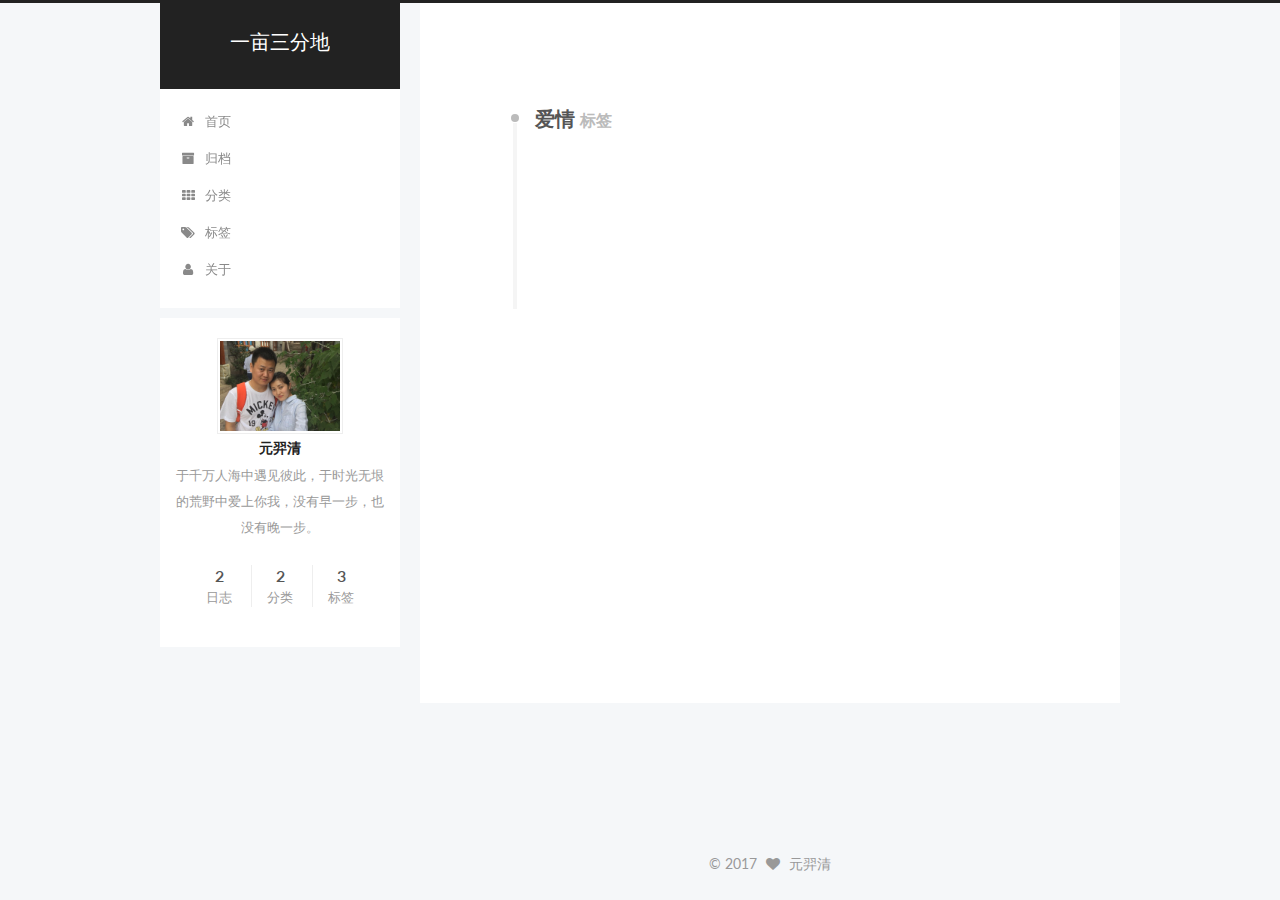
<file: tags/爱情/index.html>
<!doctype html>



  


<html class="theme-next pisces use-motion" lang="zh-Hans">
<head>
  <meta charset="UTF-8"/>
<meta http-equiv="X-UA-Compatible" content="IE=edge" />
<meta name="viewport" content="width=device-width, initial-scale=1, maximum-scale=1"/>



<meta http-equiv="Cache-Control" content="no-transform" />
<meta http-equiv="Cache-Control" content="no-siteapp" />















  
  
  <link href="/lib/fancybox/source/jquery.fancybox.css?v=2.1.5" rel="stylesheet" type="text/css" />




  
  
  
  

  
    
    
  

  

  

  

  

  
    
    
    <link href="//fonts.googleapis.com/css?family=Lato:300,300italic,400,400italic,700,700italic&subset=latin,latin-ext" rel="stylesheet" type="text/css">
  






<link href="/lib/font-awesome/css/font-awesome.min.css?v=4.6.2" rel="stylesheet" type="text/css" />

<link href="/css/main.css?v=5.1.0" rel="stylesheet" type="text/css" />


  <meta name="keywords" content="Hexo, NexT" />








  <link rel="shortcut icon" type="image/x-icon" href="/favicon.ico?v=5.1.0" />






<meta name="description" content="于千万人海中遇见彼此，于时光无垠的荒野中爱上你我，没有早一步，也没有晚一步。">
<meta property="og:type" content="website">
<meta property="og:title" content="一亩三分地">
<meta property="og:url" content="http://yuanyiqing.cn/tags/爱情/index.html">
<meta property="og:site_name" content="一亩三分地">
<meta property="og:description" content="于千万人海中遇见彼此，于时光无垠的荒野中爱上你我，没有早一步，也没有晚一步。">
<meta name="twitter:card" content="summary">
<meta name="twitter:title" content="一亩三分地">
<meta name="twitter:description" content="于千万人海中遇见彼此，于时光无垠的荒野中爱上你我，没有早一步，也没有晚一步。">



<script type="text/javascript" id="hexo.configurations">
  var NexT = window.NexT || {};
  var CONFIG = {
    root: '/',
    scheme: 'Pisces',
    sidebar: {"position":"left","display":"post"},
    fancybox: true,
    motion: true,
    duoshuo: {
      userId: '0',
      author: '博主'
    },
    algolia: {
      applicationID: '',
      apiKey: '',
      indexName: '',
      hits: {"per_page":10},
      labels: {"input_placeholder":"Search for Posts","hits_empty":"We didn't find any results for the search: ${query}","hits_stats":"${hits} results found in ${time} ms"}
    }
  };
</script>



  <link rel="canonical" href="http://yuanyiqing.cn/tags/爱情/"/>





  <title> 标签: 爱情 | 一亩三分地 </title>
</head>

<body itemscope itemtype="http://schema.org/WebPage" lang="zh-Hans">

  





  <script type="text/javascript">
    var _hmt = _hmt || [];
    (function() {
      var hm = document.createElement("script");
      hm.src = "https://hm.baidu.com/hm.js?41fc030db57d5570dd22f78997dc4a7e";
      var s = document.getElementsByTagName("script")[0];
      s.parentNode.insertBefore(hm, s);
    })();
  </script>










  
  
    
  

  <div class="container one-collumn sidebar-position-left  ">
    <div class="headband"></div>

    <header id="header" class="header" itemscope itemtype="http://schema.org/WPHeader">
      <div class="header-inner"><div class="site-meta ">
  

  <div class="custom-logo-site-title">
    <a href="/"  class="brand" rel="start">
      <span class="logo-line-before"><i></i></span>
      <span class="site-title">一亩三分地</span>
      <span class="logo-line-after"><i></i></span>
    </a>
  </div>
    
      <p class="site-subtitle"></p>
    
</div>

<div class="site-nav-toggle">
  <button>
    <span class="btn-bar"></span>
    <span class="btn-bar"></span>
    <span class="btn-bar"></span>
  </button>
</div>

<nav class="site-nav">
  

  
    <ul id="menu" class="menu">
      
        
        <li class="menu-item menu-item-home">
          <a href="/" rel="section">
            
              <i class="menu-item-icon fa fa-fw fa-home"></i> <br />
            
            首页
          </a>
        </li>
      
        
        <li class="menu-item menu-item-archives">
          <a href="/archives" rel="section">
            
              <i class="menu-item-icon fa fa-fw fa-archive"></i> <br />
            
            归档
          </a>
        </li>
      
        
        <li class="menu-item menu-item-categories">
          <a href="/categories" rel="section">
            
              <i class="menu-item-icon fa fa-fw fa-th"></i> <br />
            
            分类
          </a>
        </li>
      
        
        <li class="menu-item menu-item-tags">
          <a href="/tags" rel="section">
            
              <i class="menu-item-icon fa fa-fw fa-tags"></i> <br />
            
            标签
          </a>
        </li>
      
        
        <li class="menu-item menu-item-about">
          <a href="/about" rel="section">
            
              <i class="menu-item-icon fa fa-fw fa-user"></i> <br />
            
            关于
          </a>
        </li>
      

      
    </ul>
  

  
</nav>



 </div>
    </header>

    <main id="main" class="main">
      <div class="main-inner">
        <div class="content-wrap">
          <div id="content" class="content">
            

  <div id="posts" class="posts-collapse">
    <div class="collection-title">
      <h2 >
        爱情
        <small>标签</small>
      </h2>
    </div>

    
      

  <article class="post post-type-normal" itemscope itemtype="http://schema.org/Article">
    <header class="post-header">

      <h1 class="post-title">
        
            <a class="post-title-link" href="/2017/02/14/情人节快乐/" itemprop="url">
              
                <span itemprop="name">情人节快乐</span>
              
            </a>
        
      </h1>

      <div class="post-meta">
        <time class="post-time" itemprop="dateCreated"
              datetime="2017-02-14T02:10:43+08:00"
              content="2017-02-14" >
          02-14
        </time>
      </div>

    </header>
  </article>


    
      

  <article class="post post-type-normal" itemscope itemtype="http://schema.org/Article">
    <header class="post-header">

      <h1 class="post-title">
        
            <a class="post-title-link" href="/2017/02/13/起造一座墙/" itemprop="url">
              
                <span itemprop="name">起造一座墙</span>
              
            </a>
        
      </h1>

      <div class="post-meta">
        <time class="post-time" itemprop="dateCreated"
              datetime="2017-02-13T09:48:08+08:00"
              content="2017-02-13" >
          02-13
        </time>
      </div>

    </header>
  </article>


    
  </div>

  

          
          </div>
          


          

        </div>
        
          
  
  <div class="sidebar-toggle">
    <div class="sidebar-toggle-line-wrap">
      <span class="sidebar-toggle-line sidebar-toggle-line-first"></span>
      <span class="sidebar-toggle-line sidebar-toggle-line-middle"></span>
      <span class="sidebar-toggle-line sidebar-toggle-line-last"></span>
    </div>
  </div>

  <aside id="sidebar" class="sidebar">
    <div class="sidebar-inner">

      

      

      <section class="site-overview sidebar-panel sidebar-panel-active">
        <div class="site-author motion-element" itemprop="author" itemscope itemtype="http://schema.org/Person">
          <img class="site-author-image" itemprop="image"
               src="/uploads/avatar.png"
               alt="元羿清" />
          <p class="site-author-name" itemprop="name">元羿清</p>
          <p class="site-description motion-element" itemprop="description">于千万人海中遇见彼此，于时光无垠的荒野中爱上你我，没有早一步，也没有晚一步。</p>
        </div>
        <nav class="site-state motion-element">
        
          
            <div class="site-state-item site-state-posts">
              <a href="/archives">
                <span class="site-state-item-count">2</span>
                <span class="site-state-item-name">日志</span>
              </a>
            </div>
          

          
            <div class="site-state-item site-state-categories">
              <a href="/categories">
                <span class="site-state-item-count">2</span>
                <span class="site-state-item-name">分类</span>
              </a>
            </div>
          

          
            <div class="site-state-item site-state-tags">
              <a href="/tags">
                <span class="site-state-item-count">3</span>
                <span class="site-state-item-name">标签</span>
              </a>
            </div>
          

        </nav>

        

        <div class="links-of-author motion-element">
          
        </div>

        
        

        
        

        


      </section>

      

    </div>
  </aside>


        
      </div>
    </main>

    <footer id="footer" class="footer">
      <div class="footer-inner">
        <div class="copyright" >
  
  &copy; 
  <span itemprop="copyrightYear">2017</span>
  <span class="with-love">
    <i class="fa fa-heart"></i>
  </span>
  <span class="author" itemprop="copyrightHolder">元羿清</span>
</div>

<!--

<div class="powered-by">
  由 <a class="theme-link" href="https://hexo.io">Hexo</a> 强力驱动
</div>

<div class="theme-info">
  主题 -
  <a class="theme-link" href="https://github.com/iissnan/hexo-theme-next">
    NexT.Pisces
  </a>
</div>
-->


        

        
      </div>
    </footer>

    <div class="back-to-top">
      <i class="fa fa-arrow-up"></i>
    </div>
  </div>

  

<script type="text/javascript">
  if (Object.prototype.toString.call(window.Promise) !== '[object Function]') {
    window.Promise = null;
  }
</script>









  




  
  <script type="text/javascript" src="/lib/jquery/index.js?v=2.1.3"></script>

  
  <script type="text/javascript" src="/lib/fastclick/lib/fastclick.min.js?v=1.0.6"></script>

  
  <script type="text/javascript" src="/lib/jquery_lazyload/jquery.lazyload.js?v=1.9.7"></script>

  
  <script type="text/javascript" src="/lib/velocity/velocity.min.js?v=1.2.1"></script>

  
  <script type="text/javascript" src="/lib/velocity/velocity.ui.min.js?v=1.2.1"></script>

  
  <script type="text/javascript" src="/lib/fancybox/source/jquery.fancybox.pack.js?v=2.1.5"></script>


  


  <script type="text/javascript" src="/js/src/utils.js?v=5.1.0"></script>

  <script type="text/javascript" src="/js/src/motion.js?v=5.1.0"></script>



  
  


  <script type="text/javascript" src="/js/src/affix.js?v=5.1.0"></script>

  <script type="text/javascript" src="/js/src/schemes/pisces.js?v=5.1.0"></script>



  

  


  <script type="text/javascript" src="/js/src/bootstrap.js?v=5.1.0"></script>



  

  
    
  

  <script type="text/javascript">
    var duoshuoQuery = {short_name:"yuanyiqing"};
    (function() {
      var ds = document.createElement('script');
      ds.type = 'text/javascript';ds.async = true;
      ds.id = 'duoshuo-script';
      ds.src = (document.location.protocol == 'https:' ? 'https:' : 'http:') + '//static.duoshuo.com/embed.js';
      ds.charset = 'UTF-8';
      (document.getElementsByTagName('head')[0]
      || document.getElementsByTagName('body')[0]).appendChild(ds);
    })();
  </script>

  
    
    
    <script src="/lib/ua-parser-js/dist/ua-parser.min.js?v=0.7.9"></script>
    <script src="/js/src/hook-duoshuo.js"></script>
  













  
  

  

  

  

  


</body>
</html>
</file>
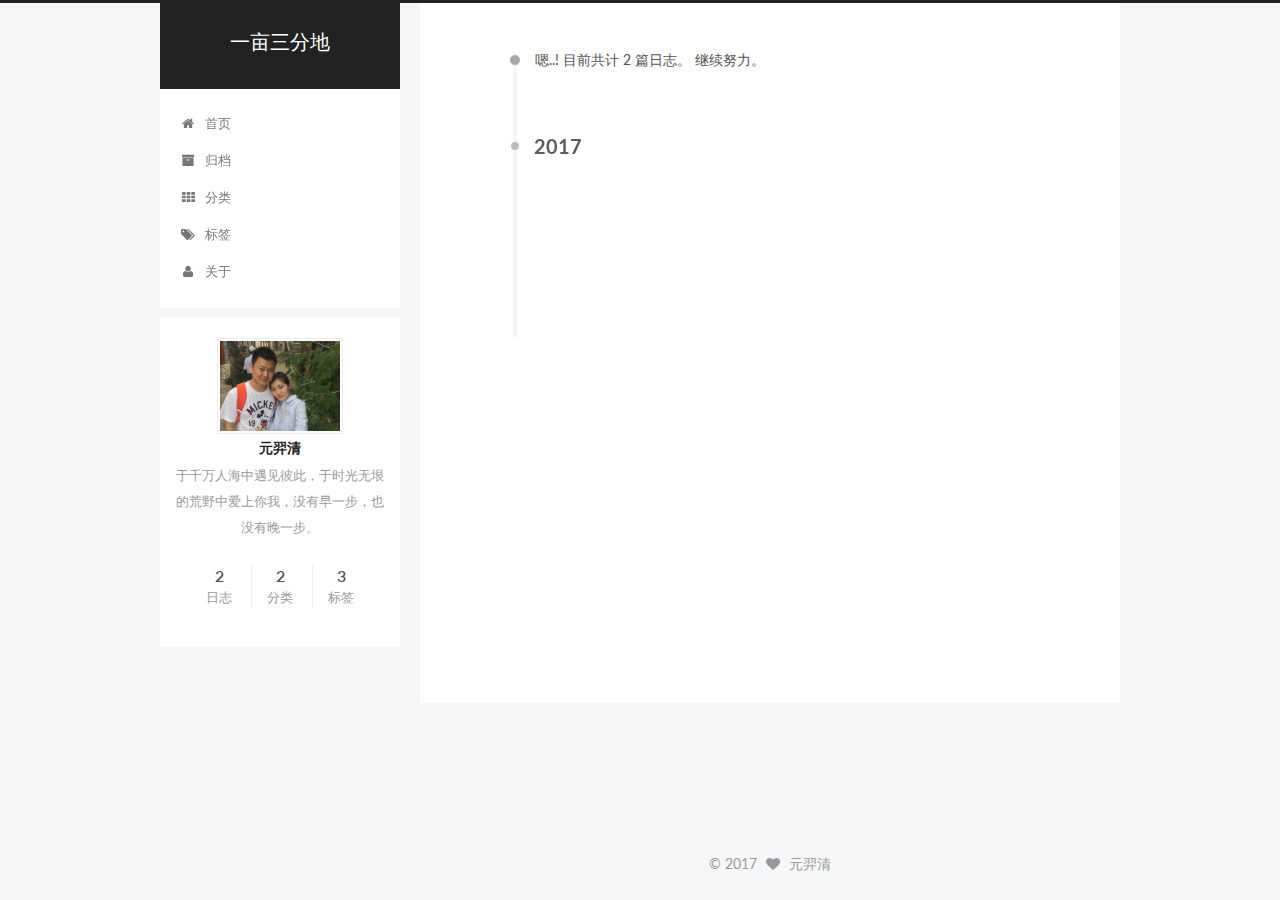
<file: archives/2017/02/index.html>
<!doctype html>



  


<html class="theme-next pisces use-motion" lang="zh-Hans">
<head>
  <meta charset="UTF-8"/>
<meta http-equiv="X-UA-Compatible" content="IE=edge" />
<meta name="viewport" content="width=device-width, initial-scale=1, maximum-scale=1"/>



<meta http-equiv="Cache-Control" content="no-transform" />
<meta http-equiv="Cache-Control" content="no-siteapp" />















  
  
  <link href="/lib/fancybox/source/jquery.fancybox.css?v=2.1.5" rel="stylesheet" type="text/css" />




  
  
  
  

  
    
    
  

  

  

  

  

  
    
    
    <link href="//fonts.googleapis.com/css?family=Lato:300,300italic,400,400italic,700,700italic&subset=latin,latin-ext" rel="stylesheet" type="text/css">
  






<link href="/lib/font-awesome/css/font-awesome.min.css?v=4.6.2" rel="stylesheet" type="text/css" />

<link href="/css/main.css?v=5.1.0" rel="stylesheet" type="text/css" />


  <meta name="keywords" content="Hexo, NexT" />








  <link rel="shortcut icon" type="image/x-icon" href="/favicon.ico?v=5.1.0" />






<meta name="description" content="于千万人海中遇见彼此，于时光无垠的荒野中爱上你我，没有早一步，也没有晚一步。">
<meta property="og:type" content="website">
<meta property="og:title" content="一亩三分地">
<meta property="og:url" content="http://yuanyiqing.cn/archives/2017/02/index.html">
<meta property="og:site_name" content="一亩三分地">
<meta property="og:description" content="于千万人海中遇见彼此，于时光无垠的荒野中爱上你我，没有早一步，也没有晚一步。">
<meta name="twitter:card" content="summary">
<meta name="twitter:title" content="一亩三分地">
<meta name="twitter:description" content="于千万人海中遇见彼此，于时光无垠的荒野中爱上你我，没有早一步，也没有晚一步。">



<script type="text/javascript" id="hexo.configurations">
  var NexT = window.NexT || {};
  var CONFIG = {
    root: '/',
    scheme: 'Pisces',
    sidebar: {"position":"left","display":"post"},
    fancybox: true,
    motion: true,
    duoshuo: {
      userId: '0',
      author: '博主'
    },
    algolia: {
      applicationID: '',
      apiKey: '',
      indexName: '',
      hits: {"per_page":10},
      labels: {"input_placeholder":"Search for Posts","hits_empty":"We didn't find any results for the search: ${query}","hits_stats":"${hits} results found in ${time} ms"}
    }
  };
</script>



  <link rel="canonical" href="http://yuanyiqing.cn/archives/2017/02/"/>





  <title> 归档 | 一亩三分地 </title>
</head>

<body itemscope itemtype="http://schema.org/WebPage" lang="zh-Hans">

  





  <script type="text/javascript">
    var _hmt = _hmt || [];
    (function() {
      var hm = document.createElement("script");
      hm.src = "https://hm.baidu.com/hm.js?41fc030db57d5570dd22f78997dc4a7e";
      var s = document.getElementsByTagName("script")[0];
      s.parentNode.insertBefore(hm, s);
    })();
  </script>










  
  
    
  

  <div class="container one-collumn sidebar-position-left  page-archive  ">
    <div class="headband"></div>

    <header id="header" class="header" itemscope itemtype="http://schema.org/WPHeader">
      <div class="header-inner"><div class="site-meta ">
  

  <div class="custom-logo-site-title">
    <a href="/"  class="brand" rel="start">
      <span class="logo-line-before"><i></i></span>
      <span class="site-title">一亩三分地</span>
      <span class="logo-line-after"><i></i></span>
    </a>
  </div>
    
      <p class="site-subtitle"></p>
    
</div>

<div class="site-nav-toggle">
  <button>
    <span class="btn-bar"></span>
    <span class="btn-bar"></span>
    <span class="btn-bar"></span>
  </button>
</div>

<nav class="site-nav">
  

  
    <ul id="menu" class="menu">
      
        
        <li class="menu-item menu-item-home">
          <a href="/" rel="section">
            
              <i class="menu-item-icon fa fa-fw fa-home"></i> <br />
            
            首页
          </a>
        </li>
      
        
        <li class="menu-item menu-item-archives">
          <a href="/archives" rel="section">
            
              <i class="menu-item-icon fa fa-fw fa-archive"></i> <br />
            
            归档
          </a>
        </li>
      
        
        <li class="menu-item menu-item-categories">
          <a href="/categories" rel="section">
            
              <i class="menu-item-icon fa fa-fw fa-th"></i> <br />
            
            分类
          </a>
        </li>
      
        
        <li class="menu-item menu-item-tags">
          <a href="/tags" rel="section">
            
              <i class="menu-item-icon fa fa-fw fa-tags"></i> <br />
            
            标签
          </a>
        </li>
      
        
        <li class="menu-item menu-item-about">
          <a href="/about" rel="section">
            
              <i class="menu-item-icon fa fa-fw fa-user"></i> <br />
            
            关于
          </a>
        </li>
      

      
    </ul>
  

  
</nav>



 </div>
    </header>

    <main id="main" class="main">
      <div class="main-inner">
        <div class="content-wrap">
          <div id="content" class="content">
            

  <section id="posts" class="posts-collapse">
    <span class="archive-move-on"></span>

    <span class="archive-page-counter">
      
      
      
        
      
      嗯..! 目前共计 2 篇日志。 继续努力。
    </span>

    

      
      
      

      
        
        <div class="collection-title">
          <h2 class="archive-year motion-element" id="archive-year-2017">2017</h2>
        </div>
      
      

      

  <article class="post post-type-normal" itemscope itemtype="http://schema.org/Article">
    <header class="post-header">

      <h1 class="post-title">
        
            <a class="post-title-link" href="/2017/02/14/情人节快乐/" itemprop="url">
              
                <span itemprop="name">情人节快乐</span>
              
            </a>
        
      </h1>

      <div class="post-meta">
        <time class="post-time" itemprop="dateCreated"
              datetime="2017-02-14T02:10:43+08:00"
              content="2017-02-14" >
          02-14
        </time>
      </div>

    </header>
  </article>



    

      
      
      

      
      

      

  <article class="post post-type-normal" itemscope itemtype="http://schema.org/Article">
    <header class="post-header">

      <h1 class="post-title">
        
            <a class="post-title-link" href="/2017/02/13/起造一座墙/" itemprop="url">
              
                <span itemprop="name">起造一座墙</span>
              
            </a>
        
      </h1>

      <div class="post-meta">
        <time class="post-time" itemprop="dateCreated"
              datetime="2017-02-13T09:48:08+08:00"
              content="2017-02-13" >
          02-13
        </time>
      </div>

    </header>
  </article>



    

  </section>

  


          
          </div>
          


          

        </div>
        
          
  
  <div class="sidebar-toggle">
    <div class="sidebar-toggle-line-wrap">
      <span class="sidebar-toggle-line sidebar-toggle-line-first"></span>
      <span class="sidebar-toggle-line sidebar-toggle-line-middle"></span>
      <span class="sidebar-toggle-line sidebar-toggle-line-last"></span>
    </div>
  </div>

  <aside id="sidebar" class="sidebar">
    <div class="sidebar-inner">

      

      

      <section class="site-overview sidebar-panel sidebar-panel-active">
        <div class="site-author motion-element" itemprop="author" itemscope itemtype="http://schema.org/Person">
          <img class="site-author-image" itemprop="image"
               src="/uploads/avatar.png"
               alt="元羿清" />
          <p class="site-author-name" itemprop="name">元羿清</p>
          <p class="site-description motion-element" itemprop="description">于千万人海中遇见彼此，于时光无垠的荒野中爱上你我，没有早一步，也没有晚一步。</p>
        </div>
        <nav class="site-state motion-element">
        
          
            <div class="site-state-item site-state-posts">
              <a href="/archives">
                <span class="site-state-item-count">2</span>
                <span class="site-state-item-name">日志</span>
              </a>
            </div>
          

          
            <div class="site-state-item site-state-categories">
              <a href="/categories">
                <span class="site-state-item-count">2</span>
                <span class="site-state-item-name">分类</span>
              </a>
            </div>
          

          
            <div class="site-state-item site-state-tags">
              <a href="/tags">
                <span class="site-state-item-count">3</span>
                <span class="site-state-item-name">标签</span>
              </a>
            </div>
          

        </nav>

        

        <div class="links-of-author motion-element">
          
        </div>

        
        

        
        

        


      </section>

      

    </div>
  </aside>


        
      </div>
    </main>

    <footer id="footer" class="footer">
      <div class="footer-inner">
        <div class="copyright" >
  
  &copy; 
  <span itemprop="copyrightYear">2017</span>
  <span class="with-love">
    <i class="fa fa-heart"></i>
  </span>
  <span class="author" itemprop="copyrightHolder">元羿清</span>
</div>

<!--

<div class="powered-by">
  由 <a class="theme-link" href="https://hexo.io">Hexo</a> 强力驱动
</div>

<div class="theme-info">
  主题 -
  <a class="theme-link" href="https://github.com/iissnan/hexo-theme-next">
    NexT.Pisces
  </a>
</div>
-->


        

        
      </div>
    </footer>

    <div class="back-to-top">
      <i class="fa fa-arrow-up"></i>
    </div>
  </div>

  

<script type="text/javascript">
  if (Object.prototype.toString.call(window.Promise) !== '[object Function]') {
    window.Promise = null;
  }
</script>









  




  
  <script type="text/javascript" src="/lib/jquery/index.js?v=2.1.3"></script>

  
  <script type="text/javascript" src="/lib/fastclick/lib/fastclick.min.js?v=1.0.6"></script>

  
  <script type="text/javascript" src="/lib/jquery_lazyload/jquery.lazyload.js?v=1.9.7"></script>

  
  <script type="text/javascript" src="/lib/velocity/velocity.min.js?v=1.2.1"></script>

  
  <script type="text/javascript" src="/lib/velocity/velocity.ui.min.js?v=1.2.1"></script>

  
  <script type="text/javascript" src="/lib/fancybox/source/jquery.fancybox.pack.js?v=2.1.5"></script>


  


  <script type="text/javascript" src="/js/src/utils.js?v=5.1.0"></script>

  <script type="text/javascript" src="/js/src/motion.js?v=5.1.0"></script>



  
  


  <script type="text/javascript" src="/js/src/affix.js?v=5.1.0"></script>

  <script type="text/javascript" src="/js/src/schemes/pisces.js?v=5.1.0"></script>



  
  
    <script type="text/javascript" id="motion.page.archive">
      $('.archive-year').velocity('transition.slideLeftIn');
    </script>
  


  


  <script type="text/javascript" src="/js/src/bootstrap.js?v=5.1.0"></script>



  

  
    
  

  <script type="text/javascript">
    var duoshuoQuery = {short_name:"yuanyiqing"};
    (function() {
      var ds = document.createElement('script');
      ds.type = 'text/javascript';ds.async = true;
      ds.id = 'duoshuo-script';
      ds.src = (document.location.protocol == 'https:' ? 'https:' : 'http:') + '//static.duoshuo.com/embed.js';
      ds.charset = 'UTF-8';
      (document.getElementsByTagName('head')[0]
      || document.getElementsByTagName('body')[0]).appendChild(ds);
    })();
  </script>

  
    
    
    <script src="/lib/ua-parser-js/dist/ua-parser.min.js?v=0.7.9"></script>
    <script src="/js/src/hook-duoshuo.js"></script>
  













  
  

  

  

  

  


</body>
</html>
</file>
<file: css/main.css>
/* normalize.css v3.0.2 | MIT License | git.io/normalize */
html {
  font-family: sans-serif; /* 1 */
  -ms-text-size-adjust: 100%; /* 2 */
  -webkit-text-size-adjust: 100%; /* 2 */
}
body {
  margin: 0;
}
article,
aside,
details,
figcaption,
figure,
footer,
header,
hgroup,
main,
menu,
nav,
section,
summary {
  display: block;
}
audio,
canvas,
progress,
video {
  display: inline-block; /* 1 */
  vertical-align: baseline; /* 2 */
}
audio:not([controls]) {
  display: none;
  height: 0;
}
[hidden],
template {
  display: none;
}
a {
  background-color: transparent;
}
a:active,
a:hover {
  outline: 0;
}
abbr[title] {
  border-bottom: 1px dotted;
}
b,
strong {
  font-weight: bold;
}
dfn {
  font-style: italic;
}
h1 {
  font-size: 2em;
  margin: 0.67em 0;
}
mark {
  background: #ff0;
  color: #000;
}
small {
  font-size: 80%;
}
sub,
sup {
  font-size: 75%;
  line-height: 0;
  position: relative;
  vertical-align: baseline;
}
sup {
  top: -0.5em;
}
sub {
  bottom: -0.25em;
}
img {
  border: 0;
}
svg:not(:root) {
  overflow: hidden;
}
figure {
  margin: 1em 40px;
}
hr {
  -moz-box-sizing: content-box;
  box-sizing: content-box;
  height: 0;
}
pre {
  overflow: auto;
}
code,
kbd,
pre,
samp {
  font-family: monospace, monospace;
  font-size: 1em;
}
button,
input,
optgroup,
select,
textarea {
  color: inherit; /* 1 */
  font: inherit; /* 2 */
  margin: 0; /* 3 */
}
button {
  overflow: visible;
}
button,
select {
  text-transform: none;
}
button,
html input[type="button"],
input[type="reset"],
input[type="submit"] {
  -webkit-appearance: button; /* 2 */
  cursor: pointer; /* 3 */
}
button[disabled],
html input[disabled] {
  cursor: default;
}
button::-moz-focus-inner,
input::-moz-focus-inner {
  border: 0;
  padding: 0;
}
input {
  line-height: normal;
}
input[type="checkbox"],
input[type="radio"] {
  box-sizing: border-box; /* 1 */
  padding: 0; /* 2 */
}
input[type="number"]::-webkit-inner-spin-button,
input[type="number"]::-webkit-outer-spin-button {
  height: auto;
}
input[type="search"] {
  -webkit-appearance: textfield; /* 1 */
  -moz-box-sizing: content-box;
  -webkit-box-sizing: content-box; /* 2 */
  box-sizing: content-box;
}
input[type="search"]::-webkit-search-cancel-button,
input[type="search"]::-webkit-search-decoration {
  -webkit-appearance: none;
}
fieldset {
  border: 1px solid #c0c0c0;
  margin: 0 2px;
  padding: 0.35em 0.625em 0.75em;
}
legend {
  border: 0; /* 1 */
  padding: 0; /* 2 */
}
textarea {
  overflow: auto;
}
optgroup {
  font-weight: bold;
}
table {
  border-collapse: collapse;
  border-spacing: 0;
}
td,
th {
  padding: 0;
}
::selection {
  background: #262a30;
  color: #fff;
}
body {
  position: relative;
  font-family: 'Lato', "PingFang SC", "Microsoft YaHei", sans-serif;
  font-size: 14px;
  line-height: 2;
  color: #555;
  background: #f5f7f9;
}
@media (max-width: 767px) {
  body {
    padding-right: 0 !important;
  }
}
@media (min-width: 768px) and (max-width: 991px) {
  body {
    padding-right: 0 !important;
  }
}
@media (min-width: 1600px) {
  body {
    font-size: 16px;
  }
}
h1,
h2,
h3,
h4,
h5,
h6 {
  margin: 0;
  padding: 0;
  font-weight: bold;
  line-height: 1.5;
  font-family: 'Lato', "PingFang SC", "Microsoft YaHei", sans-serif;
}
h2,
h3,
h4,
h5,
h6 {
  margin: 20px 0 15px;
}
h1 {
  font-size: 22px;
}
@media (max-width: 767px) {
  h1 {
    font-size: 18px;
  }
}
h2 {
  font-size: 20px;
}
@media (max-width: 767px) {
  h2 {
    font-size: 16px;
  }
}
h3 {
  font-size: 18px;
}
@media (max-width: 767px) {
  h3 {
    font-size: 14px;
  }
}
h4 {
  font-size: 16px;
}
@media (max-width: 767px) {
  h4 {
    font-size: 12px;
  }
}
h5 {
  font-size: 14px;
}
@media (max-width: 767px) {
  h5 {
    font-size: 10px;
  }
}
h6 {
  font-size: 12px;
}
@media (max-width: 767px) {
  h6 {
    font-size: 8px;
  }
}
p {
  margin: 0 0 25px 0;
}
a {
  color: #555;
  text-decoration: none;
  border-bottom: 1px solid #999;
  word-wrap: break-word;
}
a:hover {
  color: #222;
  border-bottom-color: #222;
}
ul {
  list-style: none;
}
blockquote {
  margin: 0;
  padding: 0;
}
img {
  display: block;
  margin: auto;
  max-width: 100%;
  height: auto;
}
hr {
  margin: 40px 0;
  height: 3px;
  border: none;
  background-color: #ddd;
  background-image: repeating-linear-gradient(-45deg, #fff, #fff 4px, transparent 4px, transparent 8px);
}
blockquote {
  padding: 0 15px;
  color: #666;
  border-left: 4px solid #ddd;
}
blockquote cite::before {
  content: "-";
  padding: 0 5px;
}
dt {
  font-weight: 700;
}
dd {
  margin: 0;
  padding: 0;
}
.text-left {
  text-align: left;
}
.text-center {
  text-align: center;
}
.text-right {
  text-align: right;
}
.text-justify {
  text-align: justify;
}
.text-nowrap {
  white-space: nowrap;
}
.text-lowercase {
  text-transform: lowercase;
}
.text-uppercase {
  text-transform: uppercase;
}
.text-capitalize {
  text-transform: capitalize;
}
.center-block {
  display: block;
  margin-left: auto;
  margin-right: auto;
}
.clearfix:before,
.clearfix:after {
  content: " ";
  display: table;
}
.clearfix:after {
  clear: both;
}
.pullquote {
  width: 45%;
}
.pullquote.left {
  float: left;
  margin-left: 5px;
  margin-right: 10px;
}
.pullquote.right {
  float: right;
  margin-left: 10px;
  margin-right: 5px;
}
.affix.affix.affix {
  position: fixed;
}
.translation {
  margin-top: -20px;
  font-size: 14px;
  color: #999;
}
.scrollbar-measure {
  width: 100px;
  height: 100px;
  overflow: scroll;
  position: absolute;
  top: -9999px;
}
.use-motion .motion-element {
  opacity: 0;
}
#local-search-input {
  padding: 3px;
  border: none;
  text-indent: 14px;
  border-radius: 0;
  width: 140px;
  outline: none;
  border-bottom: 1px solid #999;
  background: inherit;
  opacity: 0.5;
}
#local-search-input:focus {
  opacity: 1;
}
.search-icon {
  position: absolute;
  top: 9px;
}
table {
  margin: 20px 0;
  width: 100%;
  border-collapse: collapse;
  border-spacing: 0;
  border: 1px solid #ddd;
  font-size: 14px;
  table-layout: fixed;
  word-wrap: break-all;
}
table>tbody>tr:nth-of-type(odd) {
  background-color: #f9f9f9;
}
table>tbody>tr:hover {
  background-color: #f5f5f5;
}
caption,
th,
td {
  padding: 8px;
  text-align: left;
  vertical-align: middle;
  font-weight: normal;
}
th,
td {
  border-bottom: 3px solid #ddd;
  border-right: 1px solid #eee;
}
th {
  padding-bottom: 10px;
  font-weight: 700;
}
td {
  border-bottom-width: 1px;
}
html,
body {
  height: 100%;
}
.container {
  position: relative;
  min-height: 100%;
}
.header-inner {
  margin: 0 auto;
  padding: 100px 0 70px;
  width: 700px;
}
@media (min-width: 1600px) {
  .container .header-inner {
    width: 900px;
  }
}
.main {
  padding-bottom: 150px;
}
.main-inner {
  margin: 0 auto;
  width: 700px;
}
@media (min-width: 1600px) {
  .container .main-inner {
    width: 900px;
  }
}
.footer {
  position: absolute;
  left: 0;
  bottom: 0;
  width: 100%;
  min-height: 50px;
}
.footer-inner {
  box-sizing: border-box;
  margin: 20px auto;
  width: 700px;
}
@media (min-width: 1600px) {
  .container .footer-inner {
    width: 900px;
  }
}
pre,
.highlight {
  overflow: auto;
  margin: 20px 0;
  padding: 0;
  font-size: 13px;
  color: #c5c8c6;
  background: #1d1f21;
  line-height: 1.6;
}
pre,
code {
  font-family: consolas, Menlo, "PingFang SC", "Microsoft YaHei", monospace;
}
code {
  padding: 2px 4px;
  word-wrap: break-word;
  color: #c5c8c6;
  background: #1d1f21;
  border-radius: 3px;
  font-size: 13px;
}
pre code {
  padding: 0;
  color: #c5c8c6;
  background: none;
  text-shadow: none;
}
.highlight {
  border-radius: 1px;
}
.highlight pre {
  border: none;
  margin: 0;
  padding: 10px 0;
}
.highlight table {
  margin: 0;
  width: auto;
  border: none;
}
.highlight td {
  border: none;
  padding: 0;
}
.highlight figcaption {
  font-size: 1em;
  color: #c5c8c6;
  line-height: 1em;
  margin-bottom: 1em;
}
.highlight figcaption:before,
.highlight figcaption:after {
  content: " ";
  display: table;
}
.highlight figcaption:after {
  clear: both;
}
.highlight figcaption a {
  float: right;
  color: #c5c8c6;
}
.highlight figcaption a:hover {
  border-bottom-color: #c5c8c6;
}
.highlight .gutter pre {
  padding-left: 10px;
  padding-right: 10px;
  color: #888f96;
  text-align: right;
  background-color: #000;
}
.highlight .code pre {
  padding-left: 10px;
  padding-right: 10px;
  background-color: #1d1f21;
}
.highlight .line {
  height: 20px;
}
.gutter {
  -webkit-user-select: none;
  -moz-user-select: none;
  -ms-user-select: none;
  user-select: none;
}
.gist table {
  width: auto;
}
.gist table td {
  border: none;
}
pre .deletion {
  background: #008000;
}
pre .addition {
  background: #800000;
}
pre .meta {
  color: #b294bb;
}
pre .comment {
  color: #969896;
}
pre .variable,
pre .attribute,
pre .tag,
pre .regexp,
pre .ruby .constant,
pre .xml .tag .title,
pre .xml .pi,
pre .xml .doctype,
pre .html .doctype,
pre .css .id,
pre .css .class,
pre .css .pseudo {
  color: #c66;
}
pre .number,
pre .preprocessor,
pre .built_in,
pre .literal,
pre .params,
pre .constant,
pre .command {
  color: #de935f;
}
pre .ruby .class .title,
pre .css .rules .attribute,
pre .string,
pre .value,
pre .inheritance,
pre .header,
pre .ruby .symbol,
pre .xml .cdata,
pre .special,
pre .number,
pre .formula {
  color: #b5bd68;
}
pre .title,
pre .css .hexcolor {
  color: #8abeb7;
}
pre .function,
pre .python .decorator,
pre .python .title,
pre .ruby .function .title,
pre .ruby .title .keyword,
pre .perl .sub,
pre .javascript .title,
pre .coffeescript .title {
  color: #81a2be;
}
pre .keyword,
pre .javascript .function {
  color: #b294bb;
}
.full-image.full-image.full-image {
  border: none;
  max-width: 100%;
  width: auto;
  margin: 20px auto;
}
@media (min-width: 992px) {
  .full-image.full-image.full-image {
    max-width: none;
    width: 118%;
    margin: 0 -9%;
  }
}
.blockquote-center,
.page-home .post-type-quote blockquote,
.page-post-detail .post-type-quote blockquote {
  position: relative;
  margin: 40px 0;
  padding: 0;
  border-left: none;
  text-align: center;
}
.blockquote-center::before,
.page-home .post-type-quote blockquote::before,
.page-post-detail .post-type-quote blockquote::before,
.blockquote-center::after,
.page-home .post-type-quote blockquote::after,
.page-post-detail .post-type-quote blockquote::after {
  position: absolute;
  content: ' ';
  display: block;
  width: 100%;
  height: 24px;
  opacity: 0.2;
  background-repeat: no-repeat;
  background-position: 0 -6px;
  background-size: 22px 22px;
}
.blockquote-center::before,
.page-home .post-type-quote blockquote::before,
.page-post-detail .post-type-quote blockquote::before {
  top: -20px;
  background-image: url("../images/quote-l.svg");
  border-top: 1px solid #ccc;
}
.blockquote-center::after,
.page-home .post-type-quote blockquote::after,
.page-post-detail .post-type-quote blockquote::after {
  bottom: -20px;
  background-image: url("../images/quote-r.svg");
  border-bottom: 1px solid #ccc;
  background-position: 100% 8px;
}
.blockquote-center p,
.page-home .post-type-quote blockquote p,
.page-post-detail .post-type-quote blockquote p,
.blockquote-center div,
.page-home .post-type-quote blockquote div,
.page-post-detail .post-type-quote blockquote div {
  text-align: center;
}
.post .post-body .group-picture img {
  box-sizing: border-box;
  padding: 0 3px;
  border: none;
}
.post .group-picture-row {
  overflow: hidden;
  margin-top: 6px;
}
.post .group-picture-row:first-child {
  margin-top: 0;
}
.post .group-picture-column {
  float: left;
}
.page-post-detail .post-body .group-picture-column {
  float: none;
  margin-top: 10px;
  width: auto !important;
}
.page-post-detail .post-body .group-picture-column img {
  margin: 0 auto;
}
.page-archive .group-picture-container {
  overflow: hidden;
}
.page-archive .group-picture-row {
  float: left;
}
.page-archive .group-picture-row:first-child {
  margin-top: 6px;
}
.page-archive .group-picture-column {
  max-width: 150px;
  max-height: 150px;
}
.note {
  padding: 20px;
  margin: 20px 0;
  border: 1px solid #eee;
  border-left-width: 5px;
  border-radius: 3px;
}
.note h2,
.note h3,
.note h4,
.note h5,
.note h6 {
  margin-top: 0;
  margin-bottom: 5px;
}
.note p:last-child {
  margin-bottom: 0;
}
.note code {
  border-radius: 3px;
}
.note+.note {
  margin-top: -5px;
}
.default {
  border-left-color: #777;
}
.default h2,
.default h3,
.default h4,
.default h5,
.default h6 {
  color: #777;
}
.primary {
  border-left-color: #428bca;
}
.primary h2,
.primary h3,
.primary h4,
.primary h5,
.primary h6 {
  color: #428bca;
}
.success {
  border-left-color: #5cb85c;
}
.success h2,
.success h3,
.success h4,
.success h5,
.success h6 {
  color: #5cb85c;
}
.danger {
  border-left-color: #d9534f;
}
.danger h2,
.danger h3,
.danger h4,
.danger h5,
.danger h6 {
  color: #d9534f;
}
.warning {
  border-left-color: #f0ad4e;
}
.warning h2,
.warning h3,
.warning h4,
.warning h5,
.warning h6 {
  color: #f0ad4e;
}
.info {
  border-left-color: #5bc0de;
}
.info h2,
.info h3,
.info h4,
.info h5,
.info h6 {
  color: #5bc0de;
}
.btn {
  display: inline-block;
  padding: 0 20px;
  font-size: 14px;
  color: #fff;
  background: #222;
  border: 2px solid #555;
  text-decoration: none;
  border-radius: 0;
  transition-property: background-color;
  transition-duration: 0.2s;
  transition-timing-function: ease-in-out;
  transition-delay: 0s;
}
.btn:hover,
.post-button .btn:hover {
  border-color: #222;
  color: #fff;
  background: #222;
}
.btn-bar {
  display: block;
  width: 22px;
  height: 2px;
  background: #555;
  border-radius: 1px;
}
.btn-bar+.btn-bar {
  margin-top: 4px;
}
.pagination {
  margin: 120px 0 40px;
  text-align: center;
  border-top: 1px solid #eee;
}
.page-number-basic,
.pagination .prev,
.pagination .next,
.pagination .page-number,
.pagination .space {
  display: inline-block;
  position: relative;
  top: -1px;
  margin: 0 10px;
  padding: 0 10px;
  line-height: 30px;
}
@media (max-width: 767px) {
  .page-number-basic,
  .pagination .prev,
  .pagination .next,
  .pagination .page-number,
  .pagination .space {
    margin: 0 5px;
  }
}
.pagination .prev,
.pagination .next,
.pagination .page-number {
  border-bottom: 0;
  border-top: 1px solid #eee;
  transition-property: border-color;
  transition-duration: 0.2s;
  transition-timing-function: ease-in-out;
  transition-delay: 0s;
}
.pagination .prev:hover,
.pagination .next:hover,
.pagination .page-number:hover {
  border-top-color: #222;
}
.pagination .space {
  padding: 0;
  margin: 0;
}
.pagination .prev {
  margin-left: 0;
}
.pagination .next {
  margin-right: 0;
}
.pagination .page-number.current {
  color: #fff;
  background: #ccc;
  border-top-color: #ccc;
}
@media (max-width: 767px) {
  .pagination {
    border-top: none;
  }
  .pagination .prev,
  .pagination .next,
  .pagination .page-number {
    margin-bottom: 10px;
    border-top: 0;
    border-bottom: 1px solid #eee;
  }
  .pagination .prev:hover,
  .pagination .next:hover,
  .pagination .page-number:hover {
    border-bottom-color: #222;
  }
}
.comments {
  margin: 60px 20px 0;
}
.tag-cloud {
  text-align: center;
}
.tag-cloud a {
  display: inline-block;
  margin: 10px;
}
.back-to-top {
  box-sizing: border-box;
  position: fixed;
  bottom: -100px;
  right: 50px;
  z-index: 1050;
  padding: 0 6px;
  width: 25px;
  background: #222;
  font-size: 12px;
  opacity: 0.6;
  color: #fff;
  cursor: pointer;
  text-align: center;
  -webkit-transform: translateZ(0);
  transition-property: bottom;
  transition-duration: 0.2s;
  transition-timing-function: ease-in-out;
  transition-delay: 0s;
}
@media (max-width: 767px) {
  .back-to-top {
    display: none;
  }
}
@media (min-width: 768px) and (max-width: 991px) {
  .back-to-top {
    display: none;
  }
}
.back-to-top.back-to-top-on {
  bottom: 40px;
}
.header {
  background: #fff;
}
.header-inner {
  position: relative;
}
.headband {
  height: 3px;
  background: #222;
}
.site-meta {
  margin: 0;
  text-align: center;
}
@media (max-width: 767px) {
  .site-meta {
    text-align: center;
  }
}
.brand {
  position: relative;
  display: inline-block;
  padding: 0 40px;
  color: #fff;
  background: #222;
  border-bottom: none;
}
.brand:hover {
  color: #fff;
}
.logo {
  display: inline-block;
  margin-right: 5px;
  line-height: 36px;
  vertical-align: top;
}
.site-title {
  display: inline-block;
  vertical-align: top;
  line-height: 36px;
  font-size: 20px;
  font-weight: normal;
  font-family: 'Lato', "PingFang SC", "Microsoft YaHei", sans-serif;
}
.site-subtitle {
  margin-top: 10px;
  font-size: 13px;
  color: #ddd;
}
.use-motion .brand {
  opacity: 0;
}
.use-motion .logo,
.use-motion .site-title,
.use-motion .site-subtitle {
  opacity: 0;
  position: relative;
  top: -10px;
}
.site-nav-toggle {
  display: none;
  position: absolute;
  top: 10px;
  left: 10px;
}
@media (max-width: 767px) {
  .site-nav-toggle {
    display: block;
  }
}
.site-nav-toggle button {
  margin-top: 2px;
  padding: 9px 10px;
  background: transparent;
  border: none;
}
@media (max-width: 767px) {
  .site-nav {
    display: none;
    margin: 0 -10px;
    padding: 0 10px;
    clear: both;
    border-top: 1px solid #ddd;
  }
}
@media (min-width: 768px) and (max-width: 991px) {
  .site-nav {
    display: block !important;
  }
}
@media (min-width: 992px) {
  .site-nav {
    display: block !important;
  }
}
.menu {
  margin-top: 20px;
  padding-left: 0;
  text-align: center;
}
.menu .menu-item {
  display: inline-block;
  margin: 0 10px;
}
@media screen and (max-width: 767px) {
  .menu .menu-item {
    margin-top: 10px;
  }
}
.menu .menu-item a {
  display: block;
  font-size: 13px;
  text-transform: capitalize;
  line-height: inherit;
  border-bottom: 1px solid transparent;
  transition-property: border-color;
  transition-duration: 0.2s;
  transition-timing-function: ease-in-out;
  transition-delay: 0s;
}
.menu .menu-item a:hover,
.menu-item-active a {
  border-bottom-color: #222;
}
.menu .menu-item .fa {
  margin-right: 5px;
}
.use-motion .menu-item {
  opacity: 0;
}
.post-body {
  font-family: 'Lato', "PingFang SC", "Microsoft YaHei", sans-serif;
}
@media (max-width: 767px) {
  .post-body {
    word-break: break-word;
  }
}
.post-body .fancybox img {
  display: block !important;
  margin: 0 auto;
  cursor: pointer;
  cursor: zoom-in;
  cursor: -webkit-zoom-in;
}
.post-body .image-caption,
.post-body .figure .caption {
  margin: 10px auto 15px;
  text-align: center;
  font-size: 14px;
  color: #999;
  font-weight: bold;
  line-height: 1;
}
.post-sticky-flag {
  display: inline-block;
  font-size: 16px;
  -ms-transform: rotate(30deg);
  -webkit-transform: rotate(30deg);
  -moz-transform: rotate(30deg);
  -ms-transform: rotate(30deg);
  -o-transform: rotate(30deg);
  transform: rotate(30deg);
}
.posts-expand {
  padding-top: 40px;
}
@media (max-width: 767px) {
  .posts-expand {
    margin: 0 20px;
  }
  .post-body pre,
  .post-body .highlight {
    padding: 10px;
  }
  .post-body pre .gutter pre,
  .post-body .highlight .gutter pre {
    padding-right: 10px;
  }
}
@media (min-width: 992px) {
  .posts-expand .post-body {
    text-align: justify;
  }
}
.posts-expand .post-body h2,
.posts-expand .post-body h3,
.posts-expand .post-body h4,
.posts-expand .post-body h5,
.posts-expand .post-body h6 {
  padding-top: 10px;
}
.posts-expand .post-body h2 .header-anchor,
.posts-expand .post-body h3 .header-anchor,
.posts-expand .post-body h4 .header-anchor,
.posts-expand .post-body h5 .header-anchor,
.posts-expand .post-body h6 .header-anchor {
  float: right;
  margin-left: 10px;
  color: #ccc;
  border-bottom-style: none;
  visibility: hidden;
}
.posts-expand .post-body h2 .header-anchor:hover,
.posts-expand .post-body h3 .header-anchor:hover,
.posts-expand .post-body h4 .header-anchor:hover,
.posts-expand .post-body h5 .header-anchor:hover,
.posts-expand .post-body h6 .header-anchor:hover {
  color: inherit;
}
.posts-expand .post-body h2:hover .header-anchor,
.posts-expand .post-body h3:hover .header-anchor,
.posts-expand .post-body h4:hover .header-anchor,
.posts-expand .post-body h5:hover .header-anchor,
.posts-expand .post-body h6:hover .header-anchor {
  visibility: visible;
}
.posts-expand .post-body ul li {
  list-style: circle;
}
.posts-expand .post-body img {
  box-sizing: border-box;
  margin: auto;
  padding: 3px;
  border: 1px solid #ddd;
}
.posts-expand .fancybox img {
  margin: 0 auto;
}
@media (max-width: 767px) {
  .posts-collapse {
    margin: 0 20px;
  }
  .posts-collapse .post-title,
  .posts-collapse .post-meta {
    display: block;
    width: auto;
    text-align: left;
  }
}
.posts-collapse {
  position: relative;
  z-index: 1010;
  margin-left: 55px;
}
.posts-collapse::after {
  content: " ";
  position: absolute;
  top: 20px;
  left: 0;
  margin-left: -2px;
  width: 4px;
  height: 100%;
  background: #f5f5f5;
  z-index: -1;
}
@media (max-width: 767px) {
  .posts-collapse {
    margin: 0 20px;
  }
}
.posts-collapse .collection-title {
  position: relative;
  margin: 60px 0;
}
.posts-collapse .collection-title h2 {
  margin-left: 20px;
}
.posts-collapse .collection-title small {
  color: #bbb;
}
.posts-collapse .collection-title::before {
  content: " ";
  position: absolute;
  left: 0;
  top: 50%;
  margin-left: -4px;
  margin-top: -4px;
  width: 8px;
  height: 8px;
  background: #bbb;
  border-radius: 50%;
}
.posts-collapse .post {
  margin: 30px 0;
}
.posts-collapse .post-header {
  position: relative;
  transition-duration: 0.2s;
  transition-timing-function: ease-in-out;
  transition-delay: 0s;
  transition-property: border;
  border-bottom: 1px dashed #ccc;
}
.posts-collapse .post-header::before {
  content: " ";
  position: absolute;
  left: 0;
  top: 12px;
  width: 6px;
  height: 6px;
  margin-left: -4px;
  background: #bbb;
  border-radius: 50%;
  border: 1px solid #fff;
  transition-duration: 0.2s;
  transition-timing-function: ease-in-out;
  transition-delay: 0s;
  transition-property: background;
}
.posts-collapse .post-header:hover {
  border-bottom-color: #666;
}
.posts-collapse .post-header:hover::before {
  background: #222;
}
.posts-collapse .post-meta {
  position: absolute;
  font-size: 12px;
  left: 20px;
  top: 5px;
}
.posts-collapse .post-comments-count {
  display: none;
}
.posts-collapse .post-title {
  margin-left: 60px;
  font-size: 16px;
  font-weight: normal;
  line-height: inherit;
}
.posts-collapse .post-title::after {
  margin-left: 3px;
  opacity: 0.6;
}
.posts-collapse .post-title a {
  color: #666;
  border-bottom: none;
}
.page-home .post-type-quote .post-header,
.page-post-detail .post-type-quote .post-header,
.page-home .post-type-quote .post-tags,
.page-post-detail .post-type-quote .post-tags {
  display: none;
}
.posts-expand .post-title {
  font-size: 26px;
  text-align: center;
  word-break: break-word;
  font-weight: 400;
}
@media (max-width: 767px) {
  .posts-expand .post-title {
    font-size: 22px;
  }
}
.posts-expand .post-title-link {
  display: inline-block;
  position: relative;
  color: #555;
  border-bottom: none;
  line-height: 1.2;
  vertical-align: top;
}
.posts-expand .post-title-link::before {
  content: "";
  position: absolute;
  width: 100%;
  height: 2px;
  bottom: 0;
  left: 0;
  background-color: #000;
  visibility: hidden;
  -webkit-transform: scaleX(0);
  -moz-transform: scaleX(0);
  -ms-transform: scaleX(0);
  -o-transform: scaleX(0);
  transform: scaleX(0);
  transition-duration: 0.2s;
  transition-timing-function: ease-in-out;
  transition-delay: 0s;
}
.posts-expand .post-title-link:hover::before {
  visibility: visible;
  -webkit-transform: scaleX(1);
  -moz-transform: scaleX(1);
  -ms-transform: scaleX(1);
  -o-transform: scaleX(1);
  transform: scaleX(1);
}
.posts-expand .post-title-link .fa {
  font-size: 16px;
}
.posts-expand .post-meta {
  margin: 3px 0 60px 0;
  color: #999;
  font-family: 'Lato', "PingFang SC", "Microsoft YaHei", sans-serif;
  font-size: 12px;
  text-align: center;
}
.posts-expand .post-meta .post-category-list {
  display: inline-block;
  margin: 0;
  padding: 3px;
}
.posts-expand .post-meta .post-category-list-link {
  color: #999;
}
.posts-expand .post-meta .post-description {
  font-size: 14px;
  margin-top: 2px;
}
.post-meta-divider {
  margin: 0 0.5em;
}
.post-meta-item-icon {
  margin-right: 3px;
}
@media (min-width: 768px) and (max-width: 991px) {
  .post-meta-item-icon {
    display: inline-block;
  }
}
@media (max-width: 767px) {
  .post-meta-item-icon {
    display: inline-block;
  }
}
@media (min-width: 768px) and (max-width: 991px) {
  .post-meta-item-text {
    display: none;
  }
}
@media (max-width: 767px) {
  .post-meta-item-text {
    display: none;
  }
}
@media (max-width: 767px) {
  .posts-expand .post-comments-count {
    display: none;
  }
}
.social-like {
  font-size: 14px;
  height: 20px;
  text-align: center;
  border-top: 1px solid #eee;
  padding-top: 9px;
  margin-top: 45px;
  display: flex;
  justify-content: center;
}
.vk_like {
  width: 85px;
  height: 21px;
  padding-top: 7px;
  align-self: center;
}
.fb_like {
  height: 30px;
  align-self: center;
}
.post-button {
  margin-top: 50px;
}
.post-button .btn {
  color: #555;
  font-size: 14px;
  background: #fff;
  border-radius: 2px;
  line-height: 2;
  margin: 0 4px 8px 4px;
}
.post-button .fa-fw {
  width: 1.285714285714286em;
  text-align: left;
}
.posts-expand .post-tags {
  margin-top: 40px;
  text-align: center;
}
.posts-expand .post-tags a {
  display: inline-block;
  margin-right: 10px;
  font-size: 13px;
}
.post-nav {
  display: table;
  margin-top: 15px;
  width: 100%;
  border-top: 1px solid #eee;
}
.post-nav-divider {
  display: table-cell;
  width: 10%;
}
.post-nav-item {
  display: table-cell;
  padding: 10px 0 0 0;
  width: 45%;
  vertical-align: top;
}
.post-nav-item a {
  position: relative;
  display: block;
  line-height: 25px;
  font-size: 14px;
  color: #555;
  border-bottom: none;
}
.post-nav-item a:hover {
  color: #222;
  border-bottom: none;
}
.post-nav-item a:active {
  top: 2px;
}
.post-nav-item .fa {
  position: absolute;
  top: 8px;
  left: 0;
  font-size: 12px;
}
.post-nav-next a {
  padding-left: 15px;
}
.post-nav-prev {
  text-align: right;
}
.post-nav-prev a {
  padding-right: 15px;
}
.post-nav-prev .fa {
  right: 0;
  left: auto;
}
.posts-expand .post-eof {
  display: block;
  margin: 80px auto 60px;
  width: 8%;
  height: 1px;
  background: #ccc;
  text-align: center;
}
.post:last-child .post-eof.post-eof.post-eof {
  display: none;
}
.post-gallery {
  display: table;
  table-layout: fixed;
  width: 100%;
  border-collapse: separate;
}
.post-gallery-row {
  display: table-row;
}
.post-gallery .post-gallery-img {
  display: table-cell;
  text-align: center;
  vertical-align: middle;
  border: none;
}
.post-gallery .post-gallery-img img {
  max-width: 100%;
  max-height: 100%;
  border: none;
}
.fancybox-close,
.fancybox-close:hover {
  border: none;
}
.sidebar {
  position: fixed;
  right: 0;
  top: 0;
  bottom: 0;
  width: 0;
  z-index: 1040;
  box-shadow: inset 0 2px 6px #000;
  background: #222;
  -webkit-transform: translateZ(0);
}
.sidebar a {
  color: #999;
  border-bottom-color: #555;
}
.sidebar a:hover {
  color: #eee;
}
@media (min-width: 768px) and (max-width: 991px) {
  .sidebar {
    display: none !important;
  }
}
@media (max-width: 767px) {
  .sidebar {
    display: none !important;
  }
}
.sidebar-inner {
  position: relative;
  padding: 20px 10px;
  color: #999;
  text-align: center;
}
.sidebar-toggle {
  position: fixed;
  right: 50px;
  bottom: 45px;
  width: 15px;
  height: 15px;
  padding: 5px;
  background: #222;
  line-height: 0;
  z-index: 1050;
  cursor: pointer;
  -webkit-transform: translateZ(0);
}
@media (min-width: 768px) and (max-width: 991px) {
  .sidebar-toggle {
    display: none;
  }
}
@media (max-width: 767px) {
  .sidebar-toggle {
    display: none;
  }
}
.sidebar-toggle-line {
  position: relative;
  display: inline-block;
  vertical-align: top;
  height: 2px;
  width: 100%;
  background: #fff;
  margin-top: 3px;
}
.sidebar-toggle-line:first-child {
  margin-top: 0;
}
.site-author-image {
  display: block;
  margin: 0 auto;
  padding: 2px;
  max-width: 120px;
  height: auto;
  border: 1px solid #eee;
}
.site-author-name {
  margin: 0;
  text-align: center;
  color: #222;
  font-weight: 600;
}
.site-description {
  margin-top: 0;
  text-align: center;
  font-size: 13px;
  color: #999;
}
.site-state {
  overflow: hidden;
  line-height: 1.4;
  white-space: nowrap;
  text-align: center;
}
.site-state-item {
  display: inline-block;
  padding: 0 15px;
  border-left: 1px solid #eee;
}
.site-state-item:first-child {
  border-left: none;
}
.site-state-item a {
  border-bottom: none;
}
.site-state-item-count {
  display: block;
  text-align: center;
  color: inherit;
  font-weight: 600;
  font-size: 16px;
}
.site-state-item-name {
  font-size: 13px;
  color: #999;
}
.feed-link {
  margin-top: 20px;
}
.feed-link a {
  display: inline-block;
  padding: 0 15px;
  color: #fc6423;
  border: 1px solid #fc6423;
  border-radius: 4px;
}
.feed-link a i {
  color: #fc6423;
  font-size: 14px;
}
.feed-link a:hover {
  color: #fff;
  background: #fc6423;
}
.feed-link a:hover i {
  color: #fff;
}
.links-of-author {
  margin-top: 20px;
}
.links-of-author a {
  display: inline-block;
  vertical-align: middle;
  margin-right: 10px;
  margin-bottom: 10px;
  border-bottom-color: #555;
  font-size: 13px;
}
.links-of-author a:before {
  display: inline-block;
  vertical-align: middle;
  margin-right: 3px;
  content: " ";
  width: 4px;
  height: 4px;
  border-radius: 50%;
  background: #08fe7a;
}
.links-of-blogroll {
  font-size: 13px;
}
.links-of-blogroll-title {
  margin-top: 20px;
  font-size: 14px;
  font-weight: 600;
}
.links-of-blogroll-list {
  margin: 0;
  padding: 0;
}
.links-of-blogroll-item {
  padding: 2px 10px;
}
.sidebar-nav {
  margin: 0 0 20px;
  padding-left: 0;
}
.sidebar-nav li {
  display: inline-block;
  cursor: pointer;
  border-bottom: 1px solid transparent;
  font-size: 14px;
  color: #555;
}
.sidebar-nav li:hover {
  color: #fc6423;
}
.page-post-detail .sidebar-nav-toc {
  padding: 0 5px;
}
.page-post-detail .sidebar-nav-overview {
  margin-left: 10px;
}
.sidebar-nav .sidebar-nav-active {
  color: #fc6423;
  border-bottom-color: #fc6423;
}
.sidebar-nav .sidebar-nav-active:hover {
  color: #fc6423;
}
.sidebar-panel {
  display: none;
}
.sidebar-panel-active {
  display: block;
}
.post-toc-empty {
  font-size: 14px;
  color: #666;
}
.post-toc-wrap {
  overflow: hidden;
}
.post-toc {
  overflow: auto;
}
.post-toc ol {
  margin: 0;
  padding: 0 2px 5px 10px;
  text-align: left;
  list-style: none;
  font-size: 14px;
}
.post-toc ol > ol {
  padding-left: 0;
}
.post-toc ol a {
  transition-duration: 0.2s;
  transition-timing-function: ease-in-out;
  transition-delay: 0s;
  transition-property: all;
  color: #666;
  border-bottom-color: #ccc;
}
.post-toc ol a:hover {
  color: #000;
  border-bottom-color: #000;
}
.post-toc .nav-item {
  overflow: hidden;
  text-overflow: ellipsis;
  white-space: nowrap;
  line-height: 1.8;
}
.post-toc .nav .nav-child {
  display: none;
}
.post-toc .nav .active > .nav-child {
  display: block;
}
.post-toc .nav .active-current > .nav-child {
  display: block;
}
.post-toc .nav .active-current > .nav-child > .nav-item {
  display: block;
}
.post-toc .nav .active > a {
  color: #fc6423;
  border-bottom-color: #fc6423;
}
.post-toc .nav .active-current > a {
  color: #fc6423;
}
.post-toc .nav .active-current > a:hover {
  color: #fc6423;
}
.footer {
  font-size: 14px;
  color: #999;
}
.footer img {
  border: none;
}
.footer-inner {
  text-align: center;
}
.with-love {
  display: inline-block;
  margin: 0 5px;
}
.powered-by,
.theme-info {
  display: inline-block;
}
.powered-by {
  margin-right: 10px;
}
.powered-by::after {
  content: "|";
  padding-left: 10px;
}
.cc-license {
  margin-top: 10px;
  text-align: center;
}
.cc-license .cc-opacity {
  opacity: 0.7;
  border-bottom: none;
}
.cc-license .cc-opacity:hover {
  opacity: 0.9;
}
.cc-license img {
  display: inline-block;
}
.theme-next #ds-thread #ds-reset {
  color: #555;
}
.theme-next #ds-thread #ds-reset .ds-replybox {
  margin-bottom: 30px;
}
.theme-next #ds-thread #ds-reset .ds-replybox .ds-avatar,
.theme-next #ds-reset .ds-avatar img {
  box-shadow: none;
}
.theme-next #ds-thread #ds-reset .ds-textarea-wrapper {
  border-color: #c7d4e1;
  background: none;
  border-top-right-radius: 3px;
  border-top-left-radius: 3px;
}
.theme-next #ds-thread #ds-reset .ds-textarea-wrapper textarea {
  height: 60px;
}
.theme-next #ds-reset .ds-rounded-top {
  border-radius: 0;
}
.theme-next #ds-thread #ds-reset .ds-post-toolbar {
  box-sizing: border-box;
  border: 1px solid #c7d4e1;
  background: #f6f8fa;
}
.theme-next #ds-thread #ds-reset .ds-post-options {
  height: 40px;
  border: none;
  background: none;
}
.theme-next #ds-thread #ds-reset .ds-toolbar-buttons {
  top: 11px;
}
.theme-next #ds-thread #ds-reset .ds-sync {
  top: 5px;
}
.theme-next #ds-thread #ds-reset .ds-post-button {
  top: 4px;
  right: 5px;
  width: 90px;
  height: 30px;
  border: 1px solid #c5ced7;
  border-radius: 3px;
  background-image: linear-gradient(#fbfbfc, #f5f7f9);
  color: #60676d;
}
.theme-next #ds-thread #ds-reset .ds-post-button:hover {
  background-position: 0 -30px;
  color: #60676d;
}
.theme-next #ds-thread #ds-reset .ds-comments-info {
  padding: 10px 0;
}
.theme-next #ds-thread #ds-reset .ds-sort {
  display: none;
}
.theme-next #ds-thread #ds-reset li.ds-tab a.ds-current {
  border: none;
  background: #f6f8fa;
  color: #60676d;
}
.theme-next #ds-thread #ds-reset li.ds-tab a.ds-current:hover {
  background-color: #e9f0f7;
  color: #60676d;
}
.theme-next #ds-thread #ds-reset li.ds-tab a {
  border-radius: 2px;
  padding: 5px;
}
.theme-next #ds-thread #ds-reset .ds-login-buttons p {
  color: #999;
  line-height: 36px;
}
.theme-next #ds-thread #ds-reset .ds-login-buttons .ds-service-list li {
  height: 28px;
}
.theme-next #ds-thread #ds-reset .ds-service-list a {
  background: none;
  padding: 5px;
  border: 1px solid;
  border-radius: 3px;
  text-align: center;
}
.theme-next #ds-thread #ds-reset .ds-service-list a:hover {
  color: #fff;
  background: #666;
}
.theme-next #ds-thread #ds-reset .ds-service-list .ds-weibo {
  color: #fc9b00;
  border-color: #fc9b00;
}
.theme-next #ds-thread #ds-reset .ds-service-list .ds-weibo:hover {
  background: #fc9b00;
}
.theme-next #ds-thread #ds-reset .ds-service-list .ds-qq {
  color: #60a3ec;
  border-color: #60a3ec;
}
.theme-next #ds-thread #ds-reset .ds-service-list .ds-qq:hover {
  background: #60a3ec;
}
.theme-next #ds-thread #ds-reset .ds-service-list .ds-renren {
  color: #2e7ac4;
  border-color: #2e7ac4;
}
.theme-next #ds-thread #ds-reset .ds-service-list .ds-renren:hover {
  background: #2e7ac4;
}
.theme-next #ds-thread #ds-reset .ds-service-list .ds-douban {
  color: #37994c;
  border-color: #37994c;
}
.theme-next #ds-thread #ds-reset .ds-service-list .ds-douban:hover {
  background: #37994c;
}
.theme-next #ds-thread #ds-reset .ds-service-list .ds-kaixin {
  color: #fef20d;
  border-color: #fef20d;
}
.theme-next #ds-thread #ds-reset .ds-service-list .ds-kaixin:hover {
  background: #fef20d;
}
.theme-next #ds-thread #ds-reset .ds-service-list .ds-netease {
  color: #f00;
  border-color: #f00;
}
.theme-next #ds-thread #ds-reset .ds-service-list .ds-netease:hover {
  background: #f00;
}
.theme-next #ds-thread #ds-reset .ds-service-list .ds-sohu {
  color: #ffcb05;
  border-color: #ffcb05;
}
.theme-next #ds-thread #ds-reset .ds-service-list .ds-sohu:hover {
  background: #ffcb05;
}
.theme-next #ds-thread #ds-reset .ds-service-list .ds-baidu {
  color: #2831e0;
  border-color: #2831e0;
}
.theme-next #ds-thread #ds-reset .ds-service-list .ds-baidu:hover {
  background: #2831e0;
}
.theme-next #ds-thread #ds-reset .ds-service-list .ds-google {
  color: #166bec;
  border-color: #166bec;
}
.theme-next #ds-thread #ds-reset .ds-service-list .ds-google:hover {
  background: #166bec;
}
.theme-next #ds-thread #ds-reset .ds-service-list .ds-weixin {
  color: #00ce0d;
  border-color: #00ce0d;
}
.theme-next #ds-thread #ds-reset .ds-service-list .ds-weixin:hover {
  background: #00ce0d;
}
.theme-next #ds-thread #ds-reset .ds-service-list .ds-more-services {
  border: none;
}
.theme-next #ds-thread #ds-reset .ds-service-list .ds-more-services:hover {
  background: none;
}
.theme-next #ds-reset .duoshuo-ua-admin {
  display: inline-block;
  color: #f00;
}
.theme-next #ds-reset .duoshuo-ua-platform,
.theme-next #ds-reset .duoshuo-ua-browser {
  color: #ccc;
}
.theme-next #ds-reset .duoshuo-ua-platform .fa,
.theme-next #ds-reset .duoshuo-ua-browser .fa {
  display: inline-block;
  margin-right: 3px;
}
.theme-next #ds-reset .duoshuo-ua-separator {
  display: inline-block;
  margin-left: 5px;
}
.theme-next .this_ua {
  background-color: #ccc !important;
  border-radius: 4px;
  padding: 0 5px !important;
  margin: 1px 1px !important;
  border: 1px solid #bbb !important;
  color: #fff;
  display: inline-block !important;
}
.theme-next .this_ua.admin {
  background-color: #d9534f !important;
  border-color: #d9534f !important;
}
.theme-next .this_ua.platform.iOS,
.theme-next .this_ua.platform.Mac,
.theme-next .this_ua.platform.Windows {
  background-color: #39b3d7 !important;
  border-color: #46b8da !important;
}
.theme-next .this_ua.platform.Linux {
  background-color: #3a3a3a !important;
  border-color: #1f1f1f !important;
}
.theme-next .this_ua.platform.Android {
  background-color: #00c47d !important;
  border-color: #01b171 !important;
}
.theme-next .this_ua.browser.Mobile,
.theme-next .this_ua.browser.Chrome {
  background-color: #5cb85c !important;
  border-color: #4cae4c !important;
}
.theme-next .this_ua.browser.Firefox {
  background-color: #f0ad4e !important;
  border-color: #eea236 !important;
}
.theme-next .this_ua.browser.Maxthon,
.theme-next .this_ua.browser.IE {
  background-color: #428bca !important;
  border-color: #357ebd !important;
}
.theme-next .this_ua.browser.baidu,
.theme-next .this_ua.browser.UCBrowser,
.theme-next .this_ua.browser.Opera {
  background-color: #d9534f !important;
  border-color: #d43f3a !important;
}
.theme-next .this_ua.browser.Android,
.theme-next .this_ua.browser.QQBrowser {
  background-color: #78ace9 !important;
  border-color: #4cae4c !important;
}
.cloud-tie-wrapper img {
  display: inline-block;
}
.cloud-tie-wrapper .total-txt {
  font-size: 1em !important;
}
.cloud-tie-join-count .join-count {
  color: #555 !important;
  font-size: inherit !important;
  margin: 0 !important;
}
.post-spread {
  margin-top: 20px;
  text-align: center;
}
.jiathis_style {
  display: inline-block;
}
.jiathis_style a {
  border: none;
}
.post-spread {
  margin-top: 20px;
  text-align: center;
}
.bdshare-slide-button-box a {
  border: none;
}
.bdsharebuttonbox {
  display: inline-block;
}
.bdsharebuttonbox a {
  border: none;
}
ul.search-result-list {
  padding-left: 0px;
  margin: 0px 5px 0px 8px;
}
p.search-result {
  border-bottom: 1px dashed #ccc;
  padding: 5px 0;
}
a.search-result-title {
  font-weight: bold;
}
a.search-result {
  border-bottom: transparent;
  display: block;
  white-space: nowrap;
  overflow: hidden;
  text-overflow: ellipsis;
}
.search-keyword {
  border-bottom: 1px dashed #f00;
  font-size: 14px;
  font-weight: bold;
  color: #f00;
}
#local-search-result {
  height: 88%;
  overflow: auto;
}
.popup {
  display: none;
  position: fixed;
  top: 10%;
  left: 50%;
  width: 700px;
  height: 80%;
  margin-left: -350px;
  padding: 3px 0 0 10px;
  background: #fff;
  color: #333;
  z-index: 9999;
  border-radius: 5px;
}
@media (max-width: 767px) {
  .popup {
    padding: 3px;
    top: 0;
    left: 0;
    margin: 0;
    width: 100%;
    height: 100%;
    border-radius: 0px;
  }
}
.popoverlay {
  position: fixed;
  width: 100%;
  height: 100%;
  top: 0px;
  left: 0px;
  z-index: 2080;
  background-color: rgba(0,0,0,0.3);
}
#local-search-input {
  margin-bottom: 10px;
  padding: 10px;
  width: 97%;
  font-size: 18px;
}
.popup .fa-search {
  padding-top: 8px;
}
.popup-btn-close {
  position: absolute;
  top: 6px;
  right: 14px;
  color: #4ebd79;
  font-size: 14px;
  font-weight: bold;
  text-transform: uppercase;
  cursor: pointer;
}
#no-result {
  position: absolute;
  left: 44%;
  top: 42%;
  color: #ccc;
}
.busuanzi-count:before {
  content: " ";
  float: left;
  width: 260px;
  min-height: 25px;
}
@media (min-width: 768px) and (max-width: 991px) {
  .busuanzi-count {
    width: auto;
  }
  .busuanzi-count:before {
    display: none;
  }
}
@media (max-width: 767px) {
  .busuanzi-count {
    width: auto;
  }
  .busuanzi-count:before {
    display: none;
  }
}
.site-uv,
.site-pv,
.page-pv {
  display: inline-block;
}
.site-uv .busuanzi-value,
.site-pv .busuanzi-value,
.page-pv .busuanzi-value {
  margin: 0 5px;
}
.site-uv {
  margin-right: 10px;
}
.site-uv::after {
  content: "|";
  padding-left: 10px;
}
.use-motion .post {
  opacity: 0;
}
.page-archive .archive-page-counter {
  position: relative;
  top: 3px;
  left: 20px;
}
@media (max-width: 767px) {
  .page-archive .archive-page-counter {
    top: 5px;
  }
}
.page-archive .posts-collapse .archive-move-on {
  position: absolute;
  top: 11px;
  left: 0;
  margin-left: -6px;
  width: 10px;
  height: 10px;
  opacity: 0.5;
  background: #555;
  border: 1px solid #fff;
  border-radius: 50%;
}
.category-all-page .category-all-title {
  text-align: center;
}
.category-all-page .category-all {
  margin-top: 20px;
}
.category-all-page .category-list {
  margin: 0;
  padding: 0;
  list-style: none;
}
.category-all-page .category-list-item {
  margin: 5px 10px;
}
.category-all-page .category-list-count {
  color: #bbb;
}
.category-all-page .category-list-count:before {
  display: inline;
  content: " (";
}
.category-all-page .category-list-count:after {
  display: inline;
  content: ") ";
}
.category-all-page .category-list-child {
  padding-left: 10px;
}
#schedule ul#event-list {
  padding-left: 30px;
}
#schedule ul#event-list hr {
  margin: 20px 0 45px 0 !important;
  background: #222;
}
#schedule ul#event-list hr:after {
  display: inline-block;
  content: 'NOW';
  background: #222;
  color: #fff;
  font-weight: bold;
  text-align: right;
  padding: 0 5px;
}
#schedule ul#event-list li.event {
  margin: 20px 0px;
  background: #f9f9f9;
  padding-left: 10px;
  min-height: 40px;
}
#schedule ul#event-list li.event h2.event-summary {
  margin: 0;
  padding-bottom: 3px;
}
#schedule ul#event-list li.event h2.event-summary:before {
  display: inline-block;
  font-family: FontAwesome;
  font-size: 8px;
  content: '\f111';
  vertical-align: middle;
  margin-right: 25px;
  color: #bbb;
}
#schedule ul#event-list li.event span.event-relative-time {
  display: inline-block;
  font-size: 12px;
  font-weight: 400;
  padding-left: 12px;
  color: #bbb;
}
#schedule ul#event-list li.event span.event-details {
  display: block;
  color: #bbb;
  margin-left: 56px;
  padding-top: 3px;
  padding-bottom: 6px;
  text-indent: -24px;
  line-height: 18px;
}
#schedule ul#event-list li.event span.event-details:before {
  text-indent: 0;
  display: inline-block;
  width: 14px;
  font-family: FontAwesome;
  text-align: center;
  margin-right: 9px;
  color: #bbb;
}
#schedule ul#event-list li.event span.event-details.event-location:before {
  content: '\f041';
}
#schedule ul#event-list li.event span.event-details.event-duration:before {
  content: '\f017';
}
#schedule ul#event-list li.event-past {
  background: #fcfcfc;
}
#schedule ul#event-list li.event-past > * {
  opacity: 0.6;
}
#schedule ul#event-list li.event-past h2.event-summary {
  color: #bbb;
}
#schedule ul#event-list li.event-past h2.event-summary:before {
  color: #dfdfdf;
}
#schedule ul#event-list li.event-now {
  background: #222;
  color: #fff;
  padding: 15px 0 15px 10px;
}
#schedule ul#event-list li.event-now h2.event-summary:before {
  -webkit-transform: scale(1.2);
  -moz-transform: scale(1.2);
  -ms-transform: scale(1.2);
  -o-transform: scale(1.2);
  transform: scale(1.2);
  color: #fff;
  animation: dot-flash 1s alternate infinite ease-in-out;
}
#schedule ul#event-list li.event-now * {
  color: #fff !important;
}
@-moz-keyframes dot-flash {
  from {
    opacity: 1;
    -webkit-transform: scale(1.1);
    -moz-transform: scale(1.1);
    -ms-transform: scale(1.1);
    -o-transform: scale(1.1);
    transform: scale(1.1);
  }
  to {
    opacity: 0;
    -webkit-transform: scale(1);
    -moz-transform: scale(1);
    -ms-transform: scale(1);
    -o-transform: scale(1);
    transform: scale(1);
  }
}
@-webkit-keyframes dot-flash {
  from {
    opacity: 1;
    -webkit-transform: scale(1.1);
    -moz-transform: scale(1.1);
    -ms-transform: scale(1.1);
    -o-transform: scale(1.1);
    transform: scale(1.1);
  }
  to {
    opacity: 0;
    -webkit-transform: scale(1);
    -moz-transform: scale(1);
    -ms-transform: scale(1);
    -o-transform: scale(1);
    transform: scale(1);
  }
}
@-o-keyframes dot-flash {
  from {
    opacity: 1;
    -webkit-transform: scale(1.1);
    -moz-transform: scale(1.1);
    -ms-transform: scale(1.1);
    -o-transform: scale(1.1);
    transform: scale(1.1);
  }
  to {
    opacity: 0;
    -webkit-transform: scale(1);
    -moz-transform: scale(1);
    -ms-transform: scale(1);
    -o-transform: scale(1);
    transform: scale(1);
  }
}
@keyframes dot-flash {
  from {
    opacity: 1;
    -webkit-transform: scale(1.1);
    -moz-transform: scale(1.1);
    -ms-transform: scale(1.1);
    -o-transform: scale(1.1);
    transform: scale(1.1);
  }
  to {
    opacity: 0;
    -webkit-transform: scale(1);
    -moz-transform: scale(1);
    -ms-transform: scale(1);
    -o-transform: scale(1);
    transform: scale(1);
  }
}
.page-post-detail .sidebar-toggle-line {
  background: #fc6423;
}
.page-post-detail .comments {
  overflow: hidden;
}
.header {
  position: relative;
  margin: 0 auto;
  width: 960px;
}
@media (min-width: 768px) and (max-width: 991px) {
  .header {
    width: auto;
  }
}
@media (max-width: 767px) {
  .header {
    width: auto;
  }
}
.header-inner {
  position: absolute;
  top: 0;
  overflow: hidden;
  padding: 0;
  width: 240px;
  background: #fff;
  box-shadow: initial;
  border-radius: initial;
}
@media (min-width: 1600px) {
  .container .header-inner {
    width: 240px;
  }
}
@media (min-width: 768px) and (max-width: 991px) {
  .header-inner {
    position: relative;
    width: auto;
    border-radius: initial;
  }
}
@media (max-width: 767px) {
  .header-inner {
    position: relative;
    width: auto;
    border-radius: initial;
  }
}
.main:before,
.main:after {
  content: " ";
  display: table;
}
.main:after {
  clear: both;
}
@media (min-width: 768px) and (max-width: 991px) {
  .main {
    padding-bottom: 100px;
  }
}
@media (max-width: 767px) {
  .main {
    padding-bottom: 100px;
  }
}
.container .main-inner {
  width: 960px;
}
@media (min-width: 768px) and (max-width: 991px) {
  .container .main-inner {
    width: auto;
  }
}
@media (max-width: 767px) {
  .container .main-inner {
    width: auto;
  }
}
.content-wrap {
  float: right;
  box-sizing: border-box;
  padding: 40px;
  width: 700px;
  background: #fff;
  min-height: 700px;
  box-shadow: initial;
  border-radius: initial;
}
@media (min-width: 768px) and (max-width: 991px) {
  .content-wrap {
    width: 100%;
    padding: 20px;
    border-radius: initial;
  }
}
@media (max-width: 767px) {
  .content-wrap {
    width: 100%;
    padding: 20px;
    min-height: auto;
    border-radius: initial;
  }
}
.sidebar {
  position: static;
  float: left;
  margin-top: 300px;
  width: 240px;
  background: #f5f7f9;
  box-shadow: none;
}
@media (min-width: 768px) and (max-width: 991px) {
  .sidebar {
    display: none;
  }
}
@media (max-width: 767px) {
  .sidebar {
    display: none;
  }
}
.sidebar-toggle {
  display: none;
}
.footer-inner {
  width: 960px;
}
.footer-inner:before {
  content: " ";
  float: left;
  width: 260px;
  min-height: 50px;
}
@media (min-width: 768px) and (max-width: 991px) {
  .footer-inner {
    width: auto;
  }
  .footer-inner:before {
    display: none;
  }
}
@media (max-width: 767px) {
  .footer-inner {
    width: auto;
  }
  .footer-inner:before {
    display: none;
  }
}
.sidebar-position-right .header-inner {
  right: 0;
}
.sidebar-position-right .content-wrap {
  float: left;
}
.sidebar-position-right .sidebar {
  float: right;
}
.sidebar-position-right .footer-inner:before {
  float: right;
}
.site-meta {
  padding: 20px 0;
  color: #fff;
  background: #222;
}
@media (min-width: 768px) and (max-width: 991px) {
  .site-meta {
    box-shadow: 0 0 16px rgba(0,0,0,0.5);
  }
}
@media (max-width: 767px) {
  .site-meta {
    box-shadow: 0 0 16px rgba(0,0,0,0.5);
  }
}
.brand {
  display: block;
  padding: 0;
  background: none;
}
.brand:hover {
  color: #fff;
}
.site-subtitle {
  margin: 10px 10px 0;
  font-family: monospace;
}
.site-search form {
  display: none;
}
.site-nav {
  border-top: none;
}
@media (min-width: 768px) and (max-width: 991px) {
  .site-nav {
    display: none !important;
  }
}
@media (min-width: 768px) and (max-width: 991px) {
  .site-nav-on {
    display: block !important;
  }
}
.menu .menu-item {
  display: block;
  margin: 0;
  list-style: none;
}
.menu .menu-item a {
  position: relative;
  box-sizing: border-box;
  padding: 5px 20px;
  text-align: left;
  line-height: inherit;
  transition-property: background-color;
  transition-duration: 0.2s;
  transition-timing-function: ease-in-out;
  transition-delay: 0s;
}
.menu .menu-item a:hover,
.menu-item-active a {
  background: #f9f9f9;
  border-bottom-color: #fff;
}
.menu .menu-item br {
  display: none;
}
.menu-item-active a:after {
  content: " ";
  position: absolute;
  top: 50%;
  margin-top: -3px;
  right: 15px;
  width: 6px;
  height: 6px;
  border-radius: 50%;
  background-color: #bbb;
}
.btn-bar {
  background-color: #fff;
}
.site-nav-toggle {
  left: 20px;
  top: 50%;
  top: calc(50% - 3px);
  -webkit-transform: translateY(-50%);
  -webkit-transform: translateY(-50%);
  -moz-transform: translateY(-50%);
  -ms-transform: translateY(-50%);
  -o-transform: translateY(-50%);
  transform: translateY(-50%);
}
@media (min-width: 768px) and (max-width: 991px) {
  .site-nav-toggle {
    display: block;
  }
}
.use-motion .sidebar .motion-element {
  opacity: 1;
}
.sidebar {
  display: none;
  right: auto;
  bottom: auto;
  -webkit-transform: none;
}
.sidebar-inner {
  box-sizing: border-box;
  width: 240px;
  color: #555;
  background: #fff;
  box-shadow: initial;
  border-radius: initial;
}
.sidebar-inner.affix {
  position: fixed;
  top: 0;
}
.site-overview {
  margin: 0 2px;
  text-align: left;
}
.site-author:before,
.site-author:after {
  content: " ";
  display: table;
}
.site-author:after {
  clear: both;
}
.sidebar a {
  color: #555;
}
.sidebar a:hover {
  color: #222;
}
.links-of-author-item a:before {
  display: none;
}
.links-of-author-item a {
  border-bottom: none;
  text-decoration: underline;
}
.feed-link {
  border-top: 1px dotted #ccc;
  border-bottom: 1px dotted #ccc;
  text-align: center;
}
.feed-link a {
  display: block;
  color: #fc6423;
  border: none;
}
.feed-link a:hover {
  background: none;
  color: #e34603;
}
.feed-link a:hover i {
  color: #e34603;
}
.links-of-author:before,
.links-of-author:after {
  content: " ";
  display: table;
}
.links-of-author:after {
  clear: both;
}
.links-of-author-item {
  float: left;
  margin: 5px 0 0;
  width: 50%;
}
.links-of-author-item a {
  box-sizing: border-box;
  display: inline-block;
  margin-right: 0;
  margin-bottom: 0;
  padding: 0 5px;
  overflow: hidden;
  white-space: nowrap;
  text-overflow: ellipsis;
}
.links-of-author-item a {
  display: block;
  text-decoration: none;
}
.links-of-author-item a:hover {
  border-radius: 4px;
  background: #eee;
}
.links-of-author-item .fa {
  margin-right: 2px;
  font-size: 16px;
}
.links-of-author-item .fa-globe {
  font-size: 15px;
}
.links-of-blogroll {
  margin-top: 20px;
  padding: 3px 0 0;
  border-top: 1px dotted #ccc;
}
.links-of-blogroll-title {
  margin-top: 0;
}
.links-of-blogroll-item {
  padding: 0;
}
.links-of-blogroll-inline:before,
.links-of-blogroll-inline:after {
  content: " ";
  display: table;
}
.links-of-blogroll-inline:after {
  clear: both;
}
.links-of-blogroll-inline .links-of-blogroll-item {
  float: left;
  margin: 5px 0 0;
  width: 50%;
}
.links-of-blogroll-inline .links-of-blogroll-item a {
  box-sizing: border-box;
  display: inline-block;
  margin-right: 0;
  margin-bottom: 0;
  padding: 0 5px;
  overflow: hidden;
  white-space: nowrap;
  text-overflow: ellipsis;
}
@media (max-width: 767px) {
  .post-body {
    text-align: justify;
  }
}
</file>
